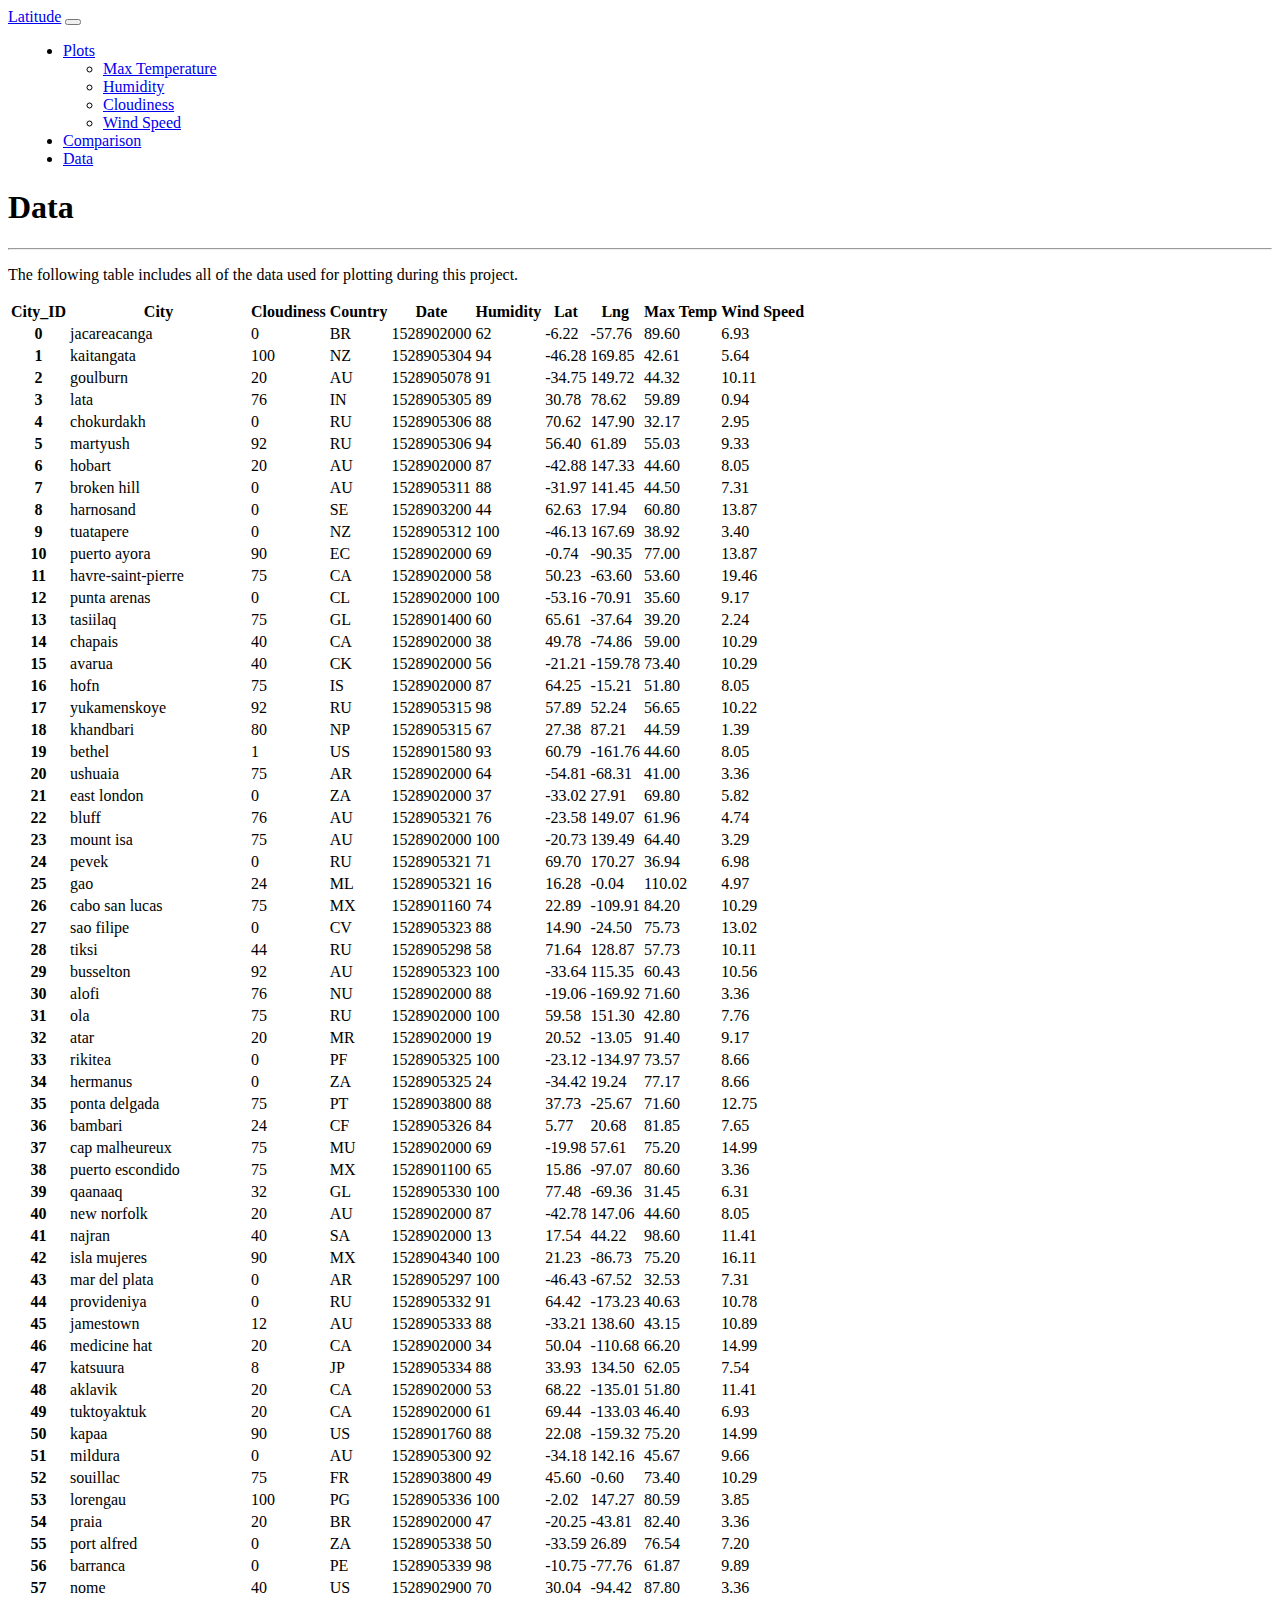
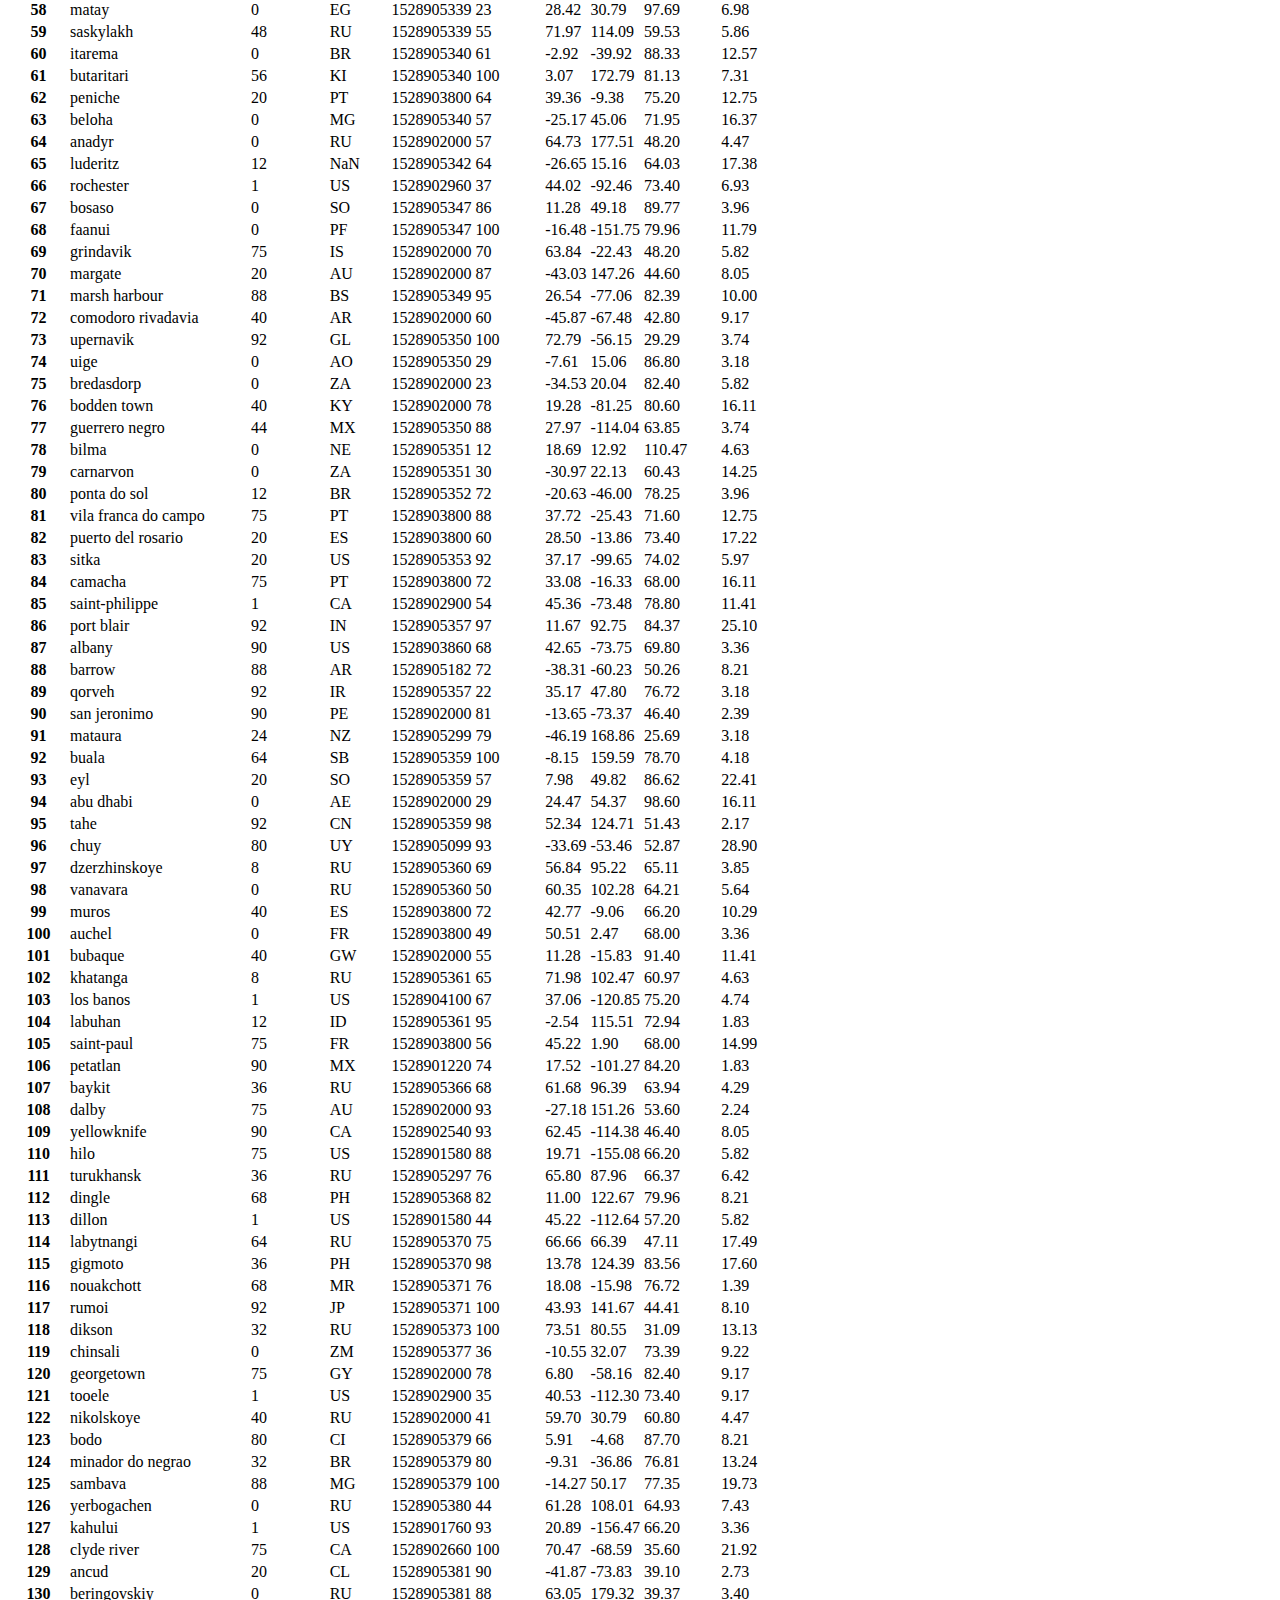
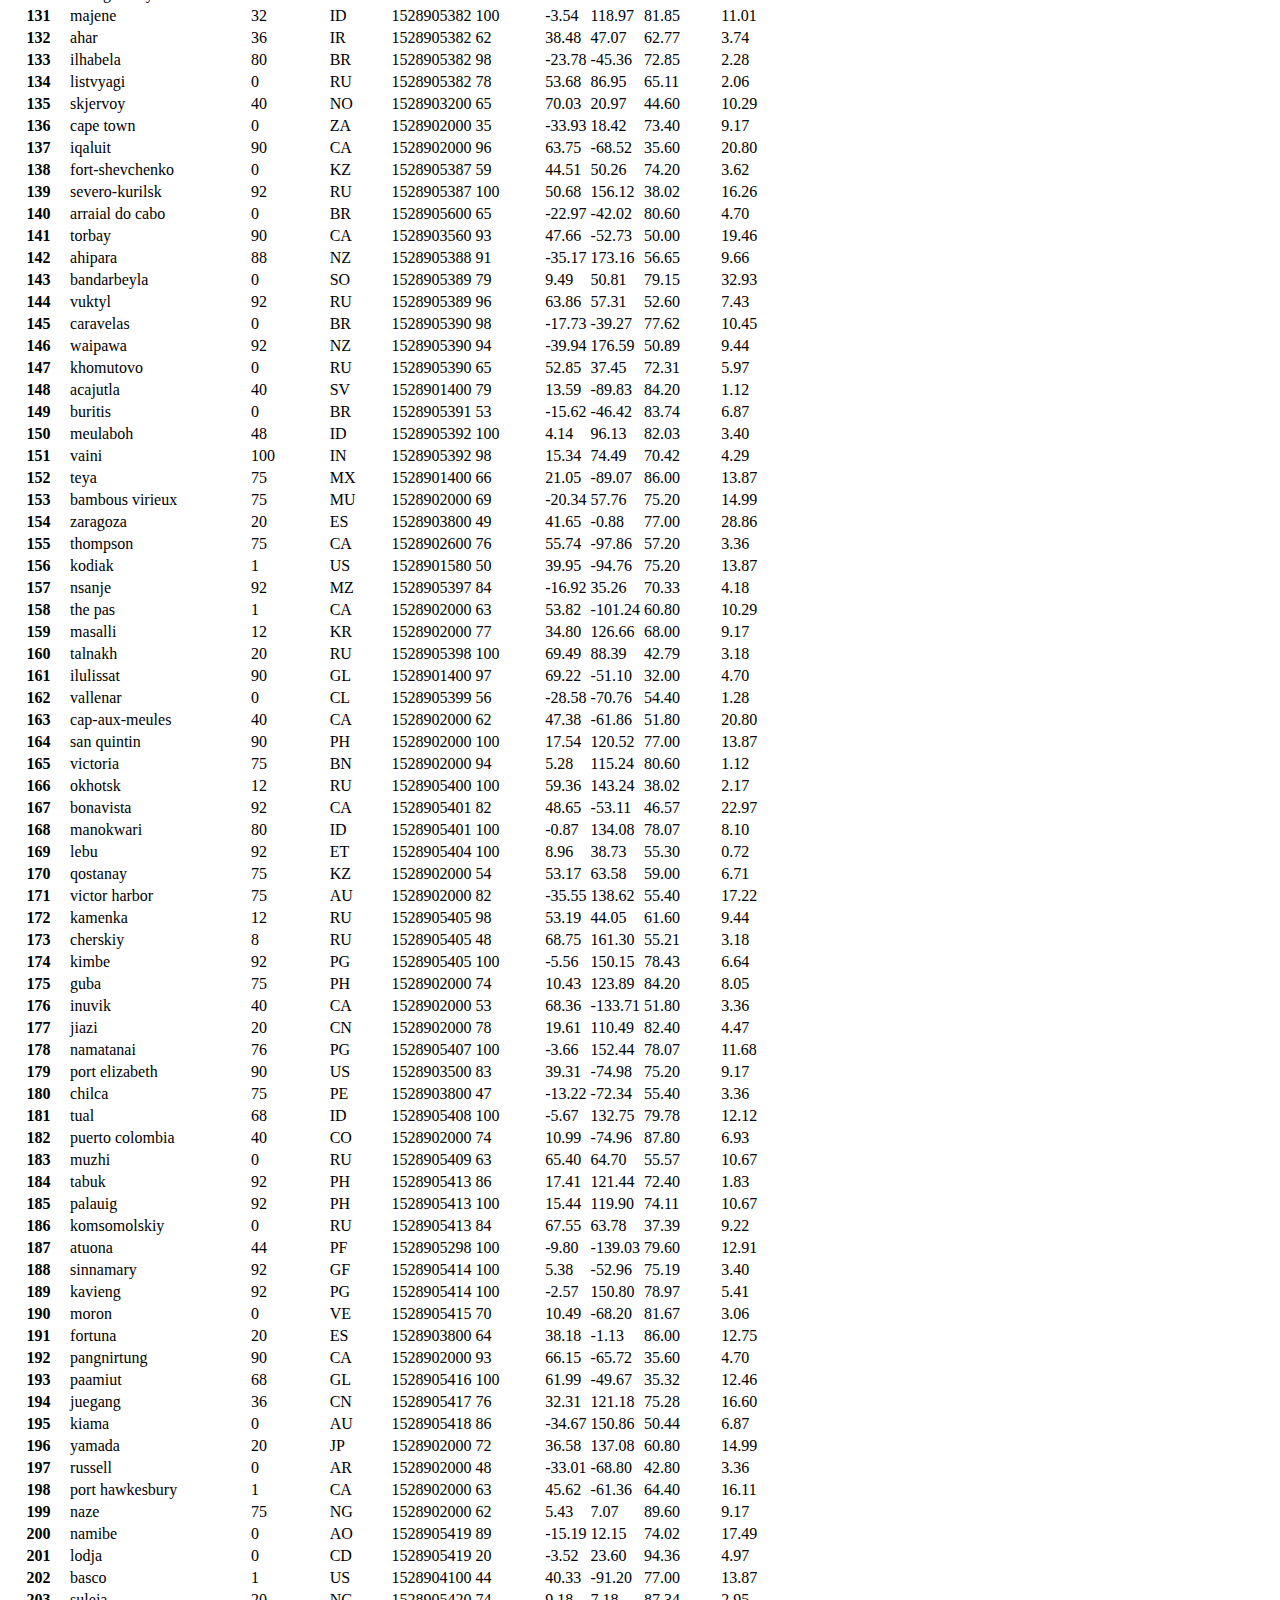
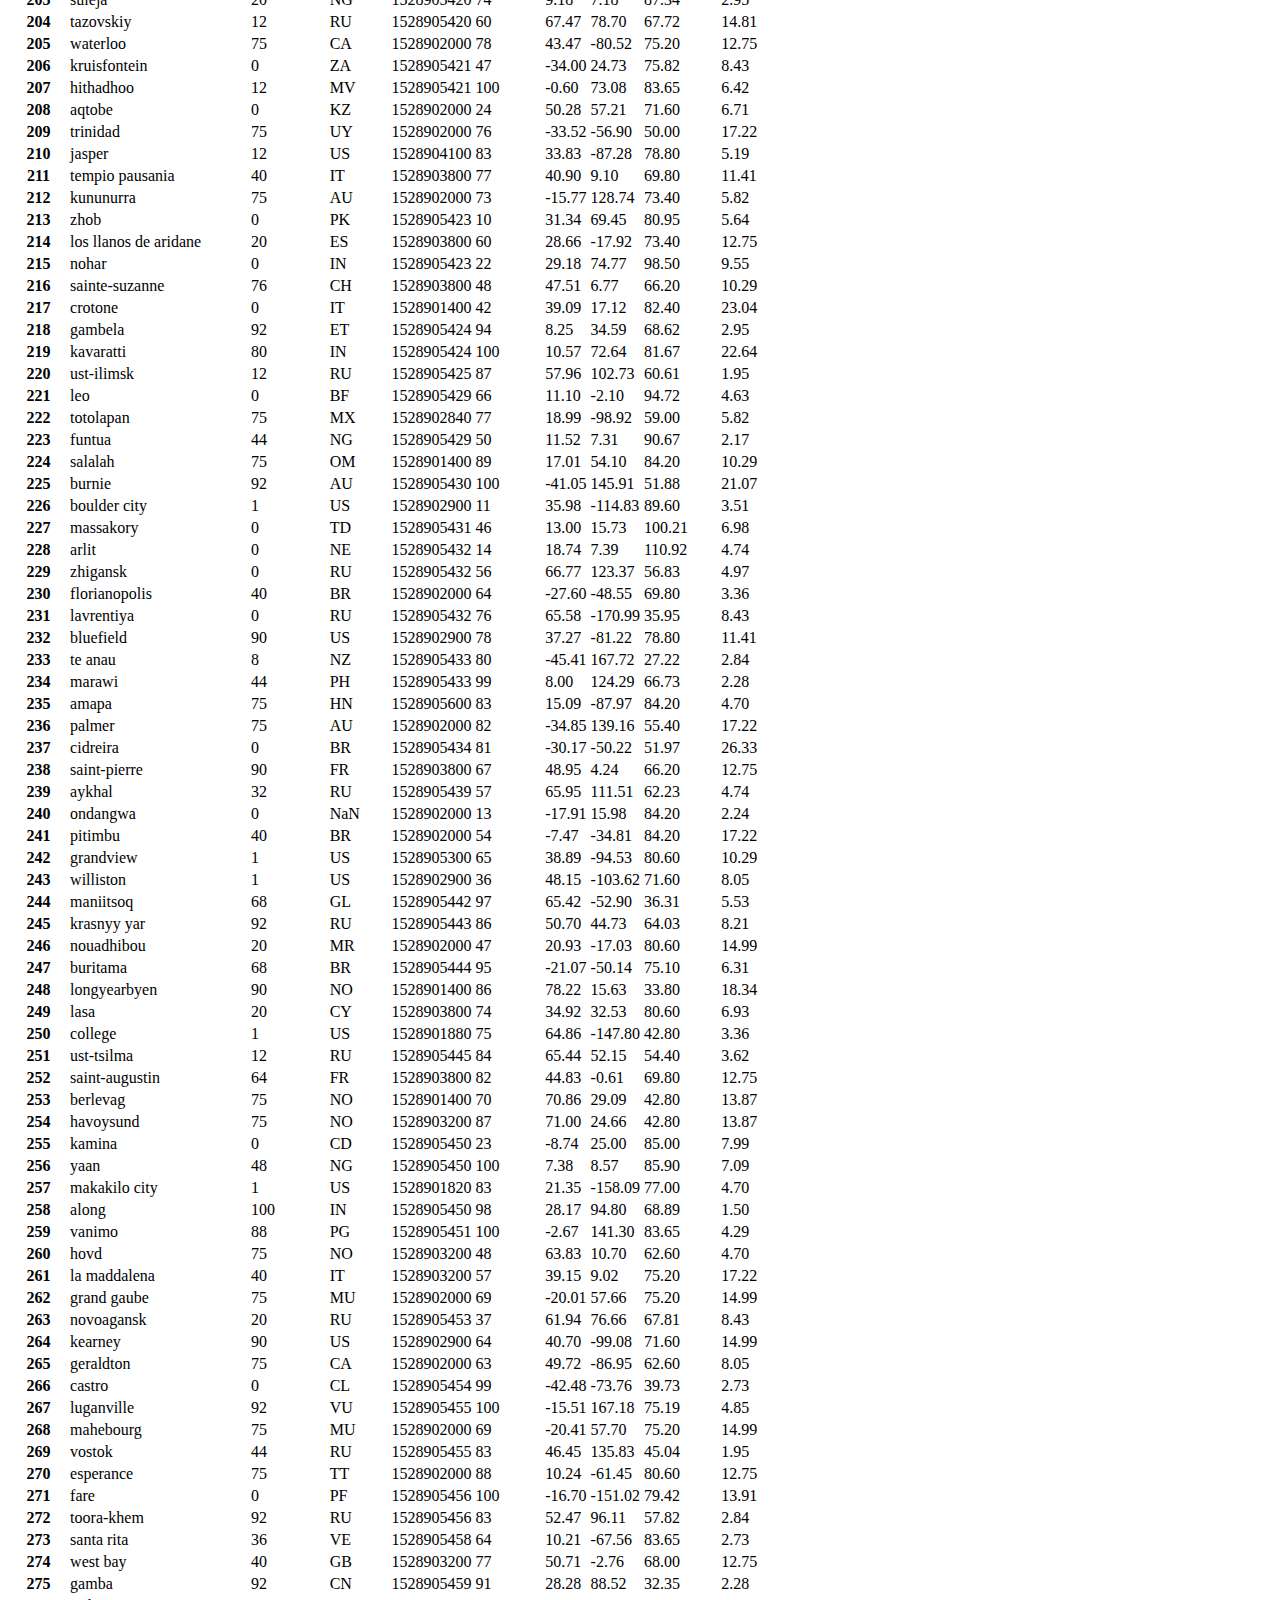
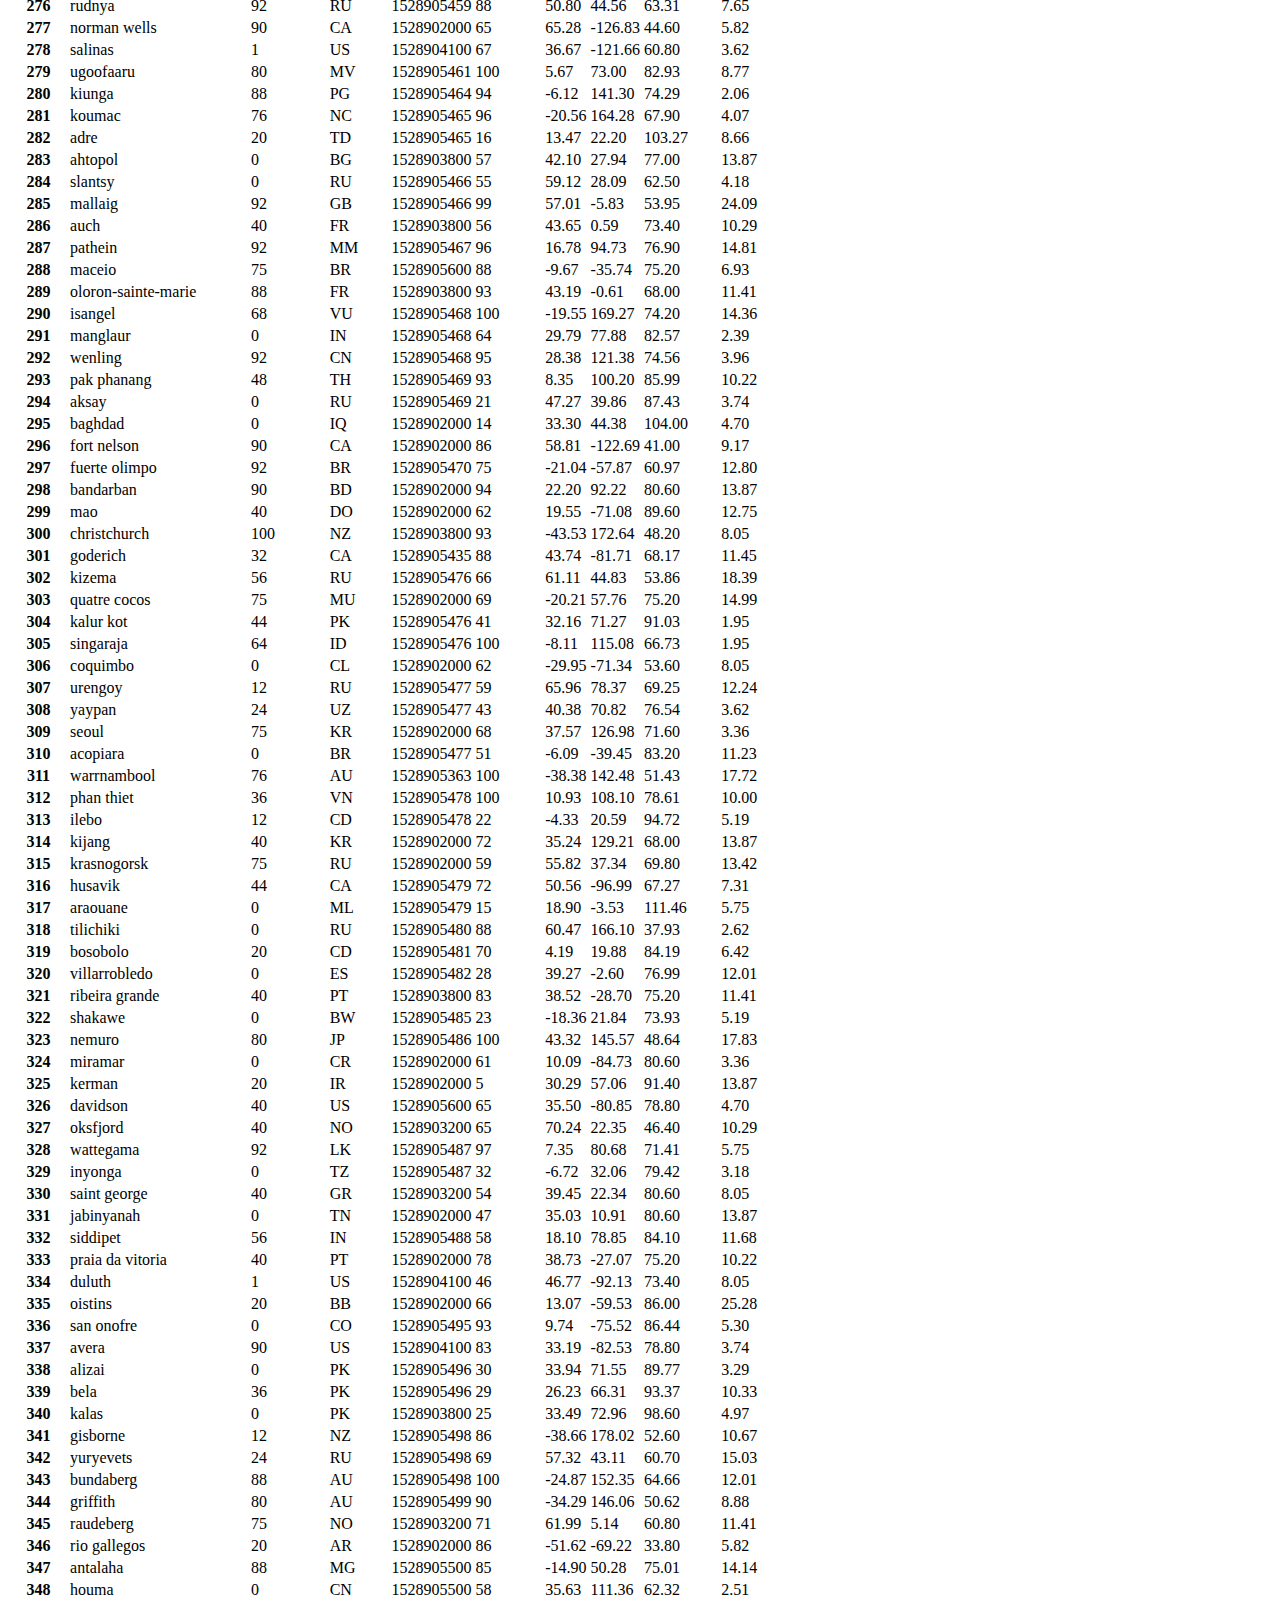
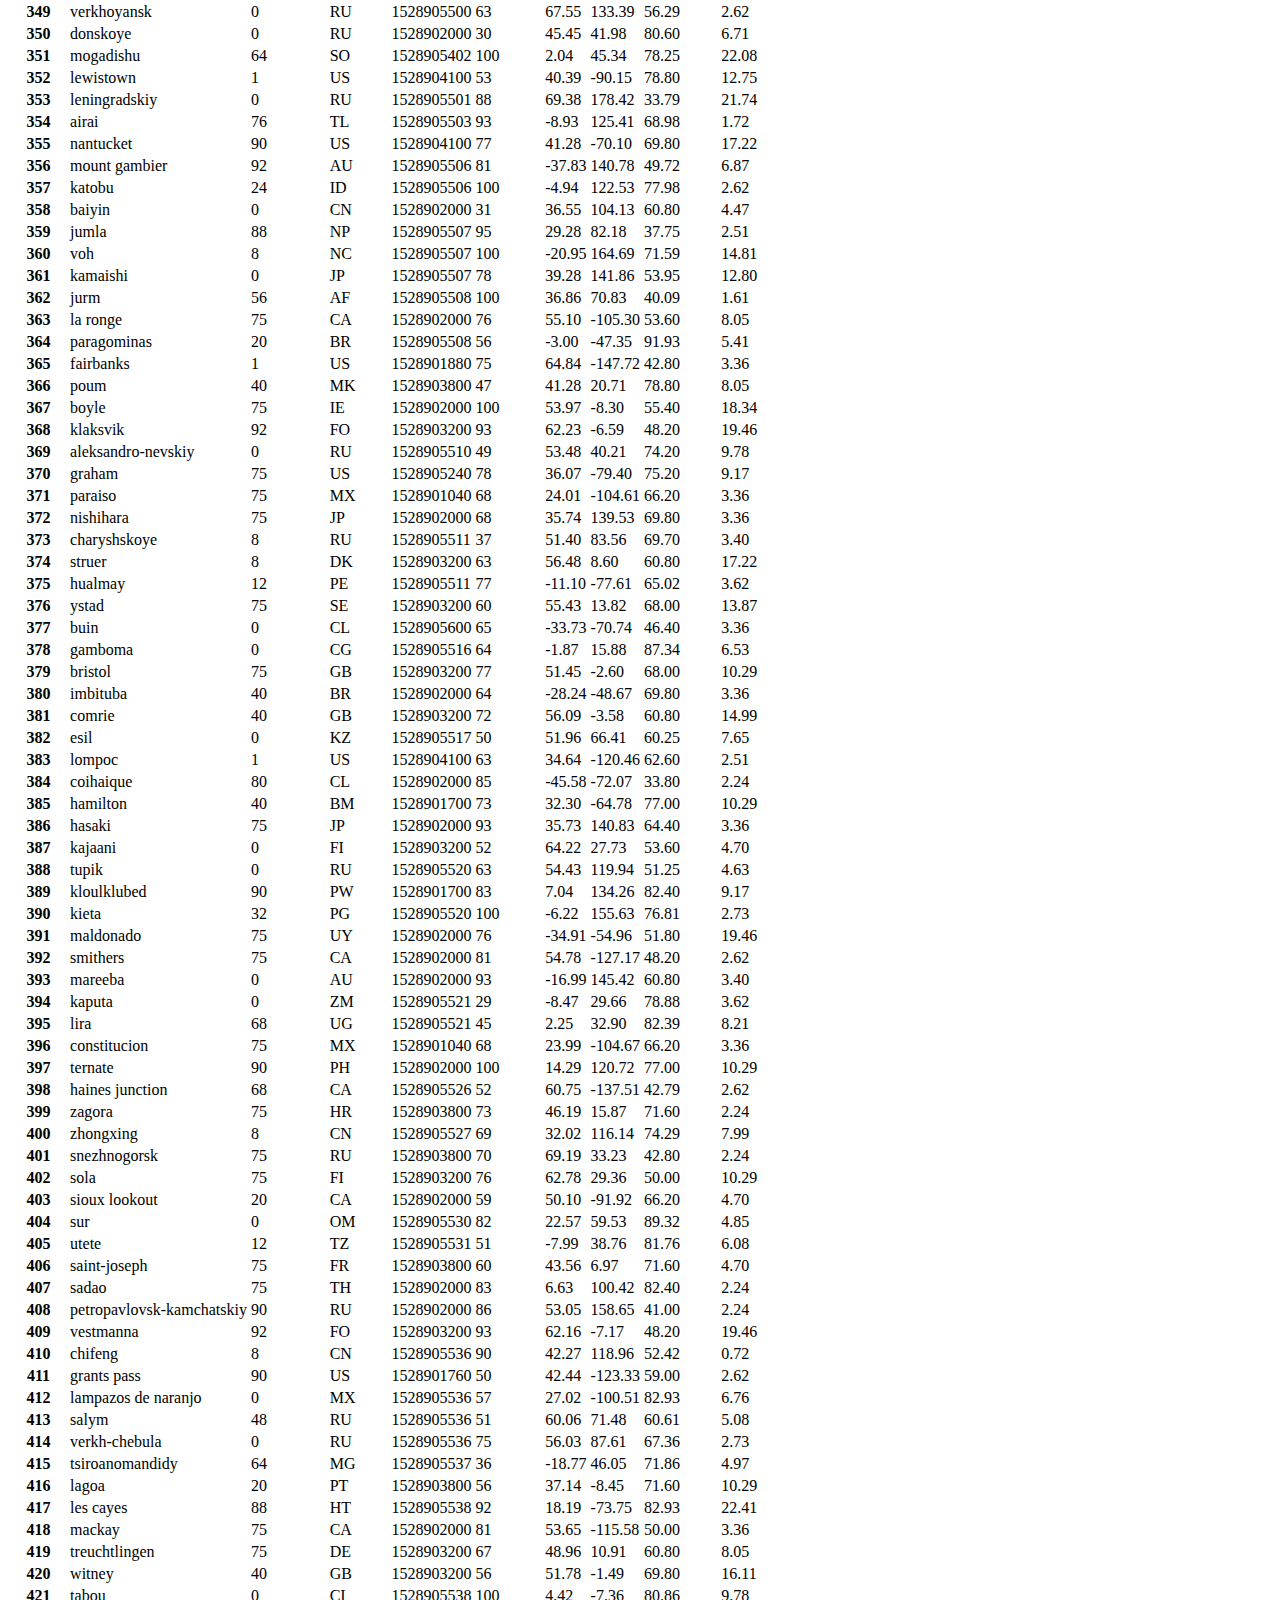
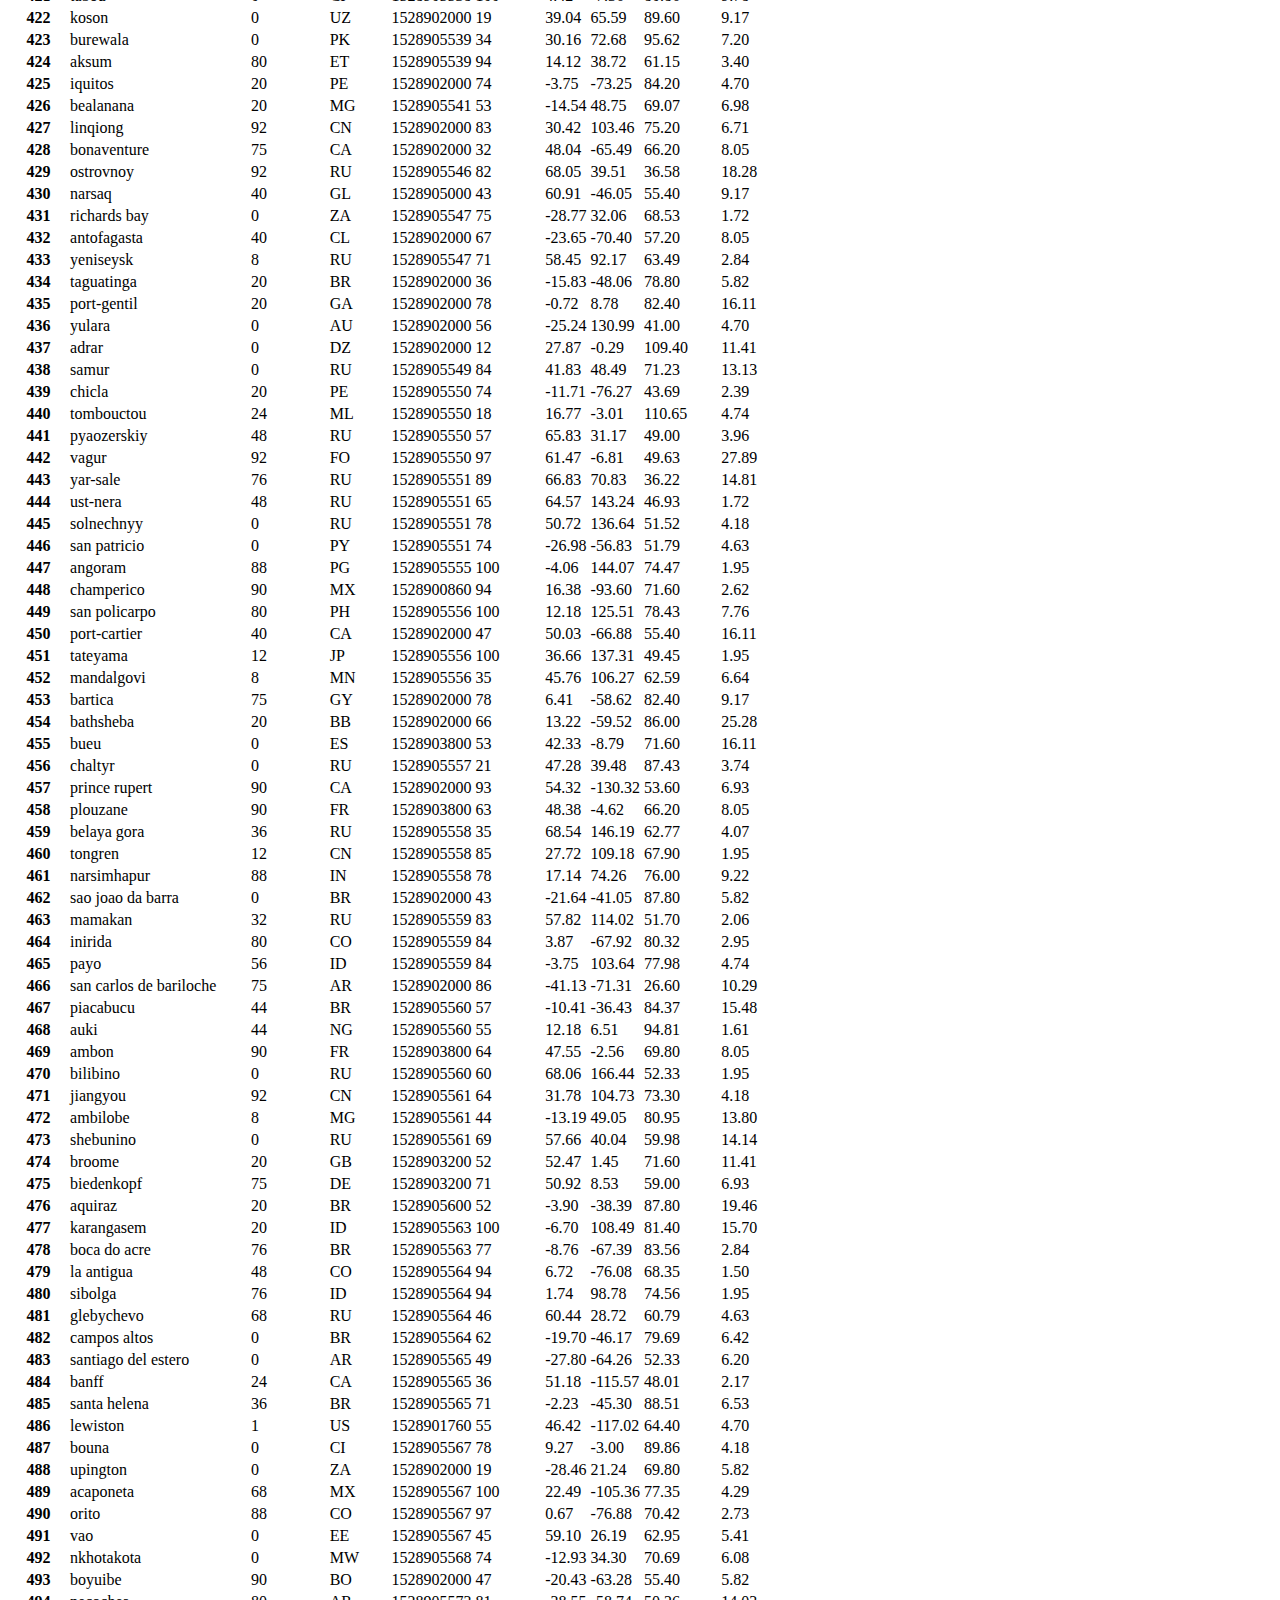
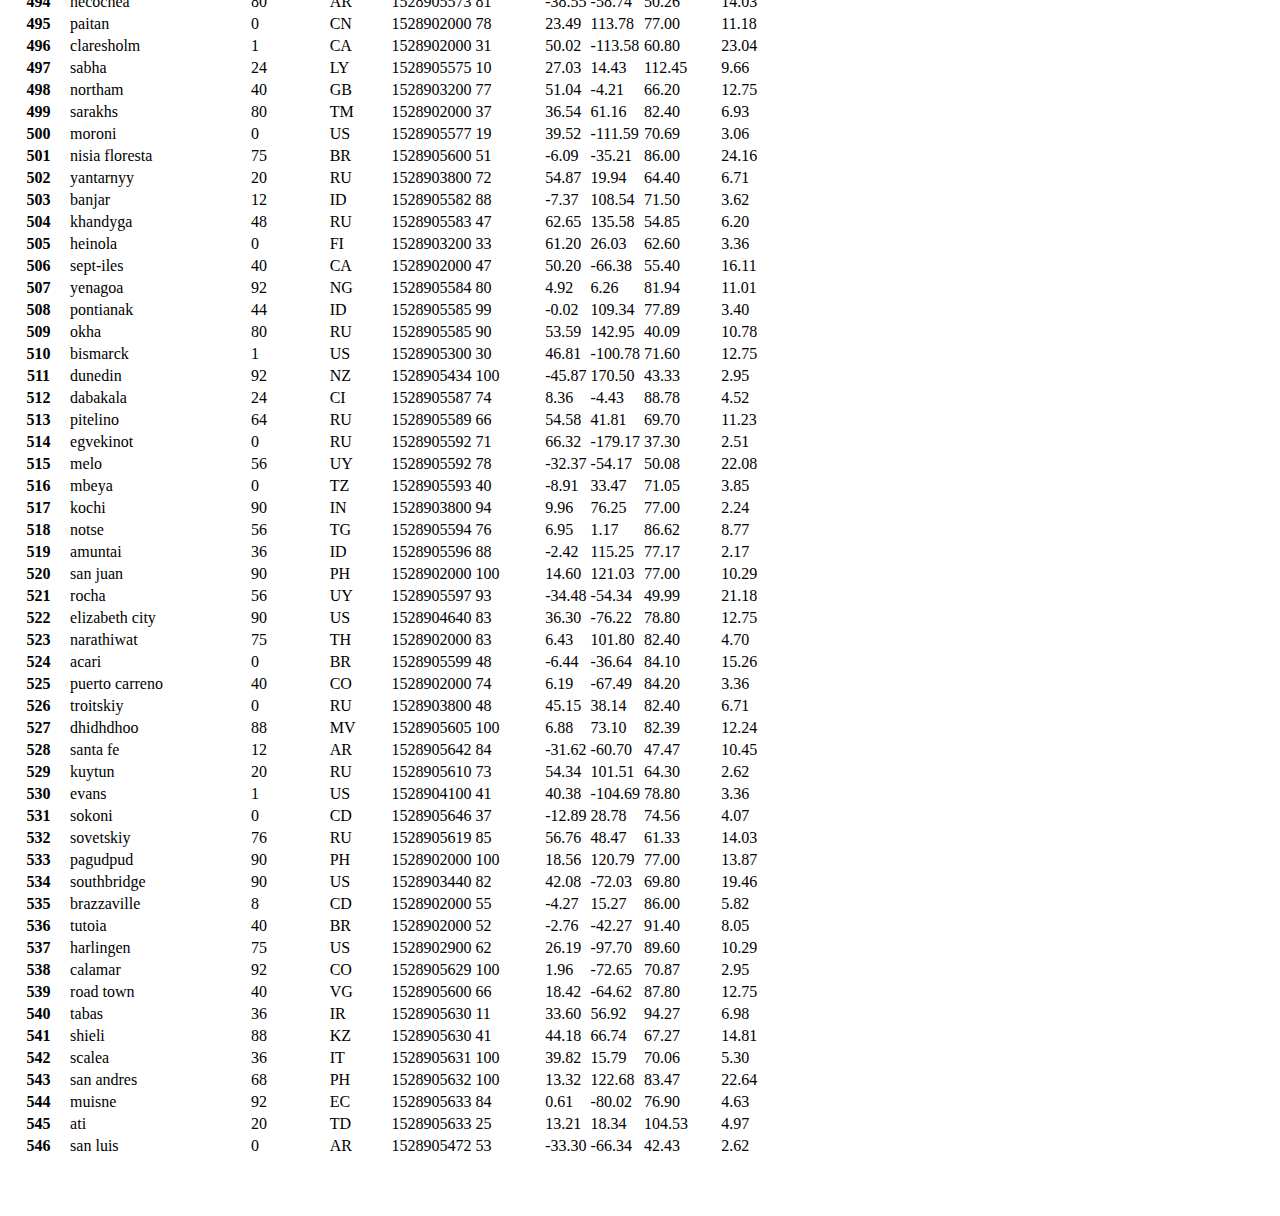
<file: visualizations/data.html>
<!DOCTYPE html>
<html lang="en">

<head>
  <meta charset="UTF-8">
  <title>Data page</title>
  <link rel="stylesheet" href="https://github.com/nnguyen28/web-design-challenge/assets/css/styles.css">
  <link href="https://cdn.jsdelivr.net/npm/bootstrap@5.2.0-beta1/dist/css/bootstrap.min.css" rel="stylesheet"
    integrity="sha384-0evHe/X+R7YkIZDRvuzKMRqM+OrBnVFBL6DOitfPri4tjfHxaWutUpFmBp4vmVor" crossorigin="anonymous">
  <script src="https://cdn.jsdelivr.net/npm/bootstrap@5.2.0-beta1/dist/js/bootstrap.bundle.min.js"
    integrity="sha384-pprn3073KE6tl6bjs2QrFaJGz5/SUsLqktiwsUTF55Jfv3qYSDhgCecCxMW52nD2"
    crossorigin="anonymous"></script>
</head>

<body class="bg-light">
  <!-- Navigation bar/dropdown menu -->
  <nav class="navbar navbar-expand-lg bg-white">
    <div class="container-fluid">
      <a class="navbar-brand" href="https://github.com/nnguyen28/web-design-challenge/">Latitude</a>
      <button class="navbar-toggler" type="button" data-bs-toggle="collapse" data-bs-target="#navbarSupportedContent"
        aria-controls="navbarSupportedContent" aria-expanded="false" aria-label="Toggle navigation">
        <span class="navbar-toggler-icon"></span>
      </button>
      <div class="collapse navbar-collapse justify-content-end" id="navbarSupportedContent">
        <ul class="navbar-nav" style="margin-left : 15px;">
          <li class="nav-item dropdown">
            <a class="nav-link dropdown-toggle" data-bs-toggle="dropdown" href="#" role="button"
              aria-expanded="false">Plots</a>
            <ul class="dropdown-menu">
              <li><a class="dropdown-item" href="https://github.com/nnguyen28/web-design-challenge/visualizations/temperature.html">Max Temperature</a></li>
              <li><a class="dropdown-item" href="https://github.com/nnguyen28/web-design-challenge/visualizations/humidity.html">Humidity</a> </li>
              <li><a class="dropdown-item" href="https://github.com/nnguyen28/web-design-challenge/visualizations/cloudiness.html">Cloudiness</a></li>
              <li><a class="dropdown-item" href="https://github.com/nnguyen28/web-design-challenge/visualizations/wind.html">Wind Speed</a></li>
            </ul>
          </li>
          <li class="nav-item">
            <a class="nav-link" href="https://github.com/nnguyen28/web-design-challenge/visualizations/comparison.html">Comparison</a>
          </li>
          <li class="nav-item">
            <a class="nav-link" href="https://github.com/nnguyen28/web-design-challenge/visualizations/data.html">Data</a>
          </li>
        </ul>
      </div>
    </div>
  </nav>

  <!-- Cities Table -->
  <div class="container">
    <div class="box">
      <h1>Data</h1>
      <hr>
      <div class="card-body">
        <p>The following table includes all of the data used for plotting during this project.</p>
        <div class="table-responsive-sm" style="overflow-x:auto; max-width: auto;">
          <table class="table table-striped">
            <thead>
              <tr>
                <th scope="col">City_ID</th>
                <th scope="col">City</th>
                <th scope="col">Cloudiness</th>
                <th scope="col">Country</th>
                <th scope="col">Date</th>
                <th scope="col">Humidity</th>
                <th scope="col">Lat</th>
                <th scope="col">Lng</th>
                <th scope="col">Max Temp</th>
                <th scope="col">Wind Speed</th>
              </tr>
            </thead>
            <tbody>
              <tr>
                <th>0</th>
                <td>jacareacanga</td>
                <td>0</td>
                <td>BR</td>
                <td>1528902000</td>
                <td>62</td>
                <td>-6.22</td>
                <td>-57.76</td>
                <td>89.60</td>
                <td>6.93</td>
              </tr>
              <tr>
                <th>1</th>
                <td>kaitangata</td>
                <td>100</td>
                <td>NZ</td>
                <td>1528905304</td>
                <td>94</td>
                <td>-46.28</td>
                <td>169.85</td>
                <td>42.61</td>
                <td>5.64</td>
              </tr>
              <tr>
                <th>2</th>
                <td>goulburn</td>
                <td>20</td>
                <td>AU</td>
                <td>1528905078</td>
                <td>91</td>
                <td>-34.75</td>
                <td>149.72</td>
                <td>44.32</td>
                <td>10.11</td>
              </tr>
              <tr>
                <th>3</th>
                <td>lata</td>
                <td>76</td>
                <td>IN</td>
                <td>1528905305</td>
                <td>89</td>
                <td>30.78</td>
                <td>78.62</td>
                <td>59.89</td>
                <td>0.94</td>
              </tr>
              <tr>
                <th>4</th>
                <td>chokurdakh</td>
                <td>0</td>
                <td>RU</td>
                <td>1528905306</td>
                <td>88</td>
                <td>70.62</td>
                <td>147.90</td>
                <td>32.17</td>
                <td>2.95</td>
              </tr>
              <tr>
                <th>5</th>
                <td>martyush</td>
                <td>92</td>
                <td>RU</td>
                <td>1528905306</td>
                <td>94</td>
                <td>56.40</td>
                <td>61.89</td>
                <td>55.03</td>
                <td>9.33</td>
              </tr>
              <tr>
                <th>6</th>
                <td>hobart</td>
                <td>20</td>
                <td>AU</td>
                <td>1528902000</td>
                <td>87</td>
                <td>-42.88</td>
                <td>147.33</td>
                <td>44.60</td>
                <td>8.05</td>
              </tr>
              <tr>
                <th>7</th>
                <td>broken hill</td>
                <td>0</td>
                <td>AU</td>
                <td>1528905311</td>
                <td>88</td>
                <td>-31.97</td>
                <td>141.45</td>
                <td>44.50</td>
                <td>7.31</td>
              </tr>
              <tr>
                <th>8</th>
                <td>harnosand</td>
                <td>0</td>
                <td>SE</td>
                <td>1528903200</td>
                <td>44</td>
                <td>62.63</td>
                <td>17.94</td>
                <td>60.80</td>
                <td>13.87</td>
              </tr>
              <tr>
                <th>9</th>
                <td>tuatapere</td>
                <td>0</td>
                <td>NZ</td>
                <td>1528905312</td>
                <td>100</td>
                <td>-46.13</td>
                <td>167.69</td>
                <td>38.92</td>
                <td>3.40</td>
              </tr>
              <tr>
                <th>10</th>
                <td>puerto ayora</td>
                <td>90</td>
                <td>EC</td>
                <td>1528902000</td>
                <td>69</td>
                <td>-0.74</td>
                <td>-90.35</td>
                <td>77.00</td>
                <td>13.87</td>
              </tr>
              <tr>
                <th>11</th>
                <td>havre-saint-pierre</td>
                <td>75</td>
                <td>CA</td>
                <td>1528902000</td>
                <td>58</td>
                <td>50.23</td>
                <td>-63.60</td>
                <td>53.60</td>
                <td>19.46</td>
              </tr>
              <tr>
                <th>12</th>
                <td>punta arenas</td>
                <td>0</td>
                <td>CL</td>
                <td>1528902000</td>
                <td>100</td>
                <td>-53.16</td>
                <td>-70.91</td>
                <td>35.60</td>
                <td>9.17</td>
              </tr>
              <tr>
                <th>13</th>
                <td>tasiilaq</td>
                <td>75</td>
                <td>GL</td>
                <td>1528901400</td>
                <td>60</td>
                <td>65.61</td>
                <td>-37.64</td>
                <td>39.20</td>
                <td>2.24</td>
              </tr>
              <tr>
                <th>14</th>
                <td>chapais</td>
                <td>40</td>
                <td>CA</td>
                <td>1528902000</td>
                <td>38</td>
                <td>49.78</td>
                <td>-74.86</td>
                <td>59.00</td>
                <td>10.29</td>
              </tr>
              <tr>
                <th>15</th>
                <td>avarua</td>
                <td>40</td>
                <td>CK</td>
                <td>1528902000</td>
                <td>56</td>
                <td>-21.21</td>
                <td>-159.78</td>
                <td>73.40</td>
                <td>10.29</td>
              </tr>
              <tr>
                <th>16</th>
                <td>hofn</td>
                <td>75</td>
                <td>IS</td>
                <td>1528902000</td>
                <td>87</td>
                <td>64.25</td>
                <td>-15.21</td>
                <td>51.80</td>
                <td>8.05</td>
              </tr>
              <tr>
                <th>17</th>
                <td>yukamenskoye</td>
                <td>92</td>
                <td>RU</td>
                <td>1528905315</td>
                <td>98</td>
                <td>57.89</td>
                <td>52.24</td>
                <td>56.65</td>
                <td>10.22</td>
              </tr>
              <tr>
                <th>18</th>
                <td>khandbari</td>
                <td>80</td>
                <td>NP</td>
                <td>1528905315</td>
                <td>67</td>
                <td>27.38</td>
                <td>87.21</td>
                <td>44.59</td>
                <td>1.39</td>
              </tr>
              <tr>
                <th>19</th>
                <td>bethel</td>
                <td>1</td>
                <td>US</td>
                <td>1528901580</td>
                <td>93</td>
                <td>60.79</td>
                <td>-161.76</td>
                <td>44.60</td>
                <td>8.05</td>
              </tr>
              <tr>
                <th>20</th>
                <td>ushuaia</td>
                <td>75</td>
                <td>AR</td>
                <td>1528902000</td>
                <td>64</td>
                <td>-54.81</td>
                <td>-68.31</td>
                <td>41.00</td>
                <td>3.36</td>
              </tr>
              <tr>
                <th>21</th>
                <td>east london</td>
                <td>0</td>
                <td>ZA</td>
                <td>1528902000</td>
                <td>37</td>
                <td>-33.02</td>
                <td>27.91</td>
                <td>69.80</td>
                <td>5.82</td>
              </tr>
              <tr>
                <th>22</th>
                <td>bluff</td>
                <td>76</td>
                <td>AU</td>
                <td>1528905321</td>
                <td>76</td>
                <td>-23.58</td>
                <td>149.07</td>
                <td>61.96</td>
                <td>4.74</td>
              </tr>
              <tr>
                <th>23</th>
                <td>mount isa</td>
                <td>75</td>
                <td>AU</td>
                <td>1528902000</td>
                <td>100</td>
                <td>-20.73</td>
                <td>139.49</td>
                <td>64.40</td>
                <td>3.29</td>
              </tr>
              <tr>
                <th>24</th>
                <td>pevek</td>
                <td>0</td>
                <td>RU</td>
                <td>1528905321</td>
                <td>71</td>
                <td>69.70</td>
                <td>170.27</td>
                <td>36.94</td>
                <td>6.98</td>
              </tr>
              <tr>
                <th>25</th>
                <td>gao</td>
                <td>24</td>
                <td>ML</td>
                <td>1528905321</td>
                <td>16</td>
                <td>16.28</td>
                <td>-0.04</td>
                <td>110.02</td>
                <td>4.97</td>
              </tr>
              <tr>
                <th>26</th>
                <td>cabo san lucas</td>
                <td>75</td>
                <td>MX</td>
                <td>1528901160</td>
                <td>74</td>
                <td>22.89</td>
                <td>-109.91</td>
                <td>84.20</td>
                <td>10.29</td>
              </tr>
              <tr>
                <th>27</th>
                <td>sao filipe</td>
                <td>0</td>
                <td>CV</td>
                <td>1528905323</td>
                <td>88</td>
                <td>14.90</td>
                <td>-24.50</td>
                <td>75.73</td>
                <td>13.02</td>
              </tr>
              <tr>
                <th>28</th>
                <td>tiksi</td>
                <td>44</td>
                <td>RU</td>
                <td>1528905298</td>
                <td>58</td>
                <td>71.64</td>
                <td>128.87</td>
                <td>57.73</td>
                <td>10.11</td>
              </tr>
              <tr>
                <th>29</th>
                <td>busselton</td>
                <td>92</td>
                <td>AU</td>
                <td>1528905323</td>
                <td>100</td>
                <td>-33.64</td>
                <td>115.35</td>
                <td>60.43</td>
                <td>10.56</td>
              </tr>
              <tr>
                <th>30</th>
                <td>alofi</td>
                <td>76</td>
                <td>NU</td>
                <td>1528902000</td>
                <td>88</td>
                <td>-19.06</td>
                <td>-169.92</td>
                <td>71.60</td>
                <td>3.36</td>
              </tr>
              <tr>
                <th>31</th>
                <td>ola</td>
                <td>75</td>
                <td>RU</td>
                <td>1528902000</td>
                <td>100</td>
                <td>59.58</td>
                <td>151.30</td>
                <td>42.80</td>
                <td>7.76</td>
              </tr>
              <tr>
                <th>32</th>
                <td>atar</td>
                <td>20</td>
                <td>MR</td>
                <td>1528902000</td>
                <td>19</td>
                <td>20.52</td>
                <td>-13.05</td>
                <td>91.40</td>
                <td>9.17</td>
              </tr>
              <tr>
                <th>33</th>
                <td>rikitea</td>
                <td>0</td>
                <td>PF</td>
                <td>1528905325</td>
                <td>100</td>
                <td>-23.12</td>
                <td>-134.97</td>
                <td>73.57</td>
                <td>8.66</td>
              </tr>
              <tr>
                <th>34</th>
                <td>hermanus</td>
                <td>0</td>
                <td>ZA</td>
                <td>1528905325</td>
                <td>24</td>
                <td>-34.42</td>
                <td>19.24</td>
                <td>77.17</td>
                <td>8.66</td>
              </tr>
              <tr>
                <th>35</th>
                <td>ponta delgada</td>
                <td>75</td>
                <td>PT</td>
                <td>1528903800</td>
                <td>88</td>
                <td>37.73</td>
                <td>-25.67</td>
                <td>71.60</td>
                <td>12.75</td>
              </tr>
              <tr>
                <th>36</th>
                <td>bambari</td>
                <td>24</td>
                <td>CF</td>
                <td>1528905326</td>
                <td>84</td>
                <td>5.77</td>
                <td>20.68</td>
                <td>81.85</td>
                <td>7.65</td>
              </tr>
              <tr>
                <th>37</th>
                <td>cap malheureux</td>
                <td>75</td>
                <td>MU</td>
                <td>1528902000</td>
                <td>69</td>
                <td>-19.98</td>
                <td>57.61</td>
                <td>75.20</td>
                <td>14.99</td>
              </tr>
              <tr>
                <th>38</th>
                <td>puerto escondido</td>
                <td>75</td>
                <td>MX</td>
                <td>1528901100</td>
                <td>65</td>
                <td>15.86</td>
                <td>-97.07</td>
                <td>80.60</td>
                <td>3.36</td>
              </tr>
              <tr>
                <th>39</th>
                <td>qaanaaq</td>
                <td>32</td>
                <td>GL</td>
                <td>1528905330</td>
                <td>100</td>
                <td>77.48</td>
                <td>-69.36</td>
                <td>31.45</td>
                <td>6.31</td>
              </tr>
              <tr>
                <th>40</th>
                <td>new norfolk</td>
                <td>20</td>
                <td>AU</td>
                <td>1528902000</td>
                <td>87</td>
                <td>-42.78</td>
                <td>147.06</td>
                <td>44.60</td>
                <td>8.05</td>
              </tr>
              <tr>
                <th>41</th>
                <td>najran</td>
                <td>40</td>
                <td>SA</td>
                <td>1528902000</td>
                <td>13</td>
                <td>17.54</td>
                <td>44.22</td>
                <td>98.60</td>
                <td>11.41</td>
              </tr>
              <tr>
                <th>42</th>
                <td>isla mujeres</td>
                <td>90</td>
                <td>MX</td>
                <td>1528904340</td>
                <td>100</td>
                <td>21.23</td>
                <td>-86.73</td>
                <td>75.20</td>
                <td>16.11</td>
              </tr>
              <tr>
                <th>43</th>
                <td>mar del plata</td>
                <td>0</td>
                <td>AR</td>
                <td>1528905297</td>
                <td>100</td>
                <td>-46.43</td>
                <td>-67.52</td>
                <td>32.53</td>
                <td>7.31</td>
              </tr>
              <tr>
                <th>44</th>
                <td>provideniya</td>
                <td>0</td>
                <td>RU</td>
                <td>1528905332</td>
                <td>91</td>
                <td>64.42</td>
                <td>-173.23</td>
                <td>40.63</td>
                <td>10.78</td>
              </tr>
              <tr>
                <th>45</th>
                <td>jamestown</td>
                <td>12</td>
                <td>AU</td>
                <td>1528905333</td>
                <td>88</td>
                <td>-33.21</td>
                <td>138.60</td>
                <td>43.15</td>
                <td>10.89</td>
              </tr>
              <tr>
                <th>46</th>
                <td>medicine hat</td>
                <td>20</td>
                <td>CA</td>
                <td>1528902000</td>
                <td>34</td>
                <td>50.04</td>
                <td>-110.68</td>
                <td>66.20</td>
                <td>14.99</td>
              </tr>
              <tr>
                <th>47</th>
                <td>katsuura</td>
                <td>8</td>
                <td>JP</td>
                <td>1528905334</td>
                <td>88</td>
                <td>33.93</td>
                <td>134.50</td>
                <td>62.05</td>
                <td>7.54</td>
              </tr>
              <tr>
                <th>48</th>
                <td>aklavik</td>
                <td>20</td>
                <td>CA</td>
                <td>1528902000</td>
                <td>53</td>
                <td>68.22</td>
                <td>-135.01</td>
                <td>51.80</td>
                <td>11.41</td>
              </tr>
              <tr>
                <th>49</th>
                <td>tuktoyaktuk</td>
                <td>20</td>
                <td>CA</td>
                <td>1528902000</td>
                <td>61</td>
                <td>69.44</td>
                <td>-133.03</td>
                <td>46.40</td>
                <td>6.93</td>
              </tr>
              <tr>
                <th>50</th>
                <td>kapaa</td>
                <td>90</td>
                <td>US</td>
                <td>1528901760</td>
                <td>88</td>
                <td>22.08</td>
                <td>-159.32</td>
                <td>75.20</td>
                <td>14.99</td>
              </tr>
              <tr>
                <th>51</th>
                <td>mildura</td>
                <td>0</td>
                <td>AU</td>
                <td>1528905300</td>
                <td>92</td>
                <td>-34.18</td>
                <td>142.16</td>
                <td>45.67</td>
                <td>9.66</td>
              </tr>
              <tr>
                <th>52</th>
                <td>souillac</td>
                <td>75</td>
                <td>FR</td>
                <td>1528903800</td>
                <td>49</td>
                <td>45.60</td>
                <td>-0.60</td>
                <td>73.40</td>
                <td>10.29</td>
              </tr>
              <tr>
                <th>53</th>
                <td>lorengau</td>
                <td>100</td>
                <td>PG</td>
                <td>1528905336</td>
                <td>100</td>
                <td>-2.02</td>
                <td>147.27</td>
                <td>80.59</td>
                <td>3.85</td>
              </tr>
              <tr>
                <th>54</th>
                <td>praia</td>
                <td>20</td>
                <td>BR</td>
                <td>1528902000</td>
                <td>47</td>
                <td>-20.25</td>
                <td>-43.81</td>
                <td>82.40</td>
                <td>3.36</td>
              </tr>
              <tr>
                <th>55</th>
                <td>port alfred</td>
                <td>0</td>
                <td>ZA</td>
                <td>1528905338</td>
                <td>50</td>
                <td>-33.59</td>
                <td>26.89</td>
                <td>76.54</td>
                <td>7.20</td>
              </tr>
              <tr>
                <th>56</th>
                <td>barranca</td>
                <td>0</td>
                <td>PE</td>
                <td>1528905339</td>
                <td>98</td>
                <td>-10.75</td>
                <td>-77.76</td>
                <td>61.87</td>
                <td>9.89</td>
              </tr>
              <tr>
                <th>57</th>
                <td>nome</td>
                <td>40</td>
                <td>US</td>
                <td>1528902900</td>
                <td>70</td>
                <td>30.04</td>
                <td>-94.42</td>
                <td>87.80</td>
                <td>3.36</td>
              </tr>
              <tr>
                <th>58</th>
                <td>matay</td>
                <td>0</td>
                <td>EG</td>
                <td>1528905339</td>
                <td>23</td>
                <td>28.42</td>
                <td>30.79</td>
                <td>97.69</td>
                <td>6.98</td>
              </tr>
              <tr>
                <th>59</th>
                <td>saskylakh</td>
                <td>48</td>
                <td>RU</td>
                <td>1528905339</td>
                <td>55</td>
                <td>71.97</td>
                <td>114.09</td>
                <td>59.53</td>
                <td>5.86</td>
              </tr>
              <tr>
                <th>60</th>
                <td>itarema</td>
                <td>0</td>
                <td>BR</td>
                <td>1528905340</td>
                <td>61</td>
                <td>-2.92</td>
                <td>-39.92</td>
                <td>88.33</td>
                <td>12.57</td>
              </tr>
              <tr>
                <th>61</th>
                <td>butaritari</td>
                <td>56</td>
                <td>KI</td>
                <td>1528905340</td>
                <td>100</td>
                <td>3.07</td>
                <td>172.79</td>
                <td>81.13</td>
                <td>7.31</td>
              </tr>
              <tr>
                <th>62</th>
                <td>peniche</td>
                <td>20</td>
                <td>PT</td>
                <td>1528903800</td>
                <td>64</td>
                <td>39.36</td>
                <td>-9.38</td>
                <td>75.20</td>
                <td>12.75</td>
              </tr>
              <tr>
                <th>63</th>
                <td>beloha</td>
                <td>0</td>
                <td>MG</td>
                <td>1528905340</td>
                <td>57</td>
                <td>-25.17</td>
                <td>45.06</td>
                <td>71.95</td>
                <td>16.37</td>
              </tr>
              <tr>
                <th>64</th>
                <td>anadyr</td>
                <td>0</td>
                <td>RU</td>
                <td>1528902000</td>
                <td>57</td>
                <td>64.73</td>
                <td>177.51</td>
                <td>48.20</td>
                <td>4.47</td>
              </tr>
              <tr>
                <th>65</th>
                <td>luderitz</td>
                <td>12</td>
                <td>NaN</td>
                <td>1528905342</td>
                <td>64</td>
                <td>-26.65</td>
                <td>15.16</td>
                <td>64.03</td>
                <td>17.38</td>
              </tr>
              <tr>
                <th>66</th>
                <td>rochester</td>
                <td>1</td>
                <td>US</td>
                <td>1528902960</td>
                <td>37</td>
                <td>44.02</td>
                <td>-92.46</td>
                <td>73.40</td>
                <td>6.93</td>
              </tr>
              <tr>
                <th>67</th>
                <td>bosaso</td>
                <td>0</td>
                <td>SO</td>
                <td>1528905347</td>
                <td>86</td>
                <td>11.28</td>
                <td>49.18</td>
                <td>89.77</td>
                <td>3.96</td>
              </tr>
              <tr>
                <th>68</th>
                <td>faanui</td>
                <td>0</td>
                <td>PF</td>
                <td>1528905347</td>
                <td>100</td>
                <td>-16.48</td>
                <td>-151.75</td>
                <td>79.96</td>
                <td>11.79</td>
              </tr>
              <tr>
                <th>69</th>
                <td>grindavik</td>
                <td>75</td>
                <td>IS</td>
                <td>1528902000</td>
                <td>70</td>
                <td>63.84</td>
                <td>-22.43</td>
                <td>48.20</td>
                <td>5.82</td>
              </tr>
              <tr>
                <th>70</th>
                <td>margate</td>
                <td>20</td>
                <td>AU</td>
                <td>1528902000</td>
                <td>87</td>
                <td>-43.03</td>
                <td>147.26</td>
                <td>44.60</td>
                <td>8.05</td>
              </tr>
              <tr>
                <th>71</th>
                <td>marsh harbour</td>
                <td>88</td>
                <td>BS</td>
                <td>1528905349</td>
                <td>95</td>
                <td>26.54</td>
                <td>-77.06</td>
                <td>82.39</td>
                <td>10.00</td>
              </tr>
              <tr>
                <th>72</th>
                <td>comodoro rivadavia</td>
                <td>40</td>
                <td>AR</td>
                <td>1528902000</td>
                <td>60</td>
                <td>-45.87</td>
                <td>-67.48</td>
                <td>42.80</td>
                <td>9.17</td>
              </tr>
              <tr>
                <th>73</th>
                <td>upernavik</td>
                <td>92</td>
                <td>GL</td>
                <td>1528905350</td>
                <td>100</td>
                <td>72.79</td>
                <td>-56.15</td>
                <td>29.29</td>
                <td>3.74</td>
              </tr>
              <tr>
                <th>74</th>
                <td>uige</td>
                <td>0</td>
                <td>AO</td>
                <td>1528905350</td>
                <td>29</td>
                <td>-7.61</td>
                <td>15.06</td>
                <td>86.80</td>
                <td>3.18</td>
              </tr>
              <tr>
                <th>75</th>
                <td>bredasdorp</td>
                <td>0</td>
                <td>ZA</td>
                <td>1528902000</td>
                <td>23</td>
                <td>-34.53</td>
                <td>20.04</td>
                <td>82.40</td>
                <td>5.82</td>
              </tr>
              <tr>
                <th>76</th>
                <td>bodden town</td>
                <td>40</td>
                <td>KY</td>
                <td>1528902000</td>
                <td>78</td>
                <td>19.28</td>
                <td>-81.25</td>
                <td>80.60</td>
                <td>16.11</td>
              </tr>
              <tr>
                <th>77</th>
                <td>guerrero negro</td>
                <td>44</td>
                <td>MX</td>
                <td>1528905350</td>
                <td>88</td>
                <td>27.97</td>
                <td>-114.04</td>
                <td>63.85</td>
                <td>3.74</td>
              </tr>
              <tr>
                <th>78</th>
                <td>bilma</td>
                <td>0</td>
                <td>NE</td>
                <td>1528905351</td>
                <td>12</td>
                <td>18.69</td>
                <td>12.92</td>
                <td>110.47</td>
                <td>4.63</td>
              </tr>
              <tr>
                <th>79</th>
                <td>carnarvon</td>
                <td>0</td>
                <td>ZA</td>
                <td>1528905351</td>
                <td>30</td>
                <td>-30.97</td>
                <td>22.13</td>
                <td>60.43</td>
                <td>14.25</td>
              </tr>
              <tr>
                <th>80</th>
                <td>ponta do sol</td>
                <td>12</td>
                <td>BR</td>
                <td>1528905352</td>
                <td>72</td>
                <td>-20.63</td>
                <td>-46.00</td>
                <td>78.25</td>
                <td>3.96</td>
              </tr>
              <tr>
                <th>81</th>
                <td>vila franca do campo</td>
                <td>75</td>
                <td>PT</td>
                <td>1528903800</td>
                <td>88</td>
                <td>37.72</td>
                <td>-25.43</td>
                <td>71.60</td>
                <td>12.75</td>
              </tr>
              <tr>
                <th>82</th>
                <td>puerto del rosario</td>
                <td>20</td>
                <td>ES</td>
                <td>1528903800</td>
                <td>60</td>
                <td>28.50</td>
                <td>-13.86</td>
                <td>73.40</td>
                <td>17.22</td>
              </tr>
              <tr>
                <th>83</th>
                <td>sitka</td>
                <td>20</td>
                <td>US</td>
                <td>1528905353</td>
                <td>92</td>
                <td>37.17</td>
                <td>-99.65</td>
                <td>74.02</td>
                <td>5.97</td>
              </tr>
              <tr>
                <th>84</th>
                <td>camacha</td>
                <td>75</td>
                <td>PT</td>
                <td>1528903800</td>
                <td>72</td>
                <td>33.08</td>
                <td>-16.33</td>
                <td>68.00</td>
                <td>16.11</td>
              </tr>
              <tr>
                <th>85</th>
                <td>saint-philippe</td>
                <td>1</td>
                <td>CA</td>
                <td>1528902900</td>
                <td>54</td>
                <td>45.36</td>
                <td>-73.48</td>
                <td>78.80</td>
                <td>11.41</td>
              </tr>
              <tr>
                <th>86</th>
                <td>port blair</td>
                <td>92</td>
                <td>IN</td>
                <td>1528905357</td>
                <td>97</td>
                <td>11.67</td>
                <td>92.75</td>
                <td>84.37</td>
                <td>25.10</td>
              </tr>
              <tr>
                <th>87</th>
                <td>albany</td>
                <td>90</td>
                <td>US</td>
                <td>1528903860</td>
                <td>68</td>
                <td>42.65</td>
                <td>-73.75</td>
                <td>69.80</td>
                <td>3.36</td>
              </tr>
              <tr>
                <th>88</th>
                <td>barrow</td>
                <td>88</td>
                <td>AR</td>
                <td>1528905182</td>
                <td>72</td>
                <td>-38.31</td>
                <td>-60.23</td>
                <td>50.26</td>
                <td>8.21</td>
              </tr>
              <tr>
                <th>89</th>
                <td>qorveh</td>
                <td>92</td>
                <td>IR</td>
                <td>1528905357</td>
                <td>22</td>
                <td>35.17</td>
                <td>47.80</td>
                <td>76.72</td>
                <td>3.18</td>
              </tr>
              <tr>
                <th>90</th>
                <td>san jeronimo</td>
                <td>90</td>
                <td>PE</td>
                <td>1528902000</td>
                <td>81</td>
                <td>-13.65</td>
                <td>-73.37</td>
                <td>46.40</td>
                <td>2.39</td>
              </tr>
              <tr>
                <th>91</th>
                <td>mataura</td>
                <td>24</td>
                <td>NZ</td>
                <td>1528905299</td>
                <td>79</td>
                <td>-46.19</td>
                <td>168.86</td>
                <td>25.69</td>
                <td>3.18</td>
              </tr>
              <tr>
                <th>92</th>
                <td>buala</td>
                <td>64</td>
                <td>SB</td>
                <td>1528905359</td>
                <td>100</td>
                <td>-8.15</td>
                <td>159.59</td>
                <td>78.70</td>
                <td>4.18</td>
              </tr>
              <tr>
                <th>93</th>
                <td>eyl</td>
                <td>20</td>
                <td>SO</td>
                <td>1528905359</td>
                <td>57</td>
                <td>7.98</td>
                <td>49.82</td>
                <td>86.62</td>
                <td>22.41</td>
              </tr>
              <tr>
                <th>94</th>
                <td>abu dhabi</td>
                <td>0</td>
                <td>AE</td>
                <td>1528902000</td>
                <td>29</td>
                <td>24.47</td>
                <td>54.37</td>
                <td>98.60</td>
                <td>16.11</td>
              </tr>
              <tr>
                <th>95</th>
                <td>tahe</td>
                <td>92</td>
                <td>CN</td>
                <td>1528905359</td>
                <td>98</td>
                <td>52.34</td>
                <td>124.71</td>
                <td>51.43</td>
                <td>2.17</td>
              </tr>
              <tr>
                <th>96</th>
                <td>chuy</td>
                <td>80</td>
                <td>UY</td>
                <td>1528905099</td>
                <td>93</td>
                <td>-33.69</td>
                <td>-53.46</td>
                <td>52.87</td>
                <td>28.90</td>
              </tr>
              <tr>
                <th>97</th>
                <td>dzerzhinskoye</td>
                <td>8</td>
                <td>RU</td>
                <td>1528905360</td>
                <td>69</td>
                <td>56.84</td>
                <td>95.22</td>
                <td>65.11</td>
                <td>3.85</td>
              </tr>
              <tr>
                <th>98</th>
                <td>vanavara</td>
                <td>0</td>
                <td>RU</td>
                <td>1528905360</td>
                <td>50</td>
                <td>60.35</td>
                <td>102.28</td>
                <td>64.21</td>
                <td>5.64</td>
              </tr>
              <tr>
                <th>99</th>
                <td>muros</td>
                <td>40</td>
                <td>ES</td>
                <td>1528903800</td>
                <td>72</td>
                <td>42.77</td>
                <td>-9.06</td>
                <td>66.20</td>
                <td>10.29</td>
              </tr>
              <tr>
                <th>100</th>
                <td>auchel</td>
                <td>0</td>
                <td>FR</td>
                <td>1528903800</td>
                <td>49</td>
                <td>50.51</td>
                <td>2.47</td>
                <td>68.00</td>
                <td>3.36</td>
              </tr>
              <tr>
                <th>101</th>
                <td>bubaque</td>
                <td>40</td>
                <td>GW</td>
                <td>1528902000</td>
                <td>55</td>
                <td>11.28</td>
                <td>-15.83</td>
                <td>91.40</td>
                <td>11.41</td>
              </tr>
              <tr>
                <th>102</th>
                <td>khatanga</td>
                <td>8</td>
                <td>RU</td>
                <td>1528905361</td>
                <td>65</td>
                <td>71.98</td>
                <td>102.47</td>
                <td>60.97</td>
                <td>4.63</td>
              </tr>
              <tr>
                <th>103</th>
                <td>los banos</td>
                <td>1</td>
                <td>US</td>
                <td>1528904100</td>
                <td>67</td>
                <td>37.06</td>
                <td>-120.85</td>
                <td>75.20</td>
                <td>4.74</td>
              </tr>
              <tr>
                <th>104</th>
                <td>labuhan</td>
                <td>12</td>
                <td>ID</td>
                <td>1528905361</td>
                <td>95</td>
                <td>-2.54</td>
                <td>115.51</td>
                <td>72.94</td>
                <td>1.83</td>
              </tr>
              <tr>
                <th>105</th>
                <td>saint-paul</td>
                <td>75</td>
                <td>FR</td>
                <td>1528903800</td>
                <td>56</td>
                <td>45.22</td>
                <td>1.90</td>
                <td>68.00</td>
                <td>14.99</td>
              </tr>
              <tr>
                <th>106</th>
                <td>petatlan</td>
                <td>90</td>
                <td>MX</td>
                <td>1528901220</td>
                <td>74</td>
                <td>17.52</td>
                <td>-101.27</td>
                <td>84.20</td>
                <td>1.83</td>
              </tr>
              <tr>
                <th>107</th>
                <td>baykit</td>
                <td>36</td>
                <td>RU</td>
                <td>1528905366</td>
                <td>68</td>
                <td>61.68</td>
                <td>96.39</td>
                <td>63.94</td>
                <td>4.29</td>
              </tr>
              <tr>
                <th>108</th>
                <td>dalby</td>
                <td>75</td>
                <td>AU</td>
                <td>1528902000</td>
                <td>93</td>
                <td>-27.18</td>
                <td>151.26</td>
                <td>53.60</td>
                <td>2.24</td>
              </tr>
              <tr>
                <th>109</th>
                <td>yellowknife</td>
                <td>90</td>
                <td>CA</td>
                <td>1528902540</td>
                <td>93</td>
                <td>62.45</td>
                <td>-114.38</td>
                <td>46.40</td>
                <td>8.05</td>
              </tr>
              <tr>
                <th>110</th>
                <td>hilo</td>
                <td>75</td>
                <td>US</td>
                <td>1528901580</td>
                <td>88</td>
                <td>19.71</td>
                <td>-155.08</td>
                <td>66.20</td>
                <td>5.82</td>
              </tr>
              <tr>
                <th>111</th>
                <td>turukhansk</td>
                <td>36</td>
                <td>RU</td>
                <td>1528905297</td>
                <td>76</td>
                <td>65.80</td>
                <td>87.96</td>
                <td>66.37</td>
                <td>6.42</td>
              </tr>
              <tr>
                <th>112</th>
                <td>dingle</td>
                <td>68</td>
                <td>PH</td>
                <td>1528905368</td>
                <td>82</td>
                <td>11.00</td>
                <td>122.67</td>
                <td>79.96</td>
                <td>8.21</td>
              </tr>
              <tr>
                <th>113</th>
                <td>dillon</td>
                <td>1</td>
                <td>US</td>
                <td>1528901580</td>
                <td>44</td>
                <td>45.22</td>
                <td>-112.64</td>
                <td>57.20</td>
                <td>5.82</td>
              </tr>
              <tr>
                <th>114</th>
                <td>labytnangi</td>
                <td>64</td>
                <td>RU</td>
                <td>1528905370</td>
                <td>75</td>
                <td>66.66</td>
                <td>66.39</td>
                <td>47.11</td>
                <td>17.49</td>
              </tr>
              <tr>
                <th>115</th>
                <td>gigmoto</td>
                <td>36</td>
                <td>PH</td>
                <td>1528905370</td>
                <td>98</td>
                <td>13.78</td>
                <td>124.39</td>
                <td>83.56</td>
                <td>17.60</td>
              </tr>
              <tr>
                <th>116</th>
                <td>nouakchott</td>
                <td>68</td>
                <td>MR</td>
                <td>1528905371</td>
                <td>76</td>
                <td>18.08</td>
                <td>-15.98</td>
                <td>76.72</td>
                <td>1.39</td>
              </tr>
              <tr>
                <th>117</th>
                <td>rumoi</td>
                <td>92</td>
                <td>JP</td>
                <td>1528905371</td>
                <td>100</td>
                <td>43.93</td>
                <td>141.67</td>
                <td>44.41</td>
                <td>8.10</td>
              </tr>
              <tr>
                <th>118</th>
                <td>dikson</td>
                <td>32</td>
                <td>RU</td>
                <td>1528905373</td>
                <td>100</td>
                <td>73.51</td>
                <td>80.55</td>
                <td>31.09</td>
                <td>13.13</td>
              </tr>
              <tr>
                <th>119</th>
                <td>chinsali</td>
                <td>0</td>
                <td>ZM</td>
                <td>1528905377</td>
                <td>36</td>
                <td>-10.55</td>
                <td>32.07</td>
                <td>73.39</td>
                <td>9.22</td>
              </tr>
              <tr>
                <th>120</th>
                <td>georgetown</td>
                <td>75</td>
                <td>GY</td>
                <td>1528902000</td>
                <td>78</td>
                <td>6.80</td>
                <td>-58.16</td>
                <td>82.40</td>
                <td>9.17</td>
              </tr>
              <tr>
                <th>121</th>
                <td>tooele</td>
                <td>1</td>
                <td>US</td>
                <td>1528902900</td>
                <td>35</td>
                <td>40.53</td>
                <td>-112.30</td>
                <td>73.40</td>
                <td>9.17</td>
              </tr>
              <tr>
                <th>122</th>
                <td>nikolskoye</td>
                <td>40</td>
                <td>RU</td>
                <td>1528902000</td>
                <td>41</td>
                <td>59.70</td>
                <td>30.79</td>
                <td>60.80</td>
                <td>4.47</td>
              </tr>
              <tr>
                <th>123</th>
                <td>bodo</td>
                <td>80</td>
                <td>CI</td>
                <td>1528905379</td>
                <td>66</td>
                <td>5.91</td>
                <td>-4.68</td>
                <td>87.70</td>
                <td>8.21</td>
              </tr>
              <tr>
                <th>124</th>
                <td>minador do negrao</td>
                <td>32</td>
                <td>BR</td>
                <td>1528905379</td>
                <td>80</td>
                <td>-9.31</td>
                <td>-36.86</td>
                <td>76.81</td>
                <td>13.24</td>
              </tr>
              <tr>
                <th>125</th>
                <td>sambava</td>
                <td>88</td>
                <td>MG</td>
                <td>1528905379</td>
                <td>100</td>
                <td>-14.27</td>
                <td>50.17</td>
                <td>77.35</td>
                <td>19.73</td>
              </tr>
              <tr>
                <th>126</th>
                <td>yerbogachen</td>
                <td>0</td>
                <td>RU</td>
                <td>1528905380</td>
                <td>44</td>
                <td>61.28</td>
                <td>108.01</td>
                <td>64.93</td>
                <td>7.43</td>
              </tr>
              <tr>
                <th>127</th>
                <td>kahului</td>
                <td>1</td>
                <td>US</td>
                <td>1528901760</td>
                <td>93</td>
                <td>20.89</td>
                <td>-156.47</td>
                <td>66.20</td>
                <td>3.36</td>
              </tr>
              <tr>
                <th>128</th>
                <td>clyde river</td>
                <td>75</td>
                <td>CA</td>
                <td>1528902660</td>
                <td>100</td>
                <td>70.47</td>
                <td>-68.59</td>
                <td>35.60</td>
                <td>21.92</td>
              </tr>
              <tr>
                <th>129</th>
                <td>ancud</td>
                <td>20</td>
                <td>CL</td>
                <td>1528905381</td>
                <td>90</td>
                <td>-41.87</td>
                <td>-73.83</td>
                <td>39.10</td>
                <td>2.73</td>
              </tr>
              <tr>
                <th>130</th>
                <td>beringovskiy</td>
                <td>0</td>
                <td>RU</td>
                <td>1528905381</td>
                <td>88</td>
                <td>63.05</td>
                <td>179.32</td>
                <td>39.37</td>
                <td>3.40</td>
              </tr>
              <tr>
                <th>131</th>
                <td>majene</td>
                <td>32</td>
                <td>ID</td>
                <td>1528905382</td>
                <td>100</td>
                <td>-3.54</td>
                <td>118.97</td>
                <td>81.85</td>
                <td>11.01</td>
              </tr>
              <tr>
                <th>132</th>
                <td>ahar</td>
                <td>36</td>
                <td>IR</td>
                <td>1528905382</td>
                <td>62</td>
                <td>38.48</td>
                <td>47.07</td>
                <td>62.77</td>
                <td>3.74</td>
              </tr>
              <tr>
                <th>133</th>
                <td>ilhabela</td>
                <td>80</td>
                <td>BR</td>
                <td>1528905382</td>
                <td>98</td>
                <td>-23.78</td>
                <td>-45.36</td>
                <td>72.85</td>
                <td>2.28</td>
              </tr>
              <tr>
                <th>134</th>
                <td>listvyagi</td>
                <td>0</td>
                <td>RU</td>
                <td>1528905382</td>
                <td>78</td>
                <td>53.68</td>
                <td>86.95</td>
                <td>65.11</td>
                <td>2.06</td>
              </tr>
              <tr>
                <th>135</th>
                <td>skjervoy</td>
                <td>40</td>
                <td>NO</td>
                <td>1528903200</td>
                <td>65</td>
                <td>70.03</td>
                <td>20.97</td>
                <td>44.60</td>
                <td>10.29</td>
              </tr>
              <tr>
                <th>136</th>
                <td>cape town</td>
                <td>0</td>
                <td>ZA</td>
                <td>1528902000</td>
                <td>35</td>
                <td>-33.93</td>
                <td>18.42</td>
                <td>73.40</td>
                <td>9.17</td>
              </tr>
              <tr>
                <th>137</th>
                <td>iqaluit</td>
                <td>90</td>
                <td>CA</td>
                <td>1528902000</td>
                <td>96</td>
                <td>63.75</td>
                <td>-68.52</td>
                <td>35.60</td>
                <td>20.80</td>
              </tr>
              <tr>
                <th>138</th>
                <td>fort-shevchenko</td>
                <td>0</td>
                <td>KZ</td>
                <td>1528905387</td>
                <td>59</td>
                <td>44.51</td>
                <td>50.26</td>
                <td>74.20</td>
                <td>3.62</td>
              </tr>
              <tr>
                <th>139</th>
                <td>severo-kurilsk</td>
                <td>92</td>
                <td>RU</td>
                <td>1528905387</td>
                <td>100</td>
                <td>50.68</td>
                <td>156.12</td>
                <td>38.02</td>
                <td>16.26</td>
              </tr>
              <tr>
                <th>140</th>
                <td>arraial do cabo</td>
                <td>0</td>
                <td>BR</td>
                <td>1528905600</td>
                <td>65</td>
                <td>-22.97</td>
                <td>-42.02</td>
                <td>80.60</td>
                <td>4.70</td>
              </tr>
              <tr>
                <th>141</th>
                <td>torbay</td>
                <td>90</td>
                <td>CA</td>
                <td>1528903560</td>
                <td>93</td>
                <td>47.66</td>
                <td>-52.73</td>
                <td>50.00</td>
                <td>19.46</td>
              </tr>
              <tr>
                <th>142</th>
                <td>ahipara</td>
                <td>88</td>
                <td>NZ</td>
                <td>1528905388</td>
                <td>91</td>
                <td>-35.17</td>
                <td>173.16</td>
                <td>56.65</td>
                <td>9.66</td>
              </tr>
              <tr>
                <th>143</th>
                <td>bandarbeyla</td>
                <td>0</td>
                <td>SO</td>
                <td>1528905389</td>
                <td>79</td>
                <td>9.49</td>
                <td>50.81</td>
                <td>79.15</td>
                <td>32.93</td>
              </tr>
              <tr>
                <th>144</th>
                <td>vuktyl</td>
                <td>92</td>
                <td>RU</td>
                <td>1528905389</td>
                <td>96</td>
                <td>63.86</td>
                <td>57.31</td>
                <td>52.60</td>
                <td>7.43</td>
              </tr>
              <tr>
                <th>145</th>
                <td>caravelas</td>
                <td>0</td>
                <td>BR</td>
                <td>1528905390</td>
                <td>98</td>
                <td>-17.73</td>
                <td>-39.27</td>
                <td>77.62</td>
                <td>10.45</td>
              </tr>
              <tr>
                <th>146</th>
                <td>waipawa</td>
                <td>92</td>
                <td>NZ</td>
                <td>1528905390</td>
                <td>94</td>
                <td>-39.94</td>
                <td>176.59</td>
                <td>50.89</td>
                <td>9.44</td>
              </tr>
              <tr>
                <th>147</th>
                <td>khomutovo</td>
                <td>0</td>
                <td>RU</td>
                <td>1528905390</td>
                <td>65</td>
                <td>52.85</td>
                <td>37.45</td>
                <td>72.31</td>
                <td>5.97</td>
              </tr>
              <tr>
                <th>148</th>
                <td>acajutla</td>
                <td>40</td>
                <td>SV</td>
                <td>1528901400</td>
                <td>79</td>
                <td>13.59</td>
                <td>-89.83</td>
                <td>84.20</td>
                <td>1.12</td>
              </tr>
              <tr>
                <th>149</th>
                <td>buritis</td>
                <td>0</td>
                <td>BR</td>
                <td>1528905391</td>
                <td>53</td>
                <td>-15.62</td>
                <td>-46.42</td>
                <td>83.74</td>
                <td>6.87</td>
              </tr>
              <tr>
                <th>150</th>
                <td>meulaboh</td>
                <td>48</td>
                <td>ID</td>
                <td>1528905392</td>
                <td>100</td>
                <td>4.14</td>
                <td>96.13</td>
                <td>82.03</td>
                <td>3.40</td>
              </tr>
              <tr>
                <th>151</th>
                <td>vaini</td>
                <td>100</td>
                <td>IN</td>
                <td>1528905392</td>
                <td>98</td>
                <td>15.34</td>
                <td>74.49</td>
                <td>70.42</td>
                <td>4.29</td>
              </tr>
              <tr>
                <th>152</th>
                <td>teya</td>
                <td>75</td>
                <td>MX</td>
                <td>1528901400</td>
                <td>66</td>
                <td>21.05</td>
                <td>-89.07</td>
                <td>86.00</td>
                <td>13.87</td>
              </tr>
              <tr>
                <th>153</th>
                <td>bambous virieux</td>
                <td>75</td>
                <td>MU</td>
                <td>1528902000</td>
                <td>69</td>
                <td>-20.34</td>
                <td>57.76</td>
                <td>75.20</td>
                <td>14.99</td>
              </tr>
              <tr>
                <th>154</th>
                <td>zaragoza</td>
                <td>20</td>
                <td>ES</td>
                <td>1528903800</td>
                <td>49</td>
                <td>41.65</td>
                <td>-0.88</td>
                <td>77.00</td>
                <td>28.86</td>
              </tr>
              <tr>
                <th>155</th>
                <td>thompson</td>
                <td>75</td>
                <td>CA</td>
                <td>1528902600</td>
                <td>76</td>
                <td>55.74</td>
                <td>-97.86</td>
                <td>57.20</td>
                <td>3.36</td>
              </tr>
              <tr>
                <th>156</th>
                <td>kodiak</td>
                <td>1</td>
                <td>US</td>
                <td>1528901580</td>
                <td>50</td>
                <td>39.95</td>
                <td>-94.76</td>
                <td>75.20</td>
                <td>13.87</td>
              </tr>
              <tr>
                <th>157</th>
                <td>nsanje</td>
                <td>92</td>
                <td>MZ</td>
                <td>1528905397</td>
                <td>84</td>
                <td>-16.92</td>
                <td>35.26</td>
                <td>70.33</td>
                <td>4.18</td>
              </tr>
              <tr>
                <th>158</th>
                <td>the pas</td>
                <td>1</td>
                <td>CA</td>
                <td>1528902000</td>
                <td>63</td>
                <td>53.82</td>
                <td>-101.24</td>
                <td>60.80</td>
                <td>10.29</td>
              </tr>
              <tr>
                <th>159</th>
                <td>masalli</td>
                <td>12</td>
                <td>KR</td>
                <td>1528902000</td>
                <td>77</td>
                <td>34.80</td>
                <td>126.66</td>
                <td>68.00</td>
                <td>9.17</td>
              </tr>
              <tr>
                <th>160</th>
                <td>talnakh</td>
                <td>20</td>
                <td>RU</td>
                <td>1528905398</td>
                <td>100</td>
                <td>69.49</td>
                <td>88.39</td>
                <td>42.79</td>
                <td>3.18</td>
              </tr>
              <tr>
                <th>161</th>
                <td>ilulissat</td>
                <td>90</td>
                <td>GL</td>
                <td>1528901400</td>
                <td>97</td>
                <td>69.22</td>
                <td>-51.10</td>
                <td>32.00</td>
                <td>4.70</td>
              </tr>
              <tr>
                <th>162</th>
                <td>vallenar</td>
                <td>0</td>
                <td>CL</td>
                <td>1528905399</td>
                <td>56</td>
                <td>-28.58</td>
                <td>-70.76</td>
                <td>54.40</td>
                <td>1.28</td>
              </tr>
              <tr>
                <th>163</th>
                <td>cap-aux-meules</td>
                <td>40</td>
                <td>CA</td>
                <td>1528902000</td>
                <td>62</td>
                <td>47.38</td>
                <td>-61.86</td>
                <td>51.80</td>
                <td>20.80</td>
              </tr>
              <tr>
                <th>164</th>
                <td>san quintin</td>
                <td>90</td>
                <td>PH</td>
                <td>1528902000</td>
                <td>100</td>
                <td>17.54</td>
                <td>120.52</td>
                <td>77.00</td>
                <td>13.87</td>
              </tr>
              <tr>
                <th>165</th>
                <td>victoria</td>
                <td>75</td>
                <td>BN</td>
                <td>1528902000</td>
                <td>94</td>
                <td>5.28</td>
                <td>115.24</td>
                <td>80.60</td>
                <td>1.12</td>
              </tr>
              <tr>
                <th>166</th>
                <td>okhotsk</td>
                <td>12</td>
                <td>RU</td>
                <td>1528905400</td>
                <td>100</td>
                <td>59.36</td>
                <td>143.24</td>
                <td>38.02</td>
                <td>2.17</td>
              </tr>
              <tr>
                <th>167</th>
                <td>bonavista</td>
                <td>92</td>
                <td>CA</td>
                <td>1528905401</td>
                <td>82</td>
                <td>48.65</td>
                <td>-53.11</td>
                <td>46.57</td>
                <td>22.97</td>
              </tr>
              <tr>
                <th>168</th>
                <td>manokwari</td>
                <td>80</td>
                <td>ID</td>
                <td>1528905401</td>
                <td>100</td>
                <td>-0.87</td>
                <td>134.08</td>
                <td>78.07</td>
                <td>8.10</td>
              </tr>
              <tr>
                <th>169</th>
                <td>lebu</td>
                <td>92</td>
                <td>ET</td>
                <td>1528905404</td>
                <td>100</td>
                <td>8.96</td>
                <td>38.73</td>
                <td>55.30</td>
                <td>0.72</td>
              </tr>
              <tr>
                <th>170</th>
                <td>qostanay</td>
                <td>75</td>
                <td>KZ</td>
                <td>1528902000</td>
                <td>54</td>
                <td>53.17</td>
                <td>63.58</td>
                <td>59.00</td>
                <td>6.71</td>
              </tr>
              <tr>
                <th>171</th>
                <td>victor harbor</td>
                <td>75</td>
                <td>AU</td>
                <td>1528902000</td>
                <td>82</td>
                <td>-35.55</td>
                <td>138.62</td>
                <td>55.40</td>
                <td>17.22</td>
              </tr>
              <tr>
                <th>172</th>
                <td>kamenka</td>
                <td>12</td>
                <td>RU</td>
                <td>1528905405</td>
                <td>98</td>
                <td>53.19</td>
                <td>44.05</td>
                <td>61.60</td>
                <td>9.44</td>
              </tr>
              <tr>
                <th>173</th>
                <td>cherskiy</td>
                <td>8</td>
                <td>RU</td>
                <td>1528905405</td>
                <td>48</td>
                <td>68.75</td>
                <td>161.30</td>
                <td>55.21</td>
                <td>3.18</td>
              </tr>
              <tr>
                <th>174</th>
                <td>kimbe</td>
                <td>92</td>
                <td>PG</td>
                <td>1528905405</td>
                <td>100</td>
                <td>-5.56</td>
                <td>150.15</td>
                <td>78.43</td>
                <td>6.64</td>
              </tr>
              <tr>
                <th>175</th>
                <td>guba</td>
                <td>75</td>
                <td>PH</td>
                <td>1528902000</td>
                <td>74</td>
                <td>10.43</td>
                <td>123.89</td>
                <td>84.20</td>
                <td>8.05</td>
              </tr>
              <tr>
                <th>176</th>
                <td>inuvik</td>
                <td>40</td>
                <td>CA</td>
                <td>1528902000</td>
                <td>53</td>
                <td>68.36</td>
                <td>-133.71</td>
                <td>51.80</td>
                <td>3.36</td>
              </tr>
              <tr>
                <th>177</th>
                <td>jiazi</td>
                <td>20</td>
                <td>CN</td>
                <td>1528902000</td>
                <td>78</td>
                <td>19.61</td>
                <td>110.49</td>
                <td>82.40</td>
                <td>4.47</td>
              </tr>
              <tr>
                <th>178</th>
                <td>namatanai</td>
                <td>76</td>
                <td>PG</td>
                <td>1528905407</td>
                <td>100</td>
                <td>-3.66</td>
                <td>152.44</td>
                <td>78.07</td>
                <td>11.68</td>
              </tr>
              <tr>
                <th>179</th>
                <td>port elizabeth</td>
                <td>90</td>
                <td>US</td>
                <td>1528903500</td>
                <td>83</td>
                <td>39.31</td>
                <td>-74.98</td>
                <td>75.20</td>
                <td>9.17</td>
              </tr>
              <tr>
                <th>180</th>
                <td>chilca</td>
                <td>75</td>
                <td>PE</td>
                <td>1528903800</td>
                <td>47</td>
                <td>-13.22</td>
                <td>-72.34</td>
                <td>55.40</td>
                <td>3.36</td>
              </tr>
              <tr>
                <th>181</th>
                <td>tual</td>
                <td>68</td>
                <td>ID</td>
                <td>1528905408</td>
                <td>100</td>
                <td>-5.67</td>
                <td>132.75</td>
                <td>79.78</td>
                <td>12.12</td>
              </tr>
              <tr>
                <th>182</th>
                <td>puerto colombia</td>
                <td>40</td>
                <td>CO</td>
                <td>1528902000</td>
                <td>74</td>
                <td>10.99</td>
                <td>-74.96</td>
                <td>87.80</td>
                <td>6.93</td>
              </tr>
              <tr>
                <th>183</th>
                <td>muzhi</td>
                <td>0</td>
                <td>RU</td>
                <td>1528905409</td>
                <td>63</td>
                <td>65.40</td>
                <td>64.70</td>
                <td>55.57</td>
                <td>10.67</td>
              </tr>
              <tr>
                <th>184</th>
                <td>tabuk</td>
                <td>92</td>
                <td>PH</td>
                <td>1528905413</td>
                <td>86</td>
                <td>17.41</td>
                <td>121.44</td>
                <td>72.40</td>
                <td>1.83</td>
              </tr>
              <tr>
                <th>185</th>
                <td>palauig</td>
                <td>92</td>
                <td>PH</td>
                <td>1528905413</td>
                <td>100</td>
                <td>15.44</td>
                <td>119.90</td>
                <td>74.11</td>
                <td>10.67</td>
              </tr>
              <tr>
                <th>186</th>
                <td>komsomolskiy</td>
                <td>0</td>
                <td>RU</td>
                <td>1528905413</td>
                <td>84</td>
                <td>67.55</td>
                <td>63.78</td>
                <td>37.39</td>
                <td>9.22</td>
              </tr>
              <tr>
                <th>187</th>
                <td>atuona</td>
                <td>44</td>
                <td>PF</td>
                <td>1528905298</td>
                <td>100</td>
                <td>-9.80</td>
                <td>-139.03</td>
                <td>79.60</td>
                <td>12.91</td>
              </tr>
              <tr>
                <th>188</th>
                <td>sinnamary</td>
                <td>92</td>
                <td>GF</td>
                <td>1528905414</td>
                <td>100</td>
                <td>5.38</td>
                <td>-52.96</td>
                <td>75.19</td>
                <td>3.40</td>
              </tr>
              <tr>
                <th>189</th>
                <td>kavieng</td>
                <td>92</td>
                <td>PG</td>
                <td>1528905414</td>
                <td>100</td>
                <td>-2.57</td>
                <td>150.80</td>
                <td>78.97</td>
                <td>5.41</td>
              </tr>
              <tr>
                <th>190</th>
                <td>moron</td>
                <td>0</td>
                <td>VE</td>
                <td>1528905415</td>
                <td>70</td>
                <td>10.49</td>
                <td>-68.20</td>
                <td>81.67</td>
                <td>3.06</td>
              </tr>
              <tr>
                <th>191</th>
                <td>fortuna</td>
                <td>20</td>
                <td>ES</td>
                <td>1528903800</td>
                <td>64</td>
                <td>38.18</td>
                <td>-1.13</td>
                <td>86.00</td>
                <td>12.75</td>
              </tr>
              <tr>
                <th>192</th>
                <td>pangnirtung</td>
                <td>90</td>
                <td>CA</td>
                <td>1528902000</td>
                <td>93</td>
                <td>66.15</td>
                <td>-65.72</td>
                <td>35.60</td>
                <td>4.70</td>
              </tr>
              <tr>
                <th>193</th>
                <td>paamiut</td>
                <td>68</td>
                <td>GL</td>
                <td>1528905416</td>
                <td>100</td>
                <td>61.99</td>
                <td>-49.67</td>
                <td>35.32</td>
                <td>12.46</td>
              </tr>
              <tr>
                <th>194</th>
                <td>juegang</td>
                <td>36</td>
                <td>CN</td>
                <td>1528905417</td>
                <td>76</td>
                <td>32.31</td>
                <td>121.18</td>
                <td>75.28</td>
                <td>16.60</td>
              </tr>
              <tr>
                <th>195</th>
                <td>kiama</td>
                <td>0</td>
                <td>AU</td>
                <td>1528905418</td>
                <td>86</td>
                <td>-34.67</td>
                <td>150.86</td>
                <td>50.44</td>
                <td>6.87</td>
              </tr>
              <tr>
                <th>196</th>
                <td>yamada</td>
                <td>20</td>
                <td>JP</td>
                <td>1528902000</td>
                <td>72</td>
                <td>36.58</td>
                <td>137.08</td>
                <td>60.80</td>
                <td>14.99</td>
              </tr>
              <tr>
                <th>197</th>
                <td>russell</td>
                <td>0</td>
                <td>AR</td>
                <td>1528902000</td>
                <td>48</td>
                <td>-33.01</td>
                <td>-68.80</td>
                <td>42.80</td>
                <td>3.36</td>
              </tr>
              <tr>
                <th>198</th>
                <td>port hawkesbury</td>
                <td>1</td>
                <td>CA</td>
                <td>1528902000</td>
                <td>63</td>
                <td>45.62</td>
                <td>-61.36</td>
                <td>64.40</td>
                <td>16.11</td>
              </tr>
              <tr>
                <th>199</th>
                <td>naze</td>
                <td>75</td>
                <td>NG</td>
                <td>1528902000</td>
                <td>62</td>
                <td>5.43</td>
                <td>7.07</td>
                <td>89.60</td>
                <td>9.17</td>
              </tr>
              <tr>
                <th>200</th>
                <td>namibe</td>
                <td>0</td>
                <td>AO</td>
                <td>1528905419</td>
                <td>89</td>
                <td>-15.19</td>
                <td>12.15</td>
                <td>74.02</td>
                <td>17.49</td>
              </tr>
              <tr>
                <th>201</th>
                <td>lodja</td>
                <td>0</td>
                <td>CD</td>
                <td>1528905419</td>
                <td>20</td>
                <td>-3.52</td>
                <td>23.60</td>
                <td>94.36</td>
                <td>4.97</td>
              </tr>
              <tr>
                <th>202</th>
                <td>basco</td>
                <td>1</td>
                <td>US</td>
                <td>1528904100</td>
                <td>44</td>
                <td>40.33</td>
                <td>-91.20</td>
                <td>77.00</td>
                <td>13.87</td>
              </tr>
              <tr>
                <th>203</th>
                <td>suleja</td>
                <td>20</td>
                <td>NG</td>
                <td>1528905420</td>
                <td>74</td>
                <td>9.18</td>
                <td>7.18</td>
                <td>87.34</td>
                <td>2.95</td>
              </tr>
              <tr>
                <th>204</th>
                <td>tazovskiy</td>
                <td>12</td>
                <td>RU</td>
                <td>1528905420</td>
                <td>60</td>
                <td>67.47</td>
                <td>78.70</td>
                <td>67.72</td>
                <td>14.81</td>
              </tr>
              <tr>
                <th>205</th>
                <td>waterloo</td>
                <td>75</td>
                <td>CA</td>
                <td>1528902000</td>
                <td>78</td>
                <td>43.47</td>
                <td>-80.52</td>
                <td>75.20</td>
                <td>12.75</td>
              </tr>
              <tr>
                <th>206</th>
                <td>kruisfontein</td>
                <td>0</td>
                <td>ZA</td>
                <td>1528905421</td>
                <td>47</td>
                <td>-34.00</td>
                <td>24.73</td>
                <td>75.82</td>
                <td>8.43</td>
              </tr>
              <tr>
                <th>207</th>
                <td>hithadhoo</td>
                <td>12</td>
                <td>MV</td>
                <td>1528905421</td>
                <td>100</td>
                <td>-0.60</td>
                <td>73.08</td>
                <td>83.65</td>
                <td>6.42</td>
              </tr>
              <tr>
                <th>208</th>
                <td>aqtobe</td>
                <td>0</td>
                <td>KZ</td>
                <td>1528902000</td>
                <td>24</td>
                <td>50.28</td>
                <td>57.21</td>
                <td>71.60</td>
                <td>6.71</td>
              </tr>
              <tr>
                <th>209</th>
                <td>trinidad</td>
                <td>75</td>
                <td>UY</td>
                <td>1528902000</td>
                <td>76</td>
                <td>-33.52</td>
                <td>-56.90</td>
                <td>50.00</td>
                <td>17.22</td>
              </tr>
              <tr>
                <th>210</th>
                <td>jasper</td>
                <td>12</td>
                <td>US</td>
                <td>1528904100</td>
                <td>83</td>
                <td>33.83</td>
                <td>-87.28</td>
                <td>78.80</td>
                <td>5.19</td>
              </tr>
              <tr>
                <th>211</th>
                <td>tempio pausania</td>
                <td>40</td>
                <td>IT</td>
                <td>1528903800</td>
                <td>77</td>
                <td>40.90</td>
                <td>9.10</td>
                <td>69.80</td>
                <td>11.41</td>
              </tr>
              <tr>
                <th>212</th>
                <td>kununurra</td>
                <td>75</td>
                <td>AU</td>
                <td>1528902000</td>
                <td>73</td>
                <td>-15.77</td>
                <td>128.74</td>
                <td>73.40</td>
                <td>5.82</td>
              </tr>
              <tr>
                <th>213</th>
                <td>zhob</td>
                <td>0</td>
                <td>PK</td>
                <td>1528905423</td>
                <td>10</td>
                <td>31.34</td>
                <td>69.45</td>
                <td>80.95</td>
                <td>5.64</td>
              </tr>
              <tr>
                <th>214</th>
                <td>los llanos de aridane</td>
                <td>20</td>
                <td>ES</td>
                <td>1528903800</td>
                <td>60</td>
                <td>28.66</td>
                <td>-17.92</td>
                <td>73.40</td>
                <td>12.75</td>
              </tr>
              <tr>
                <th>215</th>
                <td>nohar</td>
                <td>0</td>
                <td>IN</td>
                <td>1528905423</td>
                <td>22</td>
                <td>29.18</td>
                <td>74.77</td>
                <td>98.50</td>
                <td>9.55</td>
              </tr>
              <tr>
                <th>216</th>
                <td>sainte-suzanne</td>
                <td>76</td>
                <td>CH</td>
                <td>1528903800</td>
                <td>48</td>
                <td>47.51</td>
                <td>6.77</td>
                <td>66.20</td>
                <td>10.29</td>
              </tr>
              <tr>
                <th>217</th>
                <td>crotone</td>
                <td>0</td>
                <td>IT</td>
                <td>1528901400</td>
                <td>42</td>
                <td>39.09</td>
                <td>17.12</td>
                <td>82.40</td>
                <td>23.04</td>
              </tr>
              <tr>
                <th>218</th>
                <td>gambela</td>
                <td>92</td>
                <td>ET</td>
                <td>1528905424</td>
                <td>94</td>
                <td>8.25</td>
                <td>34.59</td>
                <td>68.62</td>
                <td>2.95</td>
              </tr>
              <tr>
                <th>219</th>
                <td>kavaratti</td>
                <td>80</td>
                <td>IN</td>
                <td>1528905424</td>
                <td>100</td>
                <td>10.57</td>
                <td>72.64</td>
                <td>81.67</td>
                <td>22.64</td>
              </tr>
              <tr>
                <th>220</th>
                <td>ust-ilimsk</td>
                <td>12</td>
                <td>RU</td>
                <td>1528905425</td>
                <td>87</td>
                <td>57.96</td>
                <td>102.73</td>
                <td>60.61</td>
                <td>1.95</td>
              </tr>
              <tr>
                <th>221</th>
                <td>leo</td>
                <td>0</td>
                <td>BF</td>
                <td>1528905429</td>
                <td>66</td>
                <td>11.10</td>
                <td>-2.10</td>
                <td>94.72</td>
                <td>4.63</td>
              </tr>
              <tr>
                <th>222</th>
                <td>totolapan</td>
                <td>75</td>
                <td>MX</td>
                <td>1528902840</td>
                <td>77</td>
                <td>18.99</td>
                <td>-98.92</td>
                <td>59.00</td>
                <td>5.82</td>
              </tr>
              <tr>
                <th>223</th>
                <td>funtua</td>
                <td>44</td>
                <td>NG</td>
                <td>1528905429</td>
                <td>50</td>
                <td>11.52</td>
                <td>7.31</td>
                <td>90.67</td>
                <td>2.17</td>
              </tr>
              <tr>
                <th>224</th>
                <td>salalah</td>
                <td>75</td>
                <td>OM</td>
                <td>1528901400</td>
                <td>89</td>
                <td>17.01</td>
                <td>54.10</td>
                <td>84.20</td>
                <td>10.29</td>
              </tr>
              <tr>
                <th>225</th>
                <td>burnie</td>
                <td>92</td>
                <td>AU</td>
                <td>1528905430</td>
                <td>100</td>
                <td>-41.05</td>
                <td>145.91</td>
                <td>51.88</td>
                <td>21.07</td>
              </tr>
              <tr>
                <th>226</th>
                <td>boulder city</td>
                <td>1</td>
                <td>US</td>
                <td>1528902900</td>
                <td>11</td>
                <td>35.98</td>
                <td>-114.83</td>
                <td>89.60</td>
                <td>3.51</td>
              </tr>
              <tr>
                <th>227</th>
                <td>massakory</td>
                <td>0</td>
                <td>TD</td>
                <td>1528905431</td>
                <td>46</td>
                <td>13.00</td>
                <td>15.73</td>
                <td>100.21</td>
                <td>6.98</td>
              </tr>
              <tr>
                <th>228</th>
                <td>arlit</td>
                <td>0</td>
                <td>NE</td>
                <td>1528905432</td>
                <td>14</td>
                <td>18.74</td>
                <td>7.39</td>
                <td>110.92</td>
                <td>4.74</td>
              </tr>
              <tr>
                <th>229</th>
                <td>zhigansk</td>
                <td>0</td>
                <td>RU</td>
                <td>1528905432</td>
                <td>56</td>
                <td>66.77</td>
                <td>123.37</td>
                <td>56.83</td>
                <td>4.97</td>
              </tr>
              <tr>
                <th>230</th>
                <td>florianopolis</td>
                <td>40</td>
                <td>BR</td>
                <td>1528902000</td>
                <td>64</td>
                <td>-27.60</td>
                <td>-48.55</td>
                <td>69.80</td>
                <td>3.36</td>
              </tr>
              <tr>
                <th>231</th>
                <td>lavrentiya</td>
                <td>0</td>
                <td>RU</td>
                <td>1528905432</td>
                <td>76</td>
                <td>65.58</td>
                <td>-170.99</td>
                <td>35.95</td>
                <td>8.43</td>
              </tr>
              <tr>
                <th>232</th>
                <td>bluefield</td>
                <td>90</td>
                <td>US</td>
                <td>1528902900</td>
                <td>78</td>
                <td>37.27</td>
                <td>-81.22</td>
                <td>78.80</td>
                <td>11.41</td>
              </tr>
              <tr>
                <th>233</th>
                <td>te anau</td>
                <td>8</td>
                <td>NZ</td>
                <td>1528905433</td>
                <td>80</td>
                <td>-45.41</td>
                <td>167.72</td>
                <td>27.22</td>
                <td>2.84</td>
              </tr>
              <tr>
                <th>234</th>
                <td>marawi</td>
                <td>44</td>
                <td>PH</td>
                <td>1528905433</td>
                <td>99</td>
                <td>8.00</td>
                <td>124.29</td>
                <td>66.73</td>
                <td>2.28</td>
              </tr>
              <tr>
                <th>235</th>
                <td>amapa</td>
                <td>75</td>
                <td>HN</td>
                <td>1528905600</td>
                <td>83</td>
                <td>15.09</td>
                <td>-87.97</td>
                <td>84.20</td>
                <td>4.70</td>
              </tr>
              <tr>
                <th>236</th>
                <td>palmer</td>
                <td>75</td>
                <td>AU</td>
                <td>1528902000</td>
                <td>82</td>
                <td>-34.85</td>
                <td>139.16</td>
                <td>55.40</td>
                <td>17.22</td>
              </tr>
              <tr>
                <th>237</th>
                <td>cidreira</td>
                <td>0</td>
                <td>BR</td>
                <td>1528905434</td>
                <td>81</td>
                <td>-30.17</td>
                <td>-50.22</td>
                <td>51.97</td>
                <td>26.33</td>
              </tr>
              <tr>
                <th>238</th>
                <td>saint-pierre</td>
                <td>90</td>
                <td>FR</td>
                <td>1528903800</td>
                <td>67</td>
                <td>48.95</td>
                <td>4.24</td>
                <td>66.20</td>
                <td>12.75</td>
              </tr>
              <tr>
                <th>239</th>
                <td>aykhal</td>
                <td>32</td>
                <td>RU</td>
                <td>1528905439</td>
                <td>57</td>
                <td>65.95</td>
                <td>111.51</td>
                <td>62.23</td>
                <td>4.74</td>
              </tr>
              <tr>
                <th>240</th>
                <td>ondangwa</td>
                <td>0</td>
                <td>NaN</td>
                <td>1528902000</td>
                <td>13</td>
                <td>-17.91</td>
                <td>15.98</td>
                <td>84.20</td>
                <td>2.24</td>
              </tr>
              <tr>
                <th>241</th>
                <td>pitimbu</td>
                <td>40</td>
                <td>BR</td>
                <td>1528902000</td>
                <td>54</td>
                <td>-7.47</td>
                <td>-34.81</td>
                <td>84.20</td>
                <td>17.22</td>
              </tr>
              <tr>
                <th>242</th>
                <td>grandview</td>
                <td>1</td>
                <td>US</td>
                <td>1528905300</td>
                <td>65</td>
                <td>38.89</td>
                <td>-94.53</td>
                <td>80.60</td>
                <td>10.29</td>
              </tr>
              <tr>
                <th>243</th>
                <td>williston</td>
                <td>1</td>
                <td>US</td>
                <td>1528902900</td>
                <td>36</td>
                <td>48.15</td>
                <td>-103.62</td>
                <td>71.60</td>
                <td>8.05</td>
              </tr>
              <tr>
                <th>244</th>
                <td>maniitsoq</td>
                <td>68</td>
                <td>GL</td>
                <td>1528905442</td>
                <td>97</td>
                <td>65.42</td>
                <td>-52.90</td>
                <td>36.31</td>
                <td>5.53</td>
              </tr>
              <tr>
                <th>245</th>
                <td>krasnyy yar</td>
                <td>92</td>
                <td>RU</td>
                <td>1528905443</td>
                <td>86</td>
                <td>50.70</td>
                <td>44.73</td>
                <td>64.03</td>
                <td>8.21</td>
              </tr>
              <tr>
                <th>246</th>
                <td>nouadhibou</td>
                <td>20</td>
                <td>MR</td>
                <td>1528902000</td>
                <td>47</td>
                <td>20.93</td>
                <td>-17.03</td>
                <td>80.60</td>
                <td>14.99</td>
              </tr>
              <tr>
                <th>247</th>
                <td>buritama</td>
                <td>68</td>
                <td>BR</td>
                <td>1528905444</td>
                <td>95</td>
                <td>-21.07</td>
                <td>-50.14</td>
                <td>75.10</td>
                <td>6.31</td>
              </tr>
              <tr>
                <th>248</th>
                <td>longyearbyen</td>
                <td>90</td>
                <td>NO</td>
                <td>1528901400</td>
                <td>86</td>
                <td>78.22</td>
                <td>15.63</td>
                <td>33.80</td>
                <td>18.34</td>
              </tr>
              <tr>
                <th>249</th>
                <td>lasa</td>
                <td>20</td>
                <td>CY</td>
                <td>1528903800</td>
                <td>74</td>
                <td>34.92</td>
                <td>32.53</td>
                <td>80.60</td>
                <td>6.93</td>
              </tr>
              <tr>
                <th>250</th>
                <td>college</td>
                <td>1</td>
                <td>US</td>
                <td>1528901880</td>
                <td>75</td>
                <td>64.86</td>
                <td>-147.80</td>
                <td>42.80</td>
                <td>3.36</td>
              </tr>
              <tr>
                <th>251</th>
                <td>ust-tsilma</td>
                <td>12</td>
                <td>RU</td>
                <td>1528905445</td>
                <td>84</td>
                <td>65.44</td>
                <td>52.15</td>
                <td>54.40</td>
                <td>3.62</td>
              </tr>
              <tr>
                <th>252</th>
                <td>saint-augustin</td>
                <td>64</td>
                <td>FR</td>
                <td>1528903800</td>
                <td>82</td>
                <td>44.83</td>
                <td>-0.61</td>
                <td>69.80</td>
                <td>12.75</td>
              </tr>
              <tr>
                <th>253</th>
                <td>berlevag</td>
                <td>75</td>
                <td>NO</td>
                <td>1528901400</td>
                <td>70</td>
                <td>70.86</td>
                <td>29.09</td>
                <td>42.80</td>
                <td>13.87</td>
              </tr>
              <tr>
                <th>254</th>
                <td>havoysund</td>
                <td>75</td>
                <td>NO</td>
                <td>1528903200</td>
                <td>87</td>
                <td>71.00</td>
                <td>24.66</td>
                <td>42.80</td>
                <td>13.87</td>
              </tr>
              <tr>
                <th>255</th>
                <td>kamina</td>
                <td>0</td>
                <td>CD</td>
                <td>1528905450</td>
                <td>23</td>
                <td>-8.74</td>
                <td>25.00</td>
                <td>85.00</td>
                <td>7.99</td>
              </tr>
              <tr>
                <th>256</th>
                <td>yaan</td>
                <td>48</td>
                <td>NG</td>
                <td>1528905450</td>
                <td>100</td>
                <td>7.38</td>
                <td>8.57</td>
                <td>85.90</td>
                <td>7.09</td>
              </tr>
              <tr>
                <th>257</th>
                <td>makakilo city</td>
                <td>1</td>
                <td>US</td>
                <td>1528901820</td>
                <td>83</td>
                <td>21.35</td>
                <td>-158.09</td>
                <td>77.00</td>
                <td>4.70</td>
              </tr>
              <tr>
                <th>258</th>
                <td>along</td>
                <td>100</td>
                <td>IN</td>
                <td>1528905450</td>
                <td>98</td>
                <td>28.17</td>
                <td>94.80</td>
                <td>68.89</td>
                <td>1.50</td>
              </tr>
              <tr>
                <th>259</th>
                <td>vanimo</td>
                <td>88</td>
                <td>PG</td>
                <td>1528905451</td>
                <td>100</td>
                <td>-2.67</td>
                <td>141.30</td>
                <td>83.65</td>
                <td>4.29</td>
              </tr>
              <tr>
                <th>260</th>
                <td>hovd</td>
                <td>75</td>
                <td>NO</td>
                <td>1528903200</td>
                <td>48</td>
                <td>63.83</td>
                <td>10.70</td>
                <td>62.60</td>
                <td>4.70</td>
              </tr>
              <tr>
                <th>261</th>
                <td>la maddalena</td>
                <td>40</td>
                <td>IT</td>
                <td>1528903200</td>
                <td>57</td>
                <td>39.15</td>
                <td>9.02</td>
                <td>75.20</td>
                <td>17.22</td>
              </tr>
              <tr>
                <th>262</th>
                <td>grand gaube</td>
                <td>75</td>
                <td>MU</td>
                <td>1528902000</td>
                <td>69</td>
                <td>-20.01</td>
                <td>57.66</td>
                <td>75.20</td>
                <td>14.99</td>
              </tr>
              <tr>
                <th>263</th>
                <td>novoagansk</td>
                <td>20</td>
                <td>RU</td>
                <td>1528905453</td>
                <td>37</td>
                <td>61.94</td>
                <td>76.66</td>
                <td>67.81</td>
                <td>8.43</td>
              </tr>
              <tr>
                <th>264</th>
                <td>kearney</td>
                <td>90</td>
                <td>US</td>
                <td>1528902900</td>
                <td>64</td>
                <td>40.70</td>
                <td>-99.08</td>
                <td>71.60</td>
                <td>14.99</td>
              </tr>
              <tr>
                <th>265</th>
                <td>geraldton</td>
                <td>75</td>
                <td>CA</td>
                <td>1528902000</td>
                <td>63</td>
                <td>49.72</td>
                <td>-86.95</td>
                <td>62.60</td>
                <td>8.05</td>
              </tr>
              <tr>
                <th>266</th>
                <td>castro</td>
                <td>0</td>
                <td>CL</td>
                <td>1528905454</td>
                <td>99</td>
                <td>-42.48</td>
                <td>-73.76</td>
                <td>39.73</td>
                <td>2.73</td>
              </tr>
              <tr>
                <th>267</th>
                <td>luganville</td>
                <td>92</td>
                <td>VU</td>
                <td>1528905455</td>
                <td>100</td>
                <td>-15.51</td>
                <td>167.18</td>
                <td>75.19</td>
                <td>4.85</td>
              </tr>
              <tr>
                <th>268</th>
                <td>mahebourg</td>
                <td>75</td>
                <td>MU</td>
                <td>1528902000</td>
                <td>69</td>
                <td>-20.41</td>
                <td>57.70</td>
                <td>75.20</td>
                <td>14.99</td>
              </tr>
              <tr>
                <th>269</th>
                <td>vostok</td>
                <td>44</td>
                <td>RU</td>
                <td>1528905455</td>
                <td>83</td>
                <td>46.45</td>
                <td>135.83</td>
                <td>45.04</td>
                <td>1.95</td>
              </tr>
              <tr>
                <th>270</th>
                <td>esperance</td>
                <td>75</td>
                <td>TT</td>
                <td>1528902000</td>
                <td>88</td>
                <td>10.24</td>
                <td>-61.45</td>
                <td>80.60</td>
                <td>12.75</td>
              </tr>
              <tr>
                <th>271</th>
                <td>fare</td>
                <td>0</td>
                <td>PF</td>
                <td>1528905456</td>
                <td>100</td>
                <td>-16.70</td>
                <td>-151.02</td>
                <td>79.42</td>
                <td>13.91</td>
              </tr>
              <tr>
                <th>272</th>
                <td>toora-khem</td>
                <td>92</td>
                <td>RU</td>
                <td>1528905456</td>
                <td>83</td>
                <td>52.47</td>
                <td>96.11</td>
                <td>57.82</td>
                <td>2.84</td>
              </tr>
              <tr>
                <th>273</th>
                <td>santa rita</td>
                <td>36</td>
                <td>VE</td>
                <td>1528905458</td>
                <td>64</td>
                <td>10.21</td>
                <td>-67.56</td>
                <td>83.65</td>
                <td>2.73</td>
              </tr>
              <tr>
                <th>274</th>
                <td>west bay</td>
                <td>40</td>
                <td>GB</td>
                <td>1528903200</td>
                <td>77</td>
                <td>50.71</td>
                <td>-2.76</td>
                <td>68.00</td>
                <td>12.75</td>
              </tr>
              <tr>
                <th>275</th>
                <td>gamba</td>
                <td>92</td>
                <td>CN</td>
                <td>1528905459</td>
                <td>91</td>
                <td>28.28</td>
                <td>88.52</td>
                <td>32.35</td>
                <td>2.28</td>
              </tr>
              <tr>
                <th>276</th>
                <td>rudnya</td>
                <td>92</td>
                <td>RU</td>
                <td>1528905459</td>
                <td>88</td>
                <td>50.80</td>
                <td>44.56</td>
                <td>63.31</td>
                <td>7.65</td>
              </tr>
              <tr>
                <th>277</th>
                <td>norman wells</td>
                <td>90</td>
                <td>CA</td>
                <td>1528902000</td>
                <td>65</td>
                <td>65.28</td>
                <td>-126.83</td>
                <td>44.60</td>
                <td>5.82</td>
              </tr>
              <tr>
                <th>278</th>
                <td>salinas</td>
                <td>1</td>
                <td>US</td>
                <td>1528904100</td>
                <td>67</td>
                <td>36.67</td>
                <td>-121.66</td>
                <td>60.80</td>
                <td>3.62</td>
              </tr>
              <tr>
                <th>279</th>
                <td>ugoofaaru</td>
                <td>80</td>
                <td>MV</td>
                <td>1528905461</td>
                <td>100</td>
                <td>5.67</td>
                <td>73.00</td>
                <td>82.93</td>
                <td>8.77</td>
              </tr>
              <tr>
                <th>280</th>
                <td>kiunga</td>
                <td>88</td>
                <td>PG</td>
                <td>1528905464</td>
                <td>94</td>
                <td>-6.12</td>
                <td>141.30</td>
                <td>74.29</td>
                <td>2.06</td>
              </tr>
              <tr>
                <th>281</th>
                <td>koumac</td>
                <td>76</td>
                <td>NC</td>
                <td>1528905465</td>
                <td>96</td>
                <td>-20.56</td>
                <td>164.28</td>
                <td>67.90</td>
                <td>4.07</td>
              </tr>
              <tr>
                <th>282</th>
                <td>adre</td>
                <td>20</td>
                <td>TD</td>
                <td>1528905465</td>
                <td>16</td>
                <td>13.47</td>
                <td>22.20</td>
                <td>103.27</td>
                <td>8.66</td>
              </tr>
              <tr>
                <th>283</th>
                <td>ahtopol</td>
                <td>0</td>
                <td>BG</td>
                <td>1528903800</td>
                <td>57</td>
                <td>42.10</td>
                <td>27.94</td>
                <td>77.00</td>
                <td>13.87</td>
              </tr>
              <tr>
                <th>284</th>
                <td>slantsy</td>
                <td>0</td>
                <td>RU</td>
                <td>1528905466</td>
                <td>55</td>
                <td>59.12</td>
                <td>28.09</td>
                <td>62.50</td>
                <td>4.18</td>
              </tr>
              <tr>
                <th>285</th>
                <td>mallaig</td>
                <td>92</td>
                <td>GB</td>
                <td>1528905466</td>
                <td>99</td>
                <td>57.01</td>
                <td>-5.83</td>
                <td>53.95</td>
                <td>24.09</td>
              </tr>
              <tr>
                <th>286</th>
                <td>auch</td>
                <td>40</td>
                <td>FR</td>
                <td>1528903800</td>
                <td>56</td>
                <td>43.65</td>
                <td>0.59</td>
                <td>73.40</td>
                <td>10.29</td>
              </tr>
              <tr>
                <th>287</th>
                <td>pathein</td>
                <td>92</td>
                <td>MM</td>
                <td>1528905467</td>
                <td>96</td>
                <td>16.78</td>
                <td>94.73</td>
                <td>76.90</td>
                <td>14.81</td>
              </tr>
              <tr>
                <th>288</th>
                <td>maceio</td>
                <td>75</td>
                <td>BR</td>
                <td>1528905600</td>
                <td>88</td>
                <td>-9.67</td>
                <td>-35.74</td>
                <td>75.20</td>
                <td>6.93</td>
              </tr>
              <tr>
                <th>289</th>
                <td>oloron-sainte-marie</td>
                <td>88</td>
                <td>FR</td>
                <td>1528903800</td>
                <td>93</td>
                <td>43.19</td>
                <td>-0.61</td>
                <td>68.00</td>
                <td>11.41</td>
              </tr>
              <tr>
                <th>290</th>
                <td>isangel</td>
                <td>68</td>
                <td>VU</td>
                <td>1528905468</td>
                <td>100</td>
                <td>-19.55</td>
                <td>169.27</td>
                <td>74.20</td>
                <td>14.36</td>
              </tr>
              <tr>
                <th>291</th>
                <td>manglaur</td>
                <td>0</td>
                <td>IN</td>
                <td>1528905468</td>
                <td>64</td>
                <td>29.79</td>
                <td>77.88</td>
                <td>82.57</td>
                <td>2.39</td>
              </tr>
              <tr>
                <th>292</th>
                <td>wenling</td>
                <td>92</td>
                <td>CN</td>
                <td>1528905468</td>
                <td>95</td>
                <td>28.38</td>
                <td>121.38</td>
                <td>74.56</td>
                <td>3.96</td>
              </tr>
              <tr>
                <th>293</th>
                <td>pak phanang</td>
                <td>48</td>
                <td>TH</td>
                <td>1528905469</td>
                <td>93</td>
                <td>8.35</td>
                <td>100.20</td>
                <td>85.99</td>
                <td>10.22</td>
              </tr>
              <tr>
                <th>294</th>
                <td>aksay</td>
                <td>0</td>
                <td>RU</td>
                <td>1528905469</td>
                <td>21</td>
                <td>47.27</td>
                <td>39.86</td>
                <td>87.43</td>
                <td>3.74</td>
              </tr>
              <tr>
                <th>295</th>
                <td>baghdad</td>
                <td>0</td>
                <td>IQ</td>
                <td>1528902000</td>
                <td>14</td>
                <td>33.30</td>
                <td>44.38</td>
                <td>104.00</td>
                <td>4.70</td>
              </tr>
              <tr>
                <th>296</th>
                <td>fort nelson</td>
                <td>90</td>
                <td>CA</td>
                <td>1528902000</td>
                <td>86</td>
                <td>58.81</td>
                <td>-122.69</td>
                <td>41.00</td>
                <td>9.17</td>
              </tr>
              <tr>
                <th>297</th>
                <td>fuerte olimpo</td>
                <td>92</td>
                <td>BR</td>
                <td>1528905470</td>
                <td>75</td>
                <td>-21.04</td>
                <td>-57.87</td>
                <td>60.97</td>
                <td>12.80</td>
              </tr>
              <tr>
                <th>298</th>
                <td>bandarban</td>
                <td>90</td>
                <td>BD</td>
                <td>1528902000</td>
                <td>94</td>
                <td>22.20</td>
                <td>92.22</td>
                <td>80.60</td>
                <td>13.87</td>
              </tr>
              <tr>
                <th>299</th>
                <td>mao</td>
                <td>40</td>
                <td>DO</td>
                <td>1528902000</td>
                <td>62</td>
                <td>19.55</td>
                <td>-71.08</td>
                <td>89.60</td>
                <td>12.75</td>
              </tr>
              <tr>
                <th>300</th>
                <td>christchurch</td>
                <td>100</td>
                <td>NZ</td>
                <td>1528903800</td>
                <td>93</td>
                <td>-43.53</td>
                <td>172.64</td>
                <td>48.20</td>
                <td>8.05</td>
              </tr>
              <tr>
                <th>301</th>
                <td>goderich</td>
                <td>32</td>
                <td>CA</td>
                <td>1528905435</td>
                <td>88</td>
                <td>43.74</td>
                <td>-81.71</td>
                <td>68.17</td>
                <td>11.45</td>
              </tr>
              <tr>
                <th>302</th>
                <td>kizema</td>
                <td>56</td>
                <td>RU</td>
                <td>1528905476</td>
                <td>66</td>
                <td>61.11</td>
                <td>44.83</td>
                <td>53.86</td>
                <td>18.39</td>
              </tr>
              <tr>
                <th>303</th>
                <td>quatre cocos</td>
                <td>75</td>
                <td>MU</td>
                <td>1528902000</td>
                <td>69</td>
                <td>-20.21</td>
                <td>57.76</td>
                <td>75.20</td>
                <td>14.99</td>
              </tr>
              <tr>
                <th>304</th>
                <td>kalur kot</td>
                <td>44</td>
                <td>PK</td>
                <td>1528905476</td>
                <td>41</td>
                <td>32.16</td>
                <td>71.27</td>
                <td>91.03</td>
                <td>1.95</td>
              </tr>
              <tr>
                <th>305</th>
                <td>singaraja</td>
                <td>64</td>
                <td>ID</td>
                <td>1528905476</td>
                <td>100</td>
                <td>-8.11</td>
                <td>115.08</td>
                <td>66.73</td>
                <td>1.95</td>
              </tr>
              <tr>
                <th>306</th>
                <td>coquimbo</td>
                <td>0</td>
                <td>CL</td>
                <td>1528902000</td>
                <td>62</td>
                <td>-29.95</td>
                <td>-71.34</td>
                <td>53.60</td>
                <td>8.05</td>
              </tr>
              <tr>
                <th>307</th>
                <td>urengoy</td>
                <td>12</td>
                <td>RU</td>
                <td>1528905477</td>
                <td>59</td>
                <td>65.96</td>
                <td>78.37</td>
                <td>69.25</td>
                <td>12.24</td>
              </tr>
              <tr>
                <th>308</th>
                <td>yaypan</td>
                <td>24</td>
                <td>UZ</td>
                <td>1528905477</td>
                <td>43</td>
                <td>40.38</td>
                <td>70.82</td>
                <td>76.54</td>
                <td>3.62</td>
              </tr>
              <tr>
                <th>309</th>
                <td>seoul</td>
                <td>75</td>
                <td>KR</td>
                <td>1528902000</td>
                <td>68</td>
                <td>37.57</td>
                <td>126.98</td>
                <td>71.60</td>
                <td>3.36</td>
              </tr>
              <tr>
                <th>310</th>
                <td>acopiara</td>
                <td>0</td>
                <td>BR</td>
                <td>1528905477</td>
                <td>51</td>
                <td>-6.09</td>
                <td>-39.45</td>
                <td>83.20</td>
                <td>11.23</td>
              </tr>
              <tr>
                <th>311</th>
                <td>warrnambool</td>
                <td>76</td>
                <td>AU</td>
                <td>1528905363</td>
                <td>100</td>
                <td>-38.38</td>
                <td>142.48</td>
                <td>51.43</td>
                <td>17.72</td>
              </tr>
              <tr>
                <th>312</th>
                <td>phan thiet</td>
                <td>36</td>
                <td>VN</td>
                <td>1528905478</td>
                <td>100</td>
                <td>10.93</td>
                <td>108.10</td>
                <td>78.61</td>
                <td>10.00</td>
              </tr>
              <tr>
                <th>313</th>
                <td>ilebo</td>
                <td>12</td>
                <td>CD</td>
                <td>1528905478</td>
                <td>22</td>
                <td>-4.33</td>
                <td>20.59</td>
                <td>94.72</td>
                <td>5.19</td>
              </tr>
              <tr>
                <th>314</th>
                <td>kijang</td>
                <td>40</td>
                <td>KR</td>
                <td>1528902000</td>
                <td>72</td>
                <td>35.24</td>
                <td>129.21</td>
                <td>68.00</td>
                <td>13.87</td>
              </tr>
              <tr>
                <th>315</th>
                <td>krasnogorsk</td>
                <td>75</td>
                <td>RU</td>
                <td>1528902000</td>
                <td>59</td>
                <td>55.82</td>
                <td>37.34</td>
                <td>69.80</td>
                <td>13.42</td>
              </tr>
              <tr>
                <th>316</th>
                <td>husavik</td>
                <td>44</td>
                <td>CA</td>
                <td>1528905479</td>
                <td>72</td>
                <td>50.56</td>
                <td>-96.99</td>
                <td>67.27</td>
                <td>7.31</td>
              </tr>
              <tr>
                <th>317</th>
                <td>araouane</td>
                <td>0</td>
                <td>ML</td>
                <td>1528905479</td>
                <td>15</td>
                <td>18.90</td>
                <td>-3.53</td>
                <td>111.46</td>
                <td>5.75</td>
              </tr>
              <tr>
                <th>318</th>
                <td>tilichiki</td>
                <td>0</td>
                <td>RU</td>
                <td>1528905480</td>
                <td>88</td>
                <td>60.47</td>
                <td>166.10</td>
                <td>37.93</td>
                <td>2.62</td>
              </tr>
              <tr>
                <th>319</th>
                <td>bosobolo</td>
                <td>20</td>
                <td>CD</td>
                <td>1528905481</td>
                <td>70</td>
                <td>4.19</td>
                <td>19.88</td>
                <td>84.19</td>
                <td>6.42</td>
              </tr>
              <tr>
                <th>320</th>
                <td>villarrobledo</td>
                <td>0</td>
                <td>ES</td>
                <td>1528905482</td>
                <td>28</td>
                <td>39.27</td>
                <td>-2.60</td>
                <td>76.99</td>
                <td>12.01</td>
              </tr>
              <tr>
                <th>321</th>
                <td>ribeira grande</td>
                <td>40</td>
                <td>PT</td>
                <td>1528903800</td>
                <td>83</td>
                <td>38.52</td>
                <td>-28.70</td>
                <td>75.20</td>
                <td>11.41</td>
              </tr>
              <tr>
                <th>322</th>
                <td>shakawe</td>
                <td>0</td>
                <td>BW</td>
                <td>1528905485</td>
                <td>23</td>
                <td>-18.36</td>
                <td>21.84</td>
                <td>73.93</td>
                <td>5.19</td>
              </tr>
              <tr>
                <th>323</th>
                <td>nemuro</td>
                <td>80</td>
                <td>JP</td>
                <td>1528905486</td>
                <td>100</td>
                <td>43.32</td>
                <td>145.57</td>
                <td>48.64</td>
                <td>17.83</td>
              </tr>
              <tr>
                <th>324</th>
                <td>miramar</td>
                <td>0</td>
                <td>CR</td>
                <td>1528902000</td>
                <td>61</td>
                <td>10.09</td>
                <td>-84.73</td>
                <td>80.60</td>
                <td>3.36</td>
              </tr>
              <tr>
                <th>325</th>
                <td>kerman</td>
                <td>20</td>
                <td>IR</td>
                <td>1528902000</td>
                <td>5</td>
                <td>30.29</td>
                <td>57.06</td>
                <td>91.40</td>
                <td>13.87</td>
              </tr>
              <tr>
                <th>326</th>
                <td>davidson</td>
                <td>40</td>
                <td>US</td>
                <td>1528905600</td>
                <td>65</td>
                <td>35.50</td>
                <td>-80.85</td>
                <td>78.80</td>
                <td>4.70</td>
              </tr>
              <tr>
                <th>327</th>
                <td>oksfjord</td>
                <td>40</td>
                <td>NO</td>
                <td>1528903200</td>
                <td>65</td>
                <td>70.24</td>
                <td>22.35</td>
                <td>46.40</td>
                <td>10.29</td>
              </tr>
              <tr>
                <th>328</th>
                <td>wattegama</td>
                <td>92</td>
                <td>LK</td>
                <td>1528905487</td>
                <td>97</td>
                <td>7.35</td>
                <td>80.68</td>
                <td>71.41</td>
                <td>5.75</td>
              </tr>
              <tr>
                <th>329</th>
                <td>inyonga</td>
                <td>0</td>
                <td>TZ</td>
                <td>1528905487</td>
                <td>32</td>
                <td>-6.72</td>
                <td>32.06</td>
                <td>79.42</td>
                <td>3.18</td>
              </tr>
              <tr>
                <th>330</th>
                <td>saint george</td>
                <td>40</td>
                <td>GR</td>
                <td>1528903200</td>
                <td>54</td>
                <td>39.45</td>
                <td>22.34</td>
                <td>80.60</td>
                <td>8.05</td>
              </tr>
              <tr>
                <th>331</th>
                <td>jabinyanah</td>
                <td>0</td>
                <td>TN</td>
                <td>1528902000</td>
                <td>47</td>
                <td>35.03</td>
                <td>10.91</td>
                <td>80.60</td>
                <td>13.87</td>
              </tr>
              <tr>
                <th>332</th>
                <td>siddipet</td>
                <td>56</td>
                <td>IN</td>
                <td>1528905488</td>
                <td>58</td>
                <td>18.10</td>
                <td>78.85</td>
                <td>84.10</td>
                <td>11.68</td>
              </tr>
              <tr>
                <th>333</th>
                <td>praia da vitoria</td>
                <td>40</td>
                <td>PT</td>
                <td>1528902000</td>
                <td>78</td>
                <td>38.73</td>
                <td>-27.07</td>
                <td>75.20</td>
                <td>10.22</td>
              </tr>
              <tr>
                <th>334</th>
                <td>duluth</td>
                <td>1</td>
                <td>US</td>
                <td>1528904100</td>
                <td>46</td>
                <td>46.77</td>
                <td>-92.13</td>
                <td>73.40</td>
                <td>8.05</td>
              </tr>
              <tr>
                <th>335</th>
                <td>oistins</td>
                <td>20</td>
                <td>BB</td>
                <td>1528902000</td>
                <td>66</td>
                <td>13.07</td>
                <td>-59.53</td>
                <td>86.00</td>
                <td>25.28</td>
              </tr>
              <tr>
                <th>336</th>
                <td>san onofre</td>
                <td>0</td>
                <td>CO</td>
                <td>1528905495</td>
                <td>93</td>
                <td>9.74</td>
                <td>-75.52</td>
                <td>86.44</td>
                <td>5.30</td>
              </tr>
              <tr>
                <th>337</th>
                <td>avera</td>
                <td>90</td>
                <td>US</td>
                <td>1528904100</td>
                <td>83</td>
                <td>33.19</td>
                <td>-82.53</td>
                <td>78.80</td>
                <td>3.74</td>
              </tr>
              <tr>
                <th>338</th>
                <td>alizai</td>
                <td>0</td>
                <td>PK</td>
                <td>1528905496</td>
                <td>30</td>
                <td>33.94</td>
                <td>71.55</td>
                <td>89.77</td>
                <td>3.29</td>
              </tr>
              <tr>
                <th>339</th>
                <td>bela</td>
                <td>36</td>
                <td>PK</td>
                <td>1528905496</td>
                <td>29</td>
                <td>26.23</td>
                <td>66.31</td>
                <td>93.37</td>
                <td>10.33</td>
              </tr>
              <tr>
                <th>340</th>
                <td>kalas</td>
                <td>0</td>
                <td>PK</td>
                <td>1528903800</td>
                <td>25</td>
                <td>33.49</td>
                <td>72.96</td>
                <td>98.60</td>
                <td>4.97</td>
              </tr>
              <tr>
                <th>341</th>
                <td>gisborne</td>
                <td>12</td>
                <td>NZ</td>
                <td>1528905498</td>
                <td>86</td>
                <td>-38.66</td>
                <td>178.02</td>
                <td>52.60</td>
                <td>10.67</td>
              </tr>
              <tr>
                <th>342</th>
                <td>yuryevets</td>
                <td>24</td>
                <td>RU</td>
                <td>1528905498</td>
                <td>69</td>
                <td>57.32</td>
                <td>43.11</td>
                <td>60.70</td>
                <td>15.03</td>
              </tr>
              <tr>
                <th>343</th>
                <td>bundaberg</td>
                <td>88</td>
                <td>AU</td>
                <td>1528905498</td>
                <td>100</td>
                <td>-24.87</td>
                <td>152.35</td>
                <td>64.66</td>
                <td>12.01</td>
              </tr>
              <tr>
                <th>344</th>
                <td>griffith</td>
                <td>80</td>
                <td>AU</td>
                <td>1528905499</td>
                <td>90</td>
                <td>-34.29</td>
                <td>146.06</td>
                <td>50.62</td>
                <td>8.88</td>
              </tr>
              <tr>
                <th>345</th>
                <td>raudeberg</td>
                <td>75</td>
                <td>NO</td>
                <td>1528903200</td>
                <td>71</td>
                <td>61.99</td>
                <td>5.14</td>
                <td>60.80</td>
                <td>11.41</td>
              </tr>
              <tr>
                <th>346</th>
                <td>rio gallegos</td>
                <td>20</td>
                <td>AR</td>
                <td>1528902000</td>
                <td>86</td>
                <td>-51.62</td>
                <td>-69.22</td>
                <td>33.80</td>
                <td>5.82</td>
              </tr>
              <tr>
                <th>347</th>
                <td>antalaha</td>
                <td>88</td>
                <td>MG</td>
                <td>1528905500</td>
                <td>85</td>
                <td>-14.90</td>
                <td>50.28</td>
                <td>75.01</td>
                <td>14.14</td>
              </tr>
              <tr>
                <th>348</th>
                <td>houma</td>
                <td>0</td>
                <td>CN</td>
                <td>1528905500</td>
                <td>58</td>
                <td>35.63</td>
                <td>111.36</td>
                <td>62.32</td>
                <td>2.51</td>
              </tr>
              <tr>
                <th>349</th>
                <td>verkhoyansk</td>
                <td>0</td>
                <td>RU</td>
                <td>1528905500</td>
                <td>63</td>
                <td>67.55</td>
                <td>133.39</td>
                <td>56.29</td>
                <td>2.62</td>
              </tr>
              <tr>
                <th>350</th>
                <td>donskoye</td>
                <td>0</td>
                <td>RU</td>
                <td>1528902000</td>
                <td>30</td>
                <td>45.45</td>
                <td>41.98</td>
                <td>80.60</td>
                <td>6.71</td>
              </tr>
              <tr>
                <th>351</th>
                <td>mogadishu</td>
                <td>64</td>
                <td>SO</td>
                <td>1528905402</td>
                <td>100</td>
                <td>2.04</td>
                <td>45.34</td>
                <td>78.25</td>
                <td>22.08</td>
              </tr>
              <tr>
                <th>352</th>
                <td>lewistown</td>
                <td>1</td>
                <td>US</td>
                <td>1528904100</td>
                <td>53</td>
                <td>40.39</td>
                <td>-90.15</td>
                <td>78.80</td>
                <td>12.75</td>
              </tr>
              <tr>
                <th>353</th>
                <td>leningradskiy</td>
                <td>0</td>
                <td>RU</td>
                <td>1528905501</td>
                <td>88</td>
                <td>69.38</td>
                <td>178.42</td>
                <td>33.79</td>
                <td>21.74</td>
              </tr>
              <tr>
                <th>354</th>
                <td>airai</td>
                <td>76</td>
                <td>TL</td>
                <td>1528905503</td>
                <td>93</td>
                <td>-8.93</td>
                <td>125.41</td>
                <td>68.98</td>
                <td>1.72</td>
              </tr>
              <tr>
                <th>355</th>
                <td>nantucket</td>
                <td>90</td>
                <td>US</td>
                <td>1528904100</td>
                <td>77</td>
                <td>41.28</td>
                <td>-70.10</td>
                <td>69.80</td>
                <td>17.22</td>
              </tr>
              <tr>
                <th>356</th>
                <td>mount gambier</td>
                <td>92</td>
                <td>AU</td>
                <td>1528905506</td>
                <td>81</td>
                <td>-37.83</td>
                <td>140.78</td>
                <td>49.72</td>
                <td>6.87</td>
              </tr>
              <tr>
                <th>357</th>
                <td>katobu</td>
                <td>24</td>
                <td>ID</td>
                <td>1528905506</td>
                <td>100</td>
                <td>-4.94</td>
                <td>122.53</td>
                <td>77.98</td>
                <td>2.62</td>
              </tr>
              <tr>
                <th>358</th>
                <td>baiyin</td>
                <td>0</td>
                <td>CN</td>
                <td>1528902000</td>
                <td>31</td>
                <td>36.55</td>
                <td>104.13</td>
                <td>60.80</td>
                <td>4.47</td>
              </tr>
              <tr>
                <th>359</th>
                <td>jumla</td>
                <td>88</td>
                <td>NP</td>
                <td>1528905507</td>
                <td>95</td>
                <td>29.28</td>
                <td>82.18</td>
                <td>37.75</td>
                <td>2.51</td>
              </tr>
              <tr>
                <th>360</th>
                <td>voh</td>
                <td>8</td>
                <td>NC</td>
                <td>1528905507</td>
                <td>100</td>
                <td>-20.95</td>
                <td>164.69</td>
                <td>71.59</td>
                <td>14.81</td>
              </tr>
              <tr>
                <th>361</th>
                <td>kamaishi</td>
                <td>0</td>
                <td>JP</td>
                <td>1528905507</td>
                <td>78</td>
                <td>39.28</td>
                <td>141.86</td>
                <td>53.95</td>
                <td>12.80</td>
              </tr>
              <tr>
                <th>362</th>
                <td>jurm</td>
                <td>56</td>
                <td>AF</td>
                <td>1528905508</td>
                <td>100</td>
                <td>36.86</td>
                <td>70.83</td>
                <td>40.09</td>
                <td>1.61</td>
              </tr>
              <tr>
                <th>363</th>
                <td>la ronge</td>
                <td>75</td>
                <td>CA</td>
                <td>1528902000</td>
                <td>76</td>
                <td>55.10</td>
                <td>-105.30</td>
                <td>53.60</td>
                <td>8.05</td>
              </tr>
              <tr>
                <th>364</th>
                <td>paragominas</td>
                <td>20</td>
                <td>BR</td>
                <td>1528905508</td>
                <td>56</td>
                <td>-3.00</td>
                <td>-47.35</td>
                <td>91.93</td>
                <td>5.41</td>
              </tr>
              <tr>
                <th>365</th>
                <td>fairbanks</td>
                <td>1</td>
                <td>US</td>
                <td>1528901880</td>
                <td>75</td>
                <td>64.84</td>
                <td>-147.72</td>
                <td>42.80</td>
                <td>3.36</td>
              </tr>
              <tr>
                <th>366</th>
                <td>poum</td>
                <td>40</td>
                <td>MK</td>
                <td>1528903800</td>
                <td>47</td>
                <td>41.28</td>
                <td>20.71</td>
                <td>78.80</td>
                <td>8.05</td>
              </tr>
              <tr>
                <th>367</th>
                <td>boyle</td>
                <td>75</td>
                <td>IE</td>
                <td>1528902000</td>
                <td>100</td>
                <td>53.97</td>
                <td>-8.30</td>
                <td>55.40</td>
                <td>18.34</td>
              </tr>
              <tr>
                <th>368</th>
                <td>klaksvik</td>
                <td>92</td>
                <td>FO</td>
                <td>1528903200</td>
                <td>93</td>
                <td>62.23</td>
                <td>-6.59</td>
                <td>48.20</td>
                <td>19.46</td>
              </tr>
              <tr>
                <th>369</th>
                <td>aleksandro-nevskiy</td>
                <td>0</td>
                <td>RU</td>
                <td>1528905510</td>
                <td>49</td>
                <td>53.48</td>
                <td>40.21</td>
                <td>74.20</td>
                <td>9.78</td>
              </tr>
              <tr>
                <th>370</th>
                <td>graham</td>
                <td>75</td>
                <td>US</td>
                <td>1528905240</td>
                <td>78</td>
                <td>36.07</td>
                <td>-79.40</td>
                <td>75.20</td>
                <td>9.17</td>
              </tr>
              <tr>
                <th>371</th>
                <td>paraiso</td>
                <td>75</td>
                <td>MX</td>
                <td>1528901040</td>
                <td>68</td>
                <td>24.01</td>
                <td>-104.61</td>
                <td>66.20</td>
                <td>3.36</td>
              </tr>
              <tr>
                <th>372</th>
                <td>nishihara</td>
                <td>75</td>
                <td>JP</td>
                <td>1528902000</td>
                <td>68</td>
                <td>35.74</td>
                <td>139.53</td>
                <td>69.80</td>
                <td>3.36</td>
              </tr>
              <tr>
                <th>373</th>
                <td>charyshskoye</td>
                <td>8</td>
                <td>RU</td>
                <td>1528905511</td>
                <td>37</td>
                <td>51.40</td>
                <td>83.56</td>
                <td>69.70</td>
                <td>3.40</td>
              </tr>
              <tr>
                <th>374</th>
                <td>struer</td>
                <td>8</td>
                <td>DK</td>
                <td>1528903200</td>
                <td>63</td>
                <td>56.48</td>
                <td>8.60</td>
                <td>60.80</td>
                <td>17.22</td>
              </tr>
              <tr>
                <th>375</th>
                <td>hualmay</td>
                <td>12</td>
                <td>PE</td>
                <td>1528905511</td>
                <td>77</td>
                <td>-11.10</td>
                <td>-77.61</td>
                <td>65.02</td>
                <td>3.62</td>
              </tr>
              <tr>
                <th>376</th>
                <td>ystad</td>
                <td>75</td>
                <td>SE</td>
                <td>1528903200</td>
                <td>60</td>
                <td>55.43</td>
                <td>13.82</td>
                <td>68.00</td>
                <td>13.87</td>
              </tr>
              <tr>
                <th>377</th>
                <td>buin</td>
                <td>0</td>
                <td>CL</td>
                <td>1528905600</td>
                <td>65</td>
                <td>-33.73</td>
                <td>-70.74</td>
                <td>46.40</td>
                <td>3.36</td>
              </tr>
              <tr>
                <th>378</th>
                <td>gamboma</td>
                <td>0</td>
                <td>CG</td>
                <td>1528905516</td>
                <td>64</td>
                <td>-1.87</td>
                <td>15.88</td>
                <td>87.34</td>
                <td>6.53</td>
              </tr>
              <tr>
                <th>379</th>
                <td>bristol</td>
                <td>75</td>
                <td>GB</td>
                <td>1528903200</td>
                <td>77</td>
                <td>51.45</td>
                <td>-2.60</td>
                <td>68.00</td>
                <td>10.29</td>
              </tr>
              <tr>
                <th>380</th>
                <td>imbituba</td>
                <td>40</td>
                <td>BR</td>
                <td>1528902000</td>
                <td>64</td>
                <td>-28.24</td>
                <td>-48.67</td>
                <td>69.80</td>
                <td>3.36</td>
              </tr>
              <tr>
                <th>381</th>
                <td>comrie</td>
                <td>40</td>
                <td>GB</td>
                <td>1528903200</td>
                <td>72</td>
                <td>56.09</td>
                <td>-3.58</td>
                <td>60.80</td>
                <td>14.99</td>
              </tr>
              <tr>
                <th>382</th>
                <td>esil</td>
                <td>0</td>
                <td>KZ</td>
                <td>1528905517</td>
                <td>50</td>
                <td>51.96</td>
                <td>66.41</td>
                <td>60.25</td>
                <td>7.65</td>
              </tr>
              <tr>
                <th>383</th>
                <td>lompoc</td>
                <td>1</td>
                <td>US</td>
                <td>1528904100</td>
                <td>63</td>
                <td>34.64</td>
                <td>-120.46</td>
                <td>62.60</td>
                <td>2.51</td>
              </tr>
              <tr>
                <th>384</th>
                <td>coihaique</td>
                <td>80</td>
                <td>CL</td>
                <td>1528902000</td>
                <td>85</td>
                <td>-45.58</td>
                <td>-72.07</td>
                <td>33.80</td>
                <td>2.24</td>
              </tr>
              <tr>
                <th>385</th>
                <td>hamilton</td>
                <td>40</td>
                <td>BM</td>
                <td>1528901700</td>
                <td>73</td>
                <td>32.30</td>
                <td>-64.78</td>
                <td>77.00</td>
                <td>10.29</td>
              </tr>
              <tr>
                <th>386</th>
                <td>hasaki</td>
                <td>75</td>
                <td>JP</td>
                <td>1528902000</td>
                <td>93</td>
                <td>35.73</td>
                <td>140.83</td>
                <td>64.40</td>
                <td>3.36</td>
              </tr>
              <tr>
                <th>387</th>
                <td>kajaani</td>
                <td>0</td>
                <td>FI</td>
                <td>1528903200</td>
                <td>52</td>
                <td>64.22</td>
                <td>27.73</td>
                <td>53.60</td>
                <td>4.70</td>
              </tr>
              <tr>
                <th>388</th>
                <td>tupik</td>
                <td>0</td>
                <td>RU</td>
                <td>1528905520</td>
                <td>63</td>
                <td>54.43</td>
                <td>119.94</td>
                <td>51.25</td>
                <td>4.63</td>
              </tr>
              <tr>
                <th>389</th>
                <td>kloulklubed</td>
                <td>90</td>
                <td>PW</td>
                <td>1528901700</td>
                <td>83</td>
                <td>7.04</td>
                <td>134.26</td>
                <td>82.40</td>
                <td>9.17</td>
              </tr>
              <tr>
                <th>390</th>
                <td>kieta</td>
                <td>32</td>
                <td>PG</td>
                <td>1528905520</td>
                <td>100</td>
                <td>-6.22</td>
                <td>155.63</td>
                <td>76.81</td>
                <td>2.73</td>
              </tr>
              <tr>
                <th>391</th>
                <td>maldonado</td>
                <td>75</td>
                <td>UY</td>
                <td>1528902000</td>
                <td>76</td>
                <td>-34.91</td>
                <td>-54.96</td>
                <td>51.80</td>
                <td>19.46</td>
              </tr>
              <tr>
                <th>392</th>
                <td>smithers</td>
                <td>75</td>
                <td>CA</td>
                <td>1528902000</td>
                <td>81</td>
                <td>54.78</td>
                <td>-127.17</td>
                <td>48.20</td>
                <td>2.62</td>
              </tr>
              <tr>
                <th>393</th>
                <td>mareeba</td>
                <td>0</td>
                <td>AU</td>
                <td>1528902000</td>
                <td>93</td>
                <td>-16.99</td>
                <td>145.42</td>
                <td>60.80</td>
                <td>3.40</td>
              </tr>
              <tr>
                <th>394</th>
                <td>kaputa</td>
                <td>0</td>
                <td>ZM</td>
                <td>1528905521</td>
                <td>29</td>
                <td>-8.47</td>
                <td>29.66</td>
                <td>78.88</td>
                <td>3.62</td>
              </tr>
              <tr>
                <th>395</th>
                <td>lira</td>
                <td>68</td>
                <td>UG</td>
                <td>1528905521</td>
                <td>45</td>
                <td>2.25</td>
                <td>32.90</td>
                <td>82.39</td>
                <td>8.21</td>
              </tr>
              <tr>
                <th>396</th>
                <td>constitucion</td>
                <td>75</td>
                <td>MX</td>
                <td>1528901040</td>
                <td>68</td>
                <td>23.99</td>
                <td>-104.67</td>
                <td>66.20</td>
                <td>3.36</td>
              </tr>
              <tr>
                <th>397</th>
                <td>ternate</td>
                <td>90</td>
                <td>PH</td>
                <td>1528902000</td>
                <td>100</td>
                <td>14.29</td>
                <td>120.72</td>
                <td>77.00</td>
                <td>10.29</td>
              </tr>
              <tr>
                <th>398</th>
                <td>haines junction</td>
                <td>68</td>
                <td>CA</td>
                <td>1528905526</td>
                <td>52</td>
                <td>60.75</td>
                <td>-137.51</td>
                <td>42.79</td>
                <td>2.62</td>
              </tr>
              <tr>
                <th>399</th>
                <td>zagora</td>
                <td>75</td>
                <td>HR</td>
                <td>1528903800</td>
                <td>73</td>
                <td>46.19</td>
                <td>15.87</td>
                <td>71.60</td>
                <td>2.24</td>
              </tr>
              <tr>
                <th>400</th>
                <td>zhongxing</td>
                <td>8</td>
                <td>CN</td>
                <td>1528905527</td>
                <td>69</td>
                <td>32.02</td>
                <td>116.14</td>
                <td>74.29</td>
                <td>7.99</td>
              </tr>
              <tr>
                <th>401</th>
                <td>snezhnogorsk</td>
                <td>75</td>
                <td>RU</td>
                <td>1528903800</td>
                <td>70</td>
                <td>69.19</td>
                <td>33.23</td>
                <td>42.80</td>
                <td>2.24</td>
              </tr>
              <tr>
                <th>402</th>
                <td>sola</td>
                <td>75</td>
                <td>FI</td>
                <td>1528903200</td>
                <td>76</td>
                <td>62.78</td>
                <td>29.36</td>
                <td>50.00</td>
                <td>10.29</td>
              </tr>
              <tr>
                <th>403</th>
                <td>sioux lookout</td>
                <td>20</td>
                <td>CA</td>
                <td>1528902000</td>
                <td>59</td>
                <td>50.10</td>
                <td>-91.92</td>
                <td>66.20</td>
                <td>4.70</td>
              </tr>
              <tr>
                <th>404</th>
                <td>sur</td>
                <td>0</td>
                <td>OM</td>
                <td>1528905530</td>
                <td>82</td>
                <td>22.57</td>
                <td>59.53</td>
                <td>89.32</td>
                <td>4.85</td>
              </tr>
              <tr>
                <th>405</th>
                <td>utete</td>
                <td>12</td>
                <td>TZ</td>
                <td>1528905531</td>
                <td>51</td>
                <td>-7.99</td>
                <td>38.76</td>
                <td>81.76</td>
                <td>6.08</td>
              </tr>
              <tr>
                <th>406</th>
                <td>saint-joseph</td>
                <td>75</td>
                <td>FR</td>
                <td>1528903800</td>
                <td>60</td>
                <td>43.56</td>
                <td>6.97</td>
                <td>71.60</td>
                <td>4.70</td>
              </tr>
              <tr>
                <th>407</th>
                <td>sadao</td>
                <td>75</td>
                <td>TH</td>
                <td>1528902000</td>
                <td>83</td>
                <td>6.63</td>
                <td>100.42</td>
                <td>82.40</td>
                <td>2.24</td>
              </tr>
              <tr>
                <th>408</th>
                <td>petropavlovsk-kamchatskiy</td>
                <td>90</td>
                <td>RU</td>
                <td>1528902000</td>
                <td>86</td>
                <td>53.05</td>
                <td>158.65</td>
                <td>41.00</td>
                <td>2.24</td>
              </tr>
              <tr>
                <th>409</th>
                <td>vestmanna</td>
                <td>92</td>
                <td>FO</td>
                <td>1528903200</td>
                <td>93</td>
                <td>62.16</td>
                <td>-7.17</td>
                <td>48.20</td>
                <td>19.46</td>
              </tr>
              <tr>
                <th>410</th>
                <td>chifeng</td>
                <td>8</td>
                <td>CN</td>
                <td>1528905536</td>
                <td>90</td>
                <td>42.27</td>
                <td>118.96</td>
                <td>52.42</td>
                <td>0.72</td>
              </tr>
              <tr>
                <th>411</th>
                <td>grants pass</td>
                <td>90</td>
                <td>US</td>
                <td>1528901760</td>
                <td>50</td>
                <td>42.44</td>
                <td>-123.33</td>
                <td>59.00</td>
                <td>2.62</td>
              </tr>
              <tr>
                <th>412</th>
                <td>lampazos de naranjo</td>
                <td>0</td>
                <td>MX</td>
                <td>1528905536</td>
                <td>57</td>
                <td>27.02</td>
                <td>-100.51</td>
                <td>82.93</td>
                <td>6.76</td>
              </tr>
              <tr>
                <th>413</th>
                <td>salym</td>
                <td>48</td>
                <td>RU</td>
                <td>1528905536</td>
                <td>51</td>
                <td>60.06</td>
                <td>71.48</td>
                <td>60.61</td>
                <td>5.08</td>
              </tr>
              <tr>
                <th>414</th>
                <td>verkh-chebula</td>
                <td>0</td>
                <td>RU</td>
                <td>1528905536</td>
                <td>75</td>
                <td>56.03</td>
                <td>87.61</td>
                <td>67.36</td>
                <td>2.73</td>
              </tr>
              <tr>
                <th>415</th>
                <td>tsiroanomandidy</td>
                <td>64</td>
                <td>MG</td>
                <td>1528905537</td>
                <td>36</td>
                <td>-18.77</td>
                <td>46.05</td>
                <td>71.86</td>
                <td>4.97</td>
              </tr>
              <tr>
                <th>416</th>
                <td>lagoa</td>
                <td>20</td>
                <td>PT</td>
                <td>1528903800</td>
                <td>56</td>
                <td>37.14</td>
                <td>-8.45</td>
                <td>71.60</td>
                <td>10.29</td>
              </tr>
              <tr>
                <th>417</th>
                <td>les cayes</td>
                <td>88</td>
                <td>HT</td>
                <td>1528905538</td>
                <td>92</td>
                <td>18.19</td>
                <td>-73.75</td>
                <td>82.93</td>
                <td>22.41</td>
              </tr>
              <tr>
                <th>418</th>
                <td>mackay</td>
                <td>75</td>
                <td>CA</td>
                <td>1528902000</td>
                <td>81</td>
                <td>53.65</td>
                <td>-115.58</td>
                <td>50.00</td>
                <td>3.36</td>
              </tr>
              <tr>
                <th>419</th>
                <td>treuchtlingen</td>
                <td>75</td>
                <td>DE</td>
                <td>1528903200</td>
                <td>67</td>
                <td>48.96</td>
                <td>10.91</td>
                <td>60.80</td>
                <td>8.05</td>
              </tr>
              <tr>
                <th>420</th>
                <td>witney</td>
                <td>40</td>
                <td>GB</td>
                <td>1528903200</td>
                <td>56</td>
                <td>51.78</td>
                <td>-1.49</td>
                <td>69.80</td>
                <td>16.11</td>
              </tr>
              <tr>
                <th>421</th>
                <td>tabou</td>
                <td>0</td>
                <td>CI</td>
                <td>1528905538</td>
                <td>100</td>
                <td>4.42</td>
                <td>-7.36</td>
                <td>80.86</td>
                <td>9.78</td>
              </tr>
              <tr>
                <th>422</th>
                <td>koson</td>
                <td>0</td>
                <td>UZ</td>
                <td>1528902000</td>
                <td>19</td>
                <td>39.04</td>
                <td>65.59</td>
                <td>89.60</td>
                <td>9.17</td>
              </tr>
              <tr>
                <th>423</th>
                <td>burewala</td>
                <td>0</td>
                <td>PK</td>
                <td>1528905539</td>
                <td>34</td>
                <td>30.16</td>
                <td>72.68</td>
                <td>95.62</td>
                <td>7.20</td>
              </tr>
              <tr>
                <th>424</th>
                <td>aksum</td>
                <td>80</td>
                <td>ET</td>
                <td>1528905539</td>
                <td>94</td>
                <td>14.12</td>
                <td>38.72</td>
                <td>61.15</td>
                <td>3.40</td>
              </tr>
              <tr>
                <th>425</th>
                <td>iquitos</td>
                <td>20</td>
                <td>PE</td>
                <td>1528902000</td>
                <td>74</td>
                <td>-3.75</td>
                <td>-73.25</td>
                <td>84.20</td>
                <td>4.70</td>
              </tr>
              <tr>
                <th>426</th>
                <td>bealanana</td>
                <td>20</td>
                <td>MG</td>
                <td>1528905541</td>
                <td>53</td>
                <td>-14.54</td>
                <td>48.75</td>
                <td>69.07</td>
                <td>6.98</td>
              </tr>
              <tr>
                <th>427</th>
                <td>linqiong</td>
                <td>92</td>
                <td>CN</td>
                <td>1528902000</td>
                <td>83</td>
                <td>30.42</td>
                <td>103.46</td>
                <td>75.20</td>
                <td>6.71</td>
              </tr>
              <tr>
                <th>428</th>
                <td>bonaventure</td>
                <td>75</td>
                <td>CA</td>
                <td>1528902000</td>
                <td>32</td>
                <td>48.04</td>
                <td>-65.49</td>
                <td>66.20</td>
                <td>8.05</td>
              </tr>
              <tr>
                <th>429</th>
                <td>ostrovnoy</td>
                <td>92</td>
                <td>RU</td>
                <td>1528905546</td>
                <td>82</td>
                <td>68.05</td>
                <td>39.51</td>
                <td>36.58</td>
                <td>18.28</td>
              </tr>
              <tr>
                <th>430</th>
                <td>narsaq</td>
                <td>40</td>
                <td>GL</td>
                <td>1528905000</td>
                <td>43</td>
                <td>60.91</td>
                <td>-46.05</td>
                <td>55.40</td>
                <td>9.17</td>
              </tr>
              <tr>
                <th>431</th>
                <td>richards bay</td>
                <td>0</td>
                <td>ZA</td>
                <td>1528905547</td>
                <td>75</td>
                <td>-28.77</td>
                <td>32.06</td>
                <td>68.53</td>
                <td>1.72</td>
              </tr>
              <tr>
                <th>432</th>
                <td>antofagasta</td>
                <td>40</td>
                <td>CL</td>
                <td>1528902000</td>
                <td>67</td>
                <td>-23.65</td>
                <td>-70.40</td>
                <td>57.20</td>
                <td>8.05</td>
              </tr>
              <tr>
                <th>433</th>
                <td>yeniseysk</td>
                <td>8</td>
                <td>RU</td>
                <td>1528905547</td>
                <td>71</td>
                <td>58.45</td>
                <td>92.17</td>
                <td>63.49</td>
                <td>2.84</td>
              </tr>
              <tr>
                <th>434</th>
                <td>taguatinga</td>
                <td>20</td>
                <td>BR</td>
                <td>1528902000</td>
                <td>36</td>
                <td>-15.83</td>
                <td>-48.06</td>
                <td>78.80</td>
                <td>5.82</td>
              </tr>
              <tr>
                <th>435</th>
                <td>port-gentil</td>
                <td>20</td>
                <td>GA</td>
                <td>1528902000</td>
                <td>78</td>
                <td>-0.72</td>
                <td>8.78</td>
                <td>82.40</td>
                <td>16.11</td>
              </tr>
              <tr>
                <th>436</th>
                <td>yulara</td>
                <td>0</td>
                <td>AU</td>
                <td>1528902000</td>
                <td>56</td>
                <td>-25.24</td>
                <td>130.99</td>
                <td>41.00</td>
                <td>4.70</td>
              </tr>
              <tr>
                <th>437</th>
                <td>adrar</td>
                <td>0</td>
                <td>DZ</td>
                <td>1528902000</td>
                <td>12</td>
                <td>27.87</td>
                <td>-0.29</td>
                <td>109.40</td>
                <td>11.41</td>
              </tr>
              <tr>
                <th>438</th>
                <td>samur</td>
                <td>0</td>
                <td>RU</td>
                <td>1528905549</td>
                <td>84</td>
                <td>41.83</td>
                <td>48.49</td>
                <td>71.23</td>
                <td>13.13</td>
              </tr>
              <tr>
                <th>439</th>
                <td>chicla</td>
                <td>20</td>
                <td>PE</td>
                <td>1528905550</td>
                <td>74</td>
                <td>-11.71</td>
                <td>-76.27</td>
                <td>43.69</td>
                <td>2.39</td>
              </tr>
              <tr>
                <th>440</th>
                <td>tombouctou</td>
                <td>24</td>
                <td>ML</td>
                <td>1528905550</td>
                <td>18</td>
                <td>16.77</td>
                <td>-3.01</td>
                <td>110.65</td>
                <td>4.74</td>
              </tr>
              <tr>
                <th>441</th>
                <td>pyaozerskiy</td>
                <td>48</td>
                <td>RU</td>
                <td>1528905550</td>
                <td>57</td>
                <td>65.83</td>
                <td>31.17</td>
                <td>49.00</td>
                <td>3.96</td>
              </tr>
              <tr>
                <th>442</th>
                <td>vagur</td>
                <td>92</td>
                <td>FO</td>
                <td>1528905550</td>
                <td>97</td>
                <td>61.47</td>
                <td>-6.81</td>
                <td>49.63</td>
                <td>27.89</td>
              </tr>
              <tr>
                <th>443</th>
                <td>yar-sale</td>
                <td>76</td>
                <td>RU</td>
                <td>1528905551</td>
                <td>89</td>
                <td>66.83</td>
                <td>70.83</td>
                <td>36.22</td>
                <td>14.81</td>
              </tr>
              <tr>
                <th>444</th>
                <td>ust-nera</td>
                <td>48</td>
                <td>RU</td>
                <td>1528905551</td>
                <td>65</td>
                <td>64.57</td>
                <td>143.24</td>
                <td>46.93</td>
                <td>1.72</td>
              </tr>
              <tr>
                <th>445</th>
                <td>solnechnyy</td>
                <td>0</td>
                <td>RU</td>
                <td>1528905551</td>
                <td>78</td>
                <td>50.72</td>
                <td>136.64</td>
                <td>51.52</td>
                <td>4.18</td>
              </tr>
              <tr>
                <th>446</th>
                <td>san patricio</td>
                <td>0</td>
                <td>PY</td>
                <td>1528905551</td>
                <td>74</td>
                <td>-26.98</td>
                <td>-56.83</td>
                <td>51.79</td>
                <td>4.63</td>
              </tr>
              <tr>
                <th>447</th>
                <td>angoram</td>
                <td>88</td>
                <td>PG</td>
                <td>1528905555</td>
                <td>100</td>
                <td>-4.06</td>
                <td>144.07</td>
                <td>74.47</td>
                <td>1.95</td>
              </tr>
              <tr>
                <th>448</th>
                <td>champerico</td>
                <td>90</td>
                <td>MX</td>
                <td>1528900860</td>
                <td>94</td>
                <td>16.38</td>
                <td>-93.60</td>
                <td>71.60</td>
                <td>2.62</td>
              </tr>
              <tr>
                <th>449</th>
                <td>san policarpo</td>
                <td>80</td>
                <td>PH</td>
                <td>1528905556</td>
                <td>100</td>
                <td>12.18</td>
                <td>125.51</td>
                <td>78.43</td>
                <td>7.76</td>
              </tr>
              <tr>
                <th>450</th>
                <td>port-cartier</td>
                <td>40</td>
                <td>CA</td>
                <td>1528902000</td>
                <td>47</td>
                <td>50.03</td>
                <td>-66.88</td>
                <td>55.40</td>
                <td>16.11</td>
              </tr>
              <tr>
                <th>451</th>
                <td>tateyama</td>
                <td>12</td>
                <td>JP</td>
                <td>1528905556</td>
                <td>100</td>
                <td>36.66</td>
                <td>137.31</td>
                <td>49.45</td>
                <td>1.95</td>
              </tr>
              <tr>
                <th>452</th>
                <td>mandalgovi</td>
                <td>8</td>
                <td>MN</td>
                <td>1528905556</td>
                <td>35</td>
                <td>45.76</td>
                <td>106.27</td>
                <td>62.59</td>
                <td>6.64</td>
              </tr>
              <tr>
                <th>453</th>
                <td>bartica</td>
                <td>75</td>
                <td>GY</td>
                <td>1528902000</td>
                <td>78</td>
                <td>6.41</td>
                <td>-58.62</td>
                <td>82.40</td>
                <td>9.17</td>
              </tr>
              <tr>
                <th>454</th>
                <td>bathsheba</td>
                <td>20</td>
                <td>BB</td>
                <td>1528902000</td>
                <td>66</td>
                <td>13.22</td>
                <td>-59.52</td>
                <td>86.00</td>
                <td>25.28</td>
              </tr>
              <tr>
                <th>455</th>
                <td>bueu</td>
                <td>0</td>
                <td>ES</td>
                <td>1528903800</td>
                <td>53</td>
                <td>42.33</td>
                <td>-8.79</td>
                <td>71.60</td>
                <td>16.11</td>
              </tr>
              <tr>
                <th>456</th>
                <td>chaltyr</td>
                <td>0</td>
                <td>RU</td>
                <td>1528905557</td>
                <td>21</td>
                <td>47.28</td>
                <td>39.48</td>
                <td>87.43</td>
                <td>3.74</td>
              </tr>
              <tr>
                <th>457</th>
                <td>prince rupert</td>
                <td>90</td>
                <td>CA</td>
                <td>1528902000</td>
                <td>93</td>
                <td>54.32</td>
                <td>-130.32</td>
                <td>53.60</td>
                <td>6.93</td>
              </tr>
              <tr>
                <th>458</th>
                <td>plouzane</td>
                <td>90</td>
                <td>FR</td>
                <td>1528903800</td>
                <td>63</td>
                <td>48.38</td>
                <td>-4.62</td>
                <td>66.20</td>
                <td>8.05</td>
              </tr>
              <tr>
                <th>459</th>
                <td>belaya gora</td>
                <td>36</td>
                <td>RU</td>
                <td>1528905558</td>
                <td>35</td>
                <td>68.54</td>
                <td>146.19</td>
                <td>62.77</td>
                <td>4.07</td>
              </tr>
              <tr>
                <th>460</th>
                <td>tongren</td>
                <td>12</td>
                <td>CN</td>
                <td>1528905558</td>
                <td>85</td>
                <td>27.72</td>
                <td>109.18</td>
                <td>67.90</td>
                <td>1.95</td>
              </tr>
              <tr>
                <th>461</th>
                <td>narsimhapur</td>
                <td>88</td>
                <td>IN</td>
                <td>1528905558</td>
                <td>78</td>
                <td>17.14</td>
                <td>74.26</td>
                <td>76.00</td>
                <td>9.22</td>
              </tr>
              <tr>
                <th>462</th>
                <td>sao joao da barra</td>
                <td>0</td>
                <td>BR</td>
                <td>1528902000</td>
                <td>43</td>
                <td>-21.64</td>
                <td>-41.05</td>
                <td>87.80</td>
                <td>5.82</td>
              </tr>
              <tr>
                <th>463</th>
                <td>mamakan</td>
                <td>32</td>
                <td>RU</td>
                <td>1528905559</td>
                <td>83</td>
                <td>57.82</td>
                <td>114.02</td>
                <td>51.70</td>
                <td>2.06</td>
              </tr>
              <tr>
                <th>464</th>
                <td>inirida</td>
                <td>80</td>
                <td>CO</td>
                <td>1528905559</td>
                <td>84</td>
                <td>3.87</td>
                <td>-67.92</td>
                <td>80.32</td>
                <td>2.95</td>
              </tr>
              <tr>
                <th>465</th>
                <td>payo</td>
                <td>56</td>
                <td>ID</td>
                <td>1528905559</td>
                <td>84</td>
                <td>-3.75</td>
                <td>103.64</td>
                <td>77.98</td>
                <td>4.74</td>
              </tr>
              <tr>
                <th>466</th>
                <td>san carlos de bariloche</td>
                <td>75</td>
                <td>AR</td>
                <td>1528902000</td>
                <td>86</td>
                <td>-41.13</td>
                <td>-71.31</td>
                <td>26.60</td>
                <td>10.29</td>
              </tr>
              <tr>
                <th>467</th>
                <td>piacabucu</td>
                <td>44</td>
                <td>BR</td>
                <td>1528905560</td>
                <td>57</td>
                <td>-10.41</td>
                <td>-36.43</td>
                <td>84.37</td>
                <td>15.48</td>
              </tr>
              <tr>
                <th>468</th>
                <td>auki</td>
                <td>44</td>
                <td>NG</td>
                <td>1528905560</td>
                <td>55</td>
                <td>12.18</td>
                <td>6.51</td>
                <td>94.81</td>
                <td>1.61</td>
              </tr>
              <tr>
                <th>469</th>
                <td>ambon</td>
                <td>90</td>
                <td>FR</td>
                <td>1528903800</td>
                <td>64</td>
                <td>47.55</td>
                <td>-2.56</td>
                <td>69.80</td>
                <td>8.05</td>
              </tr>
              <tr>
                <th>470</th>
                <td>bilibino</td>
                <td>0</td>
                <td>RU</td>
                <td>1528905560</td>
                <td>60</td>
                <td>68.06</td>
                <td>166.44</td>
                <td>52.33</td>
                <td>1.95</td>
              </tr>
              <tr>
                <th>471</th>
                <td>jiangyou</td>
                <td>92</td>
                <td>CN</td>
                <td>1528905561</td>
                <td>64</td>
                <td>31.78</td>
                <td>104.73</td>
                <td>73.30</td>
                <td>4.18</td>
              </tr>
              <tr>
                <th>472</th>
                <td>ambilobe</td>
                <td>8</td>
                <td>MG</td>
                <td>1528905561</td>
                <td>44</td>
                <td>-13.19</td>
                <td>49.05</td>
                <td>80.95</td>
                <td>13.80</td>
              </tr>
              <tr>
                <th>473</th>
                <td>shebunino</td>
                <td>0</td>
                <td>RU</td>
                <td>1528905561</td>
                <td>69</td>
                <td>57.66</td>
                <td>40.04</td>
                <td>59.98</td>
                <td>14.14</td>
              </tr>
              <tr>
                <th>474</th>
                <td>broome</td>
                <td>20</td>
                <td>GB</td>
                <td>1528903200</td>
                <td>52</td>
                <td>52.47</td>
                <td>1.45</td>
                <td>71.60</td>
                <td>11.41</td>
              </tr>
              <tr>
                <th>475</th>
                <td>biedenkopf</td>
                <td>75</td>
                <td>DE</td>
                <td>1528903200</td>
                <td>71</td>
                <td>50.92</td>
                <td>8.53</td>
                <td>59.00</td>
                <td>6.93</td>
              </tr>
              <tr>
                <th>476</th>
                <td>aquiraz</td>
                <td>20</td>
                <td>BR</td>
                <td>1528905600</td>
                <td>52</td>
                <td>-3.90</td>
                <td>-38.39</td>
                <td>87.80</td>
                <td>19.46</td>
              </tr>
              <tr>
                <th>477</th>
                <td>karangasem</td>
                <td>20</td>
                <td>ID</td>
                <td>1528905563</td>
                <td>100</td>
                <td>-6.70</td>
                <td>108.49</td>
                <td>81.40</td>
                <td>15.70</td>
              </tr>
              <tr>
                <th>478</th>
                <td>boca do acre</td>
                <td>76</td>
                <td>BR</td>
                <td>1528905563</td>
                <td>77</td>
                <td>-8.76</td>
                <td>-67.39</td>
                <td>83.56</td>
                <td>2.84</td>
              </tr>
              <tr>
                <th>479</th>
                <td>la antigua</td>
                <td>48</td>
                <td>CO</td>
                <td>1528905564</td>
                <td>94</td>
                <td>6.72</td>
                <td>-76.08</td>
                <td>68.35</td>
                <td>1.50</td>
              </tr>
              <tr>
                <th>480</th>
                <td>sibolga</td>
                <td>76</td>
                <td>ID</td>
                <td>1528905564</td>
                <td>94</td>
                <td>1.74</td>
                <td>98.78</td>
                <td>74.56</td>
                <td>1.95</td>
              </tr>
              <tr>
                <th>481</th>
                <td>glebychevo</td>
                <td>68</td>
                <td>RU</td>
                <td>1528905564</td>
                <td>46</td>
                <td>60.44</td>
                <td>28.72</td>
                <td>60.79</td>
                <td>4.63</td>
              </tr>
              <tr>
                <th>482</th>
                <td>campos altos</td>
                <td>0</td>
                <td>BR</td>
                <td>1528905564</td>
                <td>62</td>
                <td>-19.70</td>
                <td>-46.17</td>
                <td>79.69</td>
                <td>6.42</td>
              </tr>
              <tr>
                <th>483</th>
                <td>santiago del estero</td>
                <td>0</td>
                <td>AR</td>
                <td>1528905565</td>
                <td>49</td>
                <td>-27.80</td>
                <td>-64.26</td>
                <td>52.33</td>
                <td>6.20</td>
              </tr>
              <tr>
                <th>484</th>
                <td>banff</td>
                <td>24</td>
                <td>CA</td>
                <td>1528905565</td>
                <td>36</td>
                <td>51.18</td>
                <td>-115.57</td>
                <td>48.01</td>
                <td>2.17</td>
              </tr>
              <tr>
                <th>485</th>
                <td>santa helena</td>
                <td>36</td>
                <td>BR</td>
                <td>1528905565</td>
                <td>71</td>
                <td>-2.23</td>
                <td>-45.30</td>
                <td>88.51</td>
                <td>6.53</td>
              </tr>
              <tr>
                <th>486</th>
                <td>lewiston</td>
                <td>1</td>
                <td>US</td>
                <td>1528901760</td>
                <td>55</td>
                <td>46.42</td>
                <td>-117.02</td>
                <td>64.40</td>
                <td>4.70</td>
              </tr>
              <tr>
                <th>487</th>
                <td>bouna</td>
                <td>0</td>
                <td>CI</td>
                <td>1528905567</td>
                <td>78</td>
                <td>9.27</td>
                <td>-3.00</td>
                <td>89.86</td>
                <td>4.18</td>
              </tr>
              <tr>
                <th>488</th>
                <td>upington</td>
                <td>0</td>
                <td>ZA</td>
                <td>1528902000</td>
                <td>19</td>
                <td>-28.46</td>
                <td>21.24</td>
                <td>69.80</td>
                <td>5.82</td>
              </tr>
              <tr>
                <th>489</th>
                <td>acaponeta</td>
                <td>68</td>
                <td>MX</td>
                <td>1528905567</td>
                <td>100</td>
                <td>22.49</td>
                <td>-105.36</td>
                <td>77.35</td>
                <td>4.29</td>
              </tr>
              <tr>
                <th>490</th>
                <td>orito</td>
                <td>88</td>
                <td>CO</td>
                <td>1528905567</td>
                <td>97</td>
                <td>0.67</td>
                <td>-76.88</td>
                <td>70.42</td>
                <td>2.73</td>
              </tr>
              <tr>
                <th>491</th>
                <td>vao</td>
                <td>0</td>
                <td>EE</td>
                <td>1528905567</td>
                <td>45</td>
                <td>59.10</td>
                <td>26.19</td>
                <td>62.95</td>
                <td>5.41</td>
              </tr>
              <tr>
                <th>492</th>
                <td>nkhotakota</td>
                <td>0</td>
                <td>MW</td>
                <td>1528905568</td>
                <td>74</td>
                <td>-12.93</td>
                <td>34.30</td>
                <td>70.69</td>
                <td>6.08</td>
              </tr>
              <tr>
                <th>493</th>
                <td>boyuibe</td>
                <td>90</td>
                <td>BO</td>
                <td>1528902000</td>
                <td>47</td>
                <td>-20.43</td>
                <td>-63.28</td>
                <td>55.40</td>
                <td>5.82</td>
              </tr>
              <tr>
                <th>494</th>
                <td>necochea</td>
                <td>80</td>
                <td>AR</td>
                <td>1528905573</td>
                <td>81</td>
                <td>-38.55</td>
                <td>-58.74</td>
                <td>50.26</td>
                <td>14.03</td>
              </tr>
              <tr>
                <th>495</th>
                <td>paitan</td>
                <td>0</td>
                <td>CN</td>
                <td>1528902000</td>
                <td>78</td>
                <td>23.49</td>
                <td>113.78</td>
                <td>77.00</td>
                <td>11.18</td>
              </tr>
              <tr>
                <th>496</th>
                <td>claresholm</td>
                <td>1</td>
                <td>CA</td>
                <td>1528902000</td>
                <td>31</td>
                <td>50.02</td>
                <td>-113.58</td>
                <td>60.80</td>
                <td>23.04</td>
              </tr>
              <tr>
                <th>497</th>
                <td>sabha</td>
                <td>24</td>
                <td>LY</td>
                <td>1528905575</td>
                <td>10</td>
                <td>27.03</td>
                <td>14.43</td>
                <td>112.45</td>
                <td>9.66</td>
              </tr>
              <tr>
                <th>498</th>
                <td>northam</td>
                <td>40</td>
                <td>GB</td>
                <td>1528903200</td>
                <td>77</td>
                <td>51.04</td>
                <td>-4.21</td>
                <td>66.20</td>
                <td>12.75</td>
              </tr>
              <tr>
                <th>499</th>
                <td>sarakhs</td>
                <td>80</td>
                <td>TM</td>
                <td>1528902000</td>
                <td>37</td>
                <td>36.54</td>
                <td>61.16</td>
                <td>82.40</td>
                <td>6.93</td>
              </tr>
              <tr>
                <th>500</th>
                <td>moroni</td>
                <td>0</td>
                <td>US</td>
                <td>1528905577</td>
                <td>19</td>
                <td>39.52</td>
                <td>-111.59</td>
                <td>70.69</td>
                <td>3.06</td>
              </tr>
              <tr>
                <th>501</th>
                <td>nisia floresta</td>
                <td>75</td>
                <td>BR</td>
                <td>1528905600</td>
                <td>51</td>
                <td>-6.09</td>
                <td>-35.21</td>
                <td>86.00</td>
                <td>24.16</td>
              </tr>
              <tr>
                <th>502</th>
                <td>yantarnyy</td>
                <td>20</td>
                <td>RU</td>
                <td>1528903800</td>
                <td>72</td>
                <td>54.87</td>
                <td>19.94</td>
                <td>64.40</td>
                <td>6.71</td>
              </tr>
              <tr>
                <th>503</th>
                <td>banjar</td>
                <td>12</td>
                <td>ID</td>
                <td>1528905582</td>
                <td>88</td>
                <td>-7.37</td>
                <td>108.54</td>
                <td>71.50</td>
                <td>3.62</td>
              </tr>
              <tr>
                <th>504</th>
                <td>khandyga</td>
                <td>48</td>
                <td>RU</td>
                <td>1528905583</td>
                <td>47</td>
                <td>62.65</td>
                <td>135.58</td>
                <td>54.85</td>
                <td>6.20</td>
              </tr>
              <tr>
                <th>505</th>
                <td>heinola</td>
                <td>0</td>
                <td>FI</td>
                <td>1528903200</td>
                <td>33</td>
                <td>61.20</td>
                <td>26.03</td>
                <td>62.60</td>
                <td>3.36</td>
              </tr>
              <tr>
                <th>506</th>
                <td>sept-iles</td>
                <td>40</td>
                <td>CA</td>
                <td>1528902000</td>
                <td>47</td>
                <td>50.20</td>
                <td>-66.38</td>
                <td>55.40</td>
                <td>16.11</td>
              </tr>
              <tr>
                <th>507</th>
                <td>yenagoa</td>
                <td>92</td>
                <td>NG</td>
                <td>1528905584</td>
                <td>80</td>
                <td>4.92</td>
                <td>6.26</td>
                <td>81.94</td>
                <td>11.01</td>
              </tr>
              <tr>
                <th>508</th>
                <td>pontianak</td>
                <td>44</td>
                <td>ID</td>
                <td>1528905585</td>
                <td>99</td>
                <td>-0.02</td>
                <td>109.34</td>
                <td>77.89</td>
                <td>3.40</td>
              </tr>
              <tr>
                <th>509</th>
                <td>okha</td>
                <td>80</td>
                <td>RU</td>
                <td>1528905585</td>
                <td>90</td>
                <td>53.59</td>
                <td>142.95</td>
                <td>40.09</td>
                <td>10.78</td>
              </tr>
              <tr>
                <th>510</th>
                <td>bismarck</td>
                <td>1</td>
                <td>US</td>
                <td>1528905300</td>
                <td>30</td>
                <td>46.81</td>
                <td>-100.78</td>
                <td>71.60</td>
                <td>12.75</td>
              </tr>
              <tr>
                <th>511</th>
                <td>dunedin</td>
                <td>92</td>
                <td>NZ</td>
                <td>1528905434</td>
                <td>100</td>
                <td>-45.87</td>
                <td>170.50</td>
                <td>43.33</td>
                <td>2.95</td>
              </tr>
              <tr>
                <th>512</th>
                <td>dabakala</td>
                <td>24</td>
                <td>CI</td>
                <td>1528905587</td>
                <td>74</td>
                <td>8.36</td>
                <td>-4.43</td>
                <td>88.78</td>
                <td>4.52</td>
              </tr>
              <tr>
                <th>513</th>
                <td>pitelino</td>
                <td>64</td>
                <td>RU</td>
                <td>1528905589</td>
                <td>66</td>
                <td>54.58</td>
                <td>41.81</td>
                <td>69.70</td>
                <td>11.23</td>
              </tr>
              <tr>
                <th>514</th>
                <td>egvekinot</td>
                <td>0</td>
                <td>RU</td>
                <td>1528905592</td>
                <td>71</td>
                <td>66.32</td>
                <td>-179.17</td>
                <td>37.30</td>
                <td>2.51</td>
              </tr>
              <tr>
                <th>515</th>
                <td>melo</td>
                <td>56</td>
                <td>UY</td>
                <td>1528905592</td>
                <td>78</td>
                <td>-32.37</td>
                <td>-54.17</td>
                <td>50.08</td>
                <td>22.08</td>
              </tr>
              <tr>
                <th>516</th>
                <td>mbeya</td>
                <td>0</td>
                <td>TZ</td>
                <td>1528905593</td>
                <td>40</td>
                <td>-8.91</td>
                <td>33.47</td>
                <td>71.05</td>
                <td>3.85</td>
              </tr>
              <tr>
                <th>517</th>
                <td>kochi</td>
                <td>90</td>
                <td>IN</td>
                <td>1528903800</td>
                <td>94</td>
                <td>9.96</td>
                <td>76.25</td>
                <td>77.00</td>
                <td>2.24</td>
              </tr>
              <tr>
                <th>518</th>
                <td>notse</td>
                <td>56</td>
                <td>TG</td>
                <td>1528905594</td>
                <td>76</td>
                <td>6.95</td>
                <td>1.17</td>
                <td>86.62</td>
                <td>8.77</td>
              </tr>
              <tr>
                <th>519</th>
                <td>amuntai</td>
                <td>36</td>
                <td>ID</td>
                <td>1528905596</td>
                <td>88</td>
                <td>-2.42</td>
                <td>115.25</td>
                <td>77.17</td>
                <td>2.17</td>
              </tr>
              <tr>
                <th>520</th>
                <td>san juan</td>
                <td>90</td>
                <td>PH</td>
                <td>1528902000</td>
                <td>100</td>
                <td>14.60</td>
                <td>121.03</td>
                <td>77.00</td>
                <td>10.29</td>
              </tr>
              <tr>
                <th>521</th>
                <td>rocha</td>
                <td>56</td>
                <td>UY</td>
                <td>1528905597</td>
                <td>93</td>
                <td>-34.48</td>
                <td>-54.34</td>
                <td>49.99</td>
                <td>21.18</td>
              </tr>
              <tr>
                <th>522</th>
                <td>elizabeth city</td>
                <td>90</td>
                <td>US</td>
                <td>1528904640</td>
                <td>83</td>
                <td>36.30</td>
                <td>-76.22</td>
                <td>78.80</td>
                <td>12.75</td>
              </tr>
              <tr>
                <th>523</th>
                <td>narathiwat</td>
                <td>75</td>
                <td>TH</td>
                <td>1528902000</td>
                <td>83</td>
                <td>6.43</td>
                <td>101.80</td>
                <td>82.40</td>
                <td>4.70</td>
              </tr>
              <tr>
                <th>524</th>
                <td>acari</td>
                <td>0</td>
                <td>BR</td>
                <td>1528905599</td>
                <td>48</td>
                <td>-6.44</td>
                <td>-36.64</td>
                <td>84.10</td>
                <td>15.26</td>
              </tr>
              <tr>
                <th>525</th>
                <td>puerto carreno</td>
                <td>40</td>
                <td>CO</td>
                <td>1528902000</td>
                <td>74</td>
                <td>6.19</td>
                <td>-67.49</td>
                <td>84.20</td>
                <td>3.36</td>
              </tr>
              <tr>
                <th>526</th>
                <td>troitskiy</td>
                <td>0</td>
                <td>RU</td>
                <td>1528903800</td>
                <td>48</td>
                <td>45.15</td>
                <td>38.14</td>
                <td>82.40</td>
                <td>6.71</td>
              </tr>
              <tr>
                <th>527</th>
                <td>dhidhdhoo</td>
                <td>88</td>
                <td>MV</td>
                <td>1528905605</td>
                <td>100</td>
                <td>6.88</td>
                <td>73.10</td>
                <td>82.39</td>
                <td>12.24</td>
              </tr>
              <tr>
                <th>528</th>
                <td>santa fe</td>
                <td>12</td>
                <td>AR</td>
                <td>1528905642</td>
                <td>84</td>
                <td>-31.62</td>
                <td>-60.70</td>
                <td>47.47</td>
                <td>10.45</td>
              </tr>
              <tr>
                <th>529</th>
                <td>kuytun</td>
                <td>20</td>
                <td>RU</td>
                <td>1528905610</td>
                <td>73</td>
                <td>54.34</td>
                <td>101.51</td>
                <td>64.30</td>
                <td>2.62</td>
              </tr>
              <tr>
                <th>530</th>
                <td>evans</td>
                <td>1</td>
                <td>US</td>
                <td>1528904100</td>
                <td>41</td>
                <td>40.38</td>
                <td>-104.69</td>
                <td>78.80</td>
                <td>3.36</td>
              </tr>
              <tr>
                <th>531</th>
                <td>sokoni</td>
                <td>0</td>
                <td>CD</td>
                <td>1528905646</td>
                <td>37</td>
                <td>-12.89</td>
                <td>28.78</td>
                <td>74.56</td>
                <td>4.07</td>
              </tr>
              <tr>
                <th>532</th>
                <td>sovetskiy</td>
                <td>76</td>
                <td>RU</td>
                <td>1528905619</td>
                <td>85</td>
                <td>56.76</td>
                <td>48.47</td>
                <td>61.33</td>
                <td>14.03</td>
              </tr>
              <tr>
                <th>533</th>
                <td>pagudpud</td>
                <td>90</td>
                <td>PH</td>
                <td>1528902000</td>
                <td>100</td>
                <td>18.56</td>
                <td>120.79</td>
                <td>77.00</td>
                <td>13.87</td>
              </tr>
              <tr>
                <th>534</th>
                <td>southbridge</td>
                <td>90</td>
                <td>US</td>
                <td>1528903440</td>
                <td>82</td>
                <td>42.08</td>
                <td>-72.03</td>
                <td>69.80</td>
                <td>19.46</td>
              </tr>
              <tr>
                <th>535</th>
                <td>brazzaville</td>
                <td>8</td>
                <td>CD</td>
                <td>1528902000</td>
                <td>55</td>
                <td>-4.27</td>
                <td>15.27</td>
                <td>86.00</td>
                <td>5.82</td>
              </tr>
              <tr>
                <th>536</th>
                <td>tutoia</td>
                <td>40</td>
                <td>BR</td>
                <td>1528902000</td>
                <td>52</td>
                <td>-2.76</td>
                <td>-42.27</td>
                <td>91.40</td>
                <td>8.05</td>
              </tr>
              <tr>
                <th>537</th>
                <td>harlingen</td>
                <td>75</td>
                <td>US</td>
                <td>1528902900</td>
                <td>62</td>
                <td>26.19</td>
                <td>-97.70</td>
                <td>89.60</td>
                <td>10.29</td>
              </tr>
              <tr>
                <th>538</th>
                <td>calamar</td>
                <td>92</td>
                <td>CO</td>
                <td>1528905629</td>
                <td>100</td>
                <td>1.96</td>
                <td>-72.65</td>
                <td>70.87</td>
                <td>2.95</td>
              </tr>
              <tr>
                <th>539</th>
                <td>road town</td>
                <td>40</td>
                <td>VG</td>
                <td>1528905600</td>
                <td>66</td>
                <td>18.42</td>
                <td>-64.62</td>
                <td>87.80</td>
                <td>12.75</td>
              </tr>
              <tr>
                <th>540</th>
                <td>tabas</td>
                <td>36</td>
                <td>IR</td>
                <td>1528905630</td>
                <td>11</td>
                <td>33.60</td>
                <td>56.92</td>
                <td>94.27</td>
                <td>6.98</td>
              </tr>
              <tr>
                <th>541</th>
                <td>shieli</td>
                <td>88</td>
                <td>KZ</td>
                <td>1528905630</td>
                <td>41</td>
                <td>44.18</td>
                <td>66.74</td>
                <td>67.27</td>
                <td>14.81</td>
              </tr>
              <tr>
                <th>542</th>
                <td>scalea</td>
                <td>36</td>
                <td>IT</td>
                <td>1528905631</td>
                <td>100</td>
                <td>39.82</td>
                <td>15.79</td>
                <td>70.06</td>
                <td>5.30</td>
              </tr>
              <tr>
                <th>543</th>
                <td>san andres</td>
                <td>68</td>
                <td>PH</td>
                <td>1528905632</td>
                <td>100</td>
                <td>13.32</td>
                <td>122.68</td>
                <td>83.47</td>
                <td>22.64</td>
              </tr>
              <tr>
                <th>544</th>
                <td>muisne</td>
                <td>92</td>
                <td>EC</td>
                <td>1528905633</td>
                <td>84</td>
                <td>0.61</td>
                <td>-80.02</td>
                <td>76.90</td>
                <td>4.63</td>
              </tr>
              <tr>
                <th>545</th>
                <td>ati</td>
                <td>20</td>
                <td>TD</td>
                <td>1528905633</td>
                <td>25</td>
                <td>13.21</td>
                <td>18.34</td>
                <td>104.53</td>
                <td>4.97</td>
              </tr>
              <tr>
                <th>546</th>
                <td>san luis</td>
                <td>0</td>
                <td>AR</td>
                <td>1528905472</td>
                <td>53</td>
                <td>-33.30</td>
                <td>-66.34</td>
                <td>42.43</td>
                <td>2.62</td>
              </tr>
            </tbody>
          </table>
        </div>
      </div>
    </div>
  </div>
  

  <!-- Footer -->
  <footer>
    <!-- footer stretched to the bottom of the screen -->
    <div class="flex-wrapper bg-light" style="height: 50px;"></div>
    <div class="footer bg-light" style="margin-left: 5px;"></div>
  </footer>

</body>
</html>
</file>
